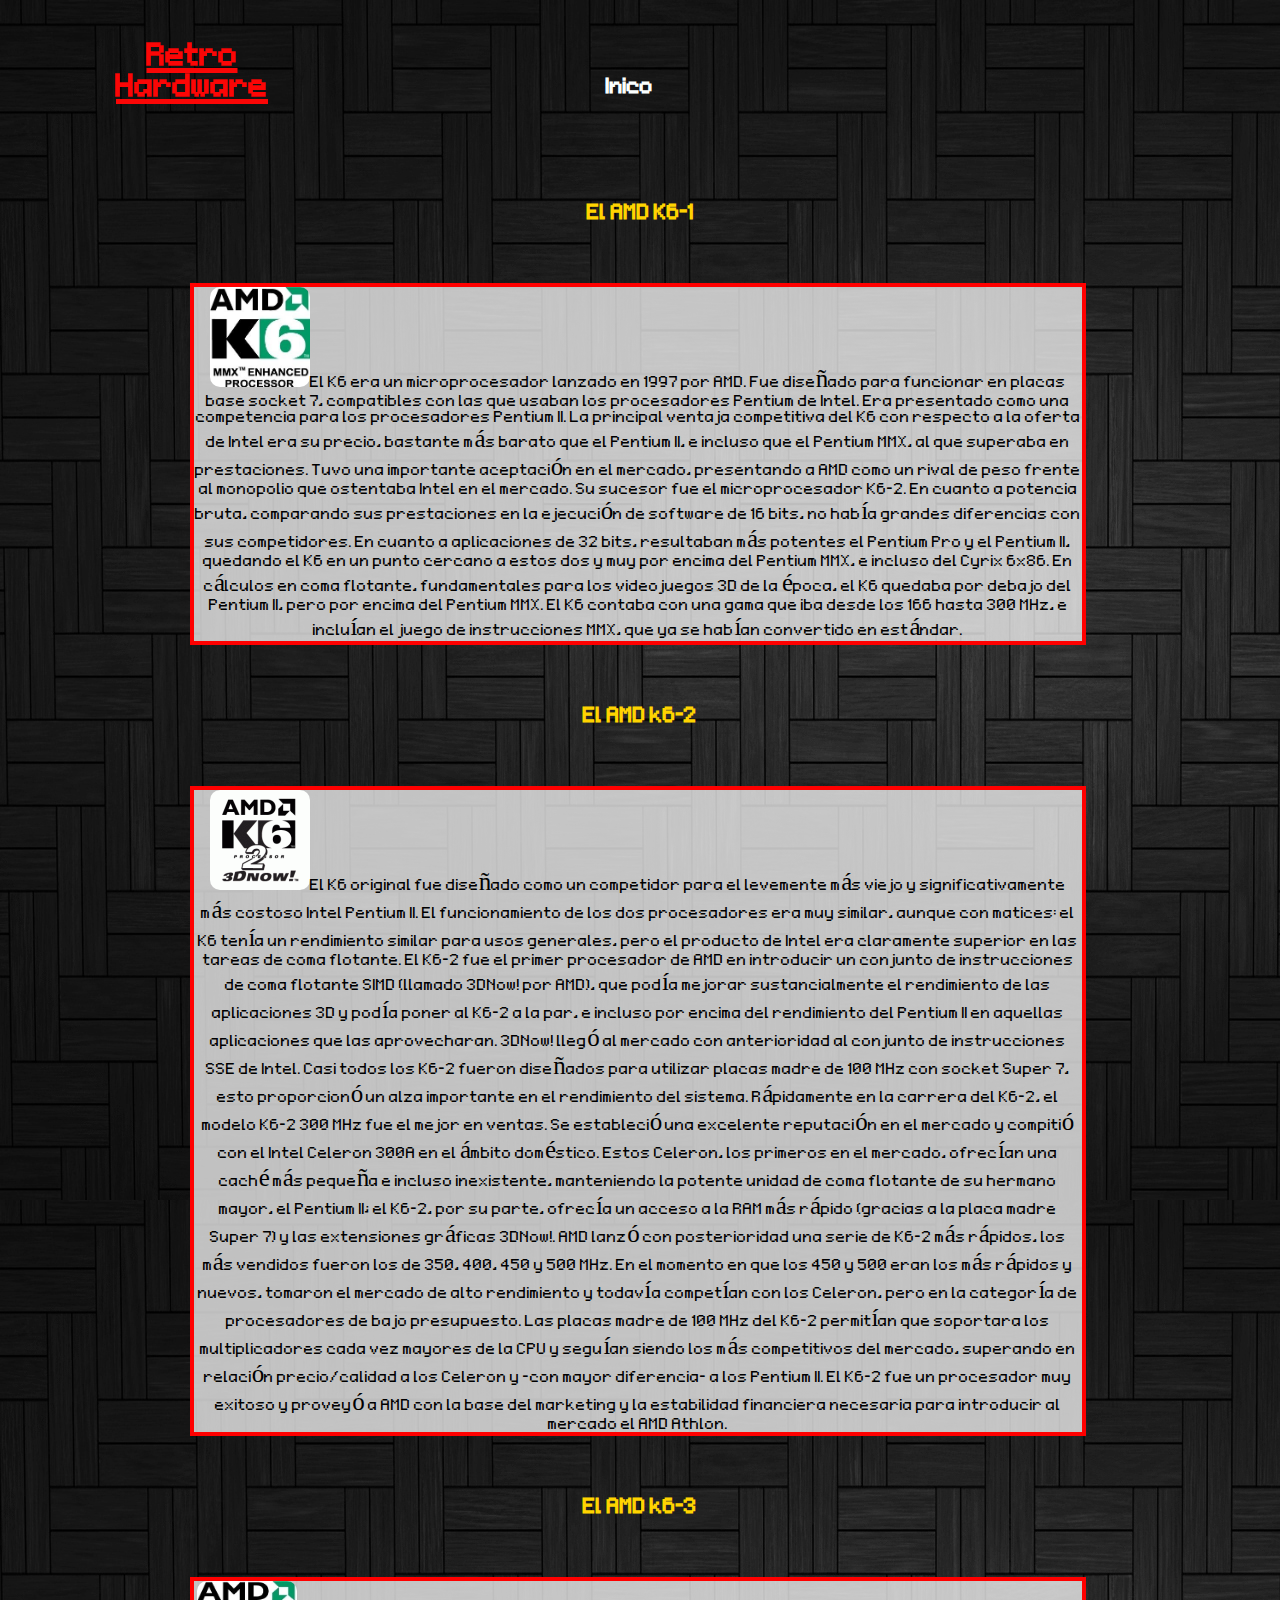
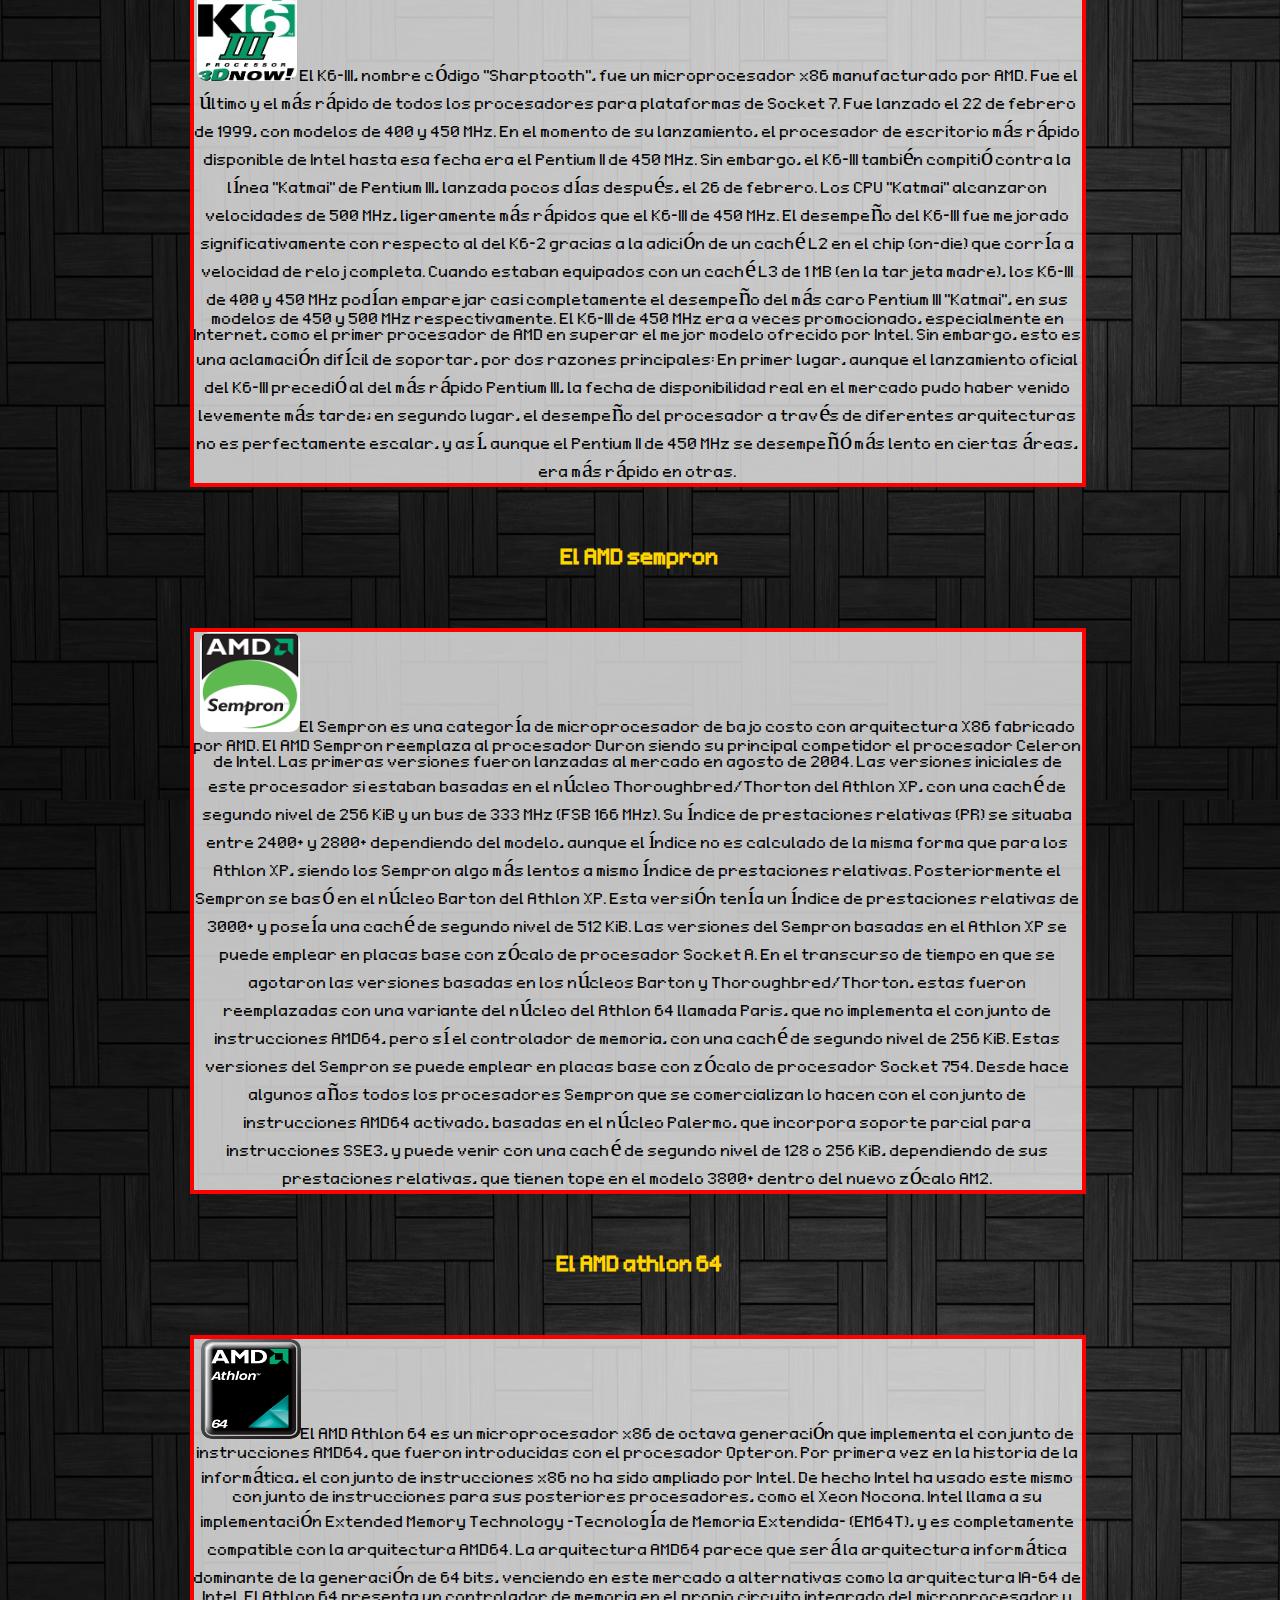
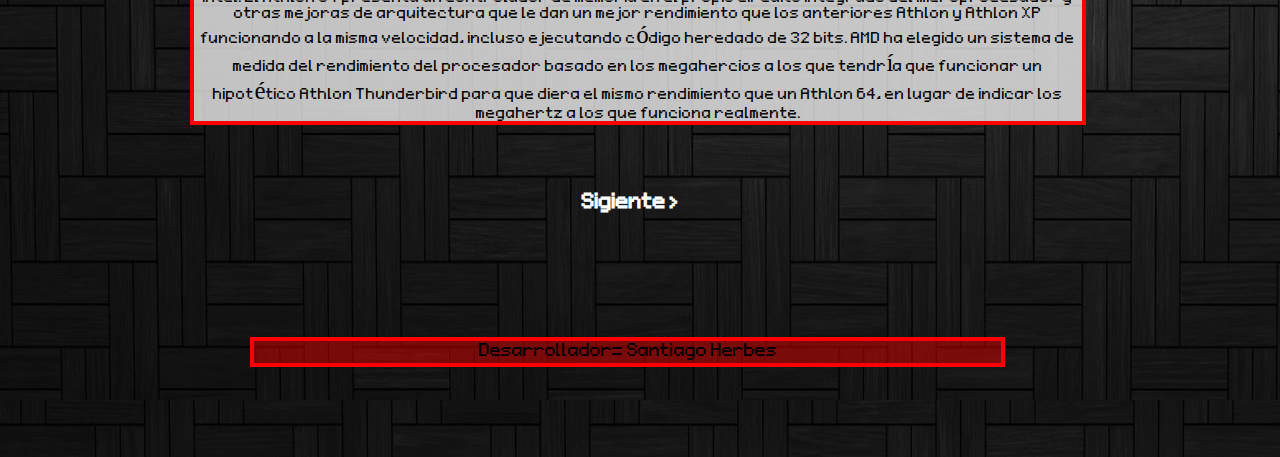
<file: amd.html>
<!DOCTYPE html>
<html lang="en" dir="ltr">
<div class="logo">
  <h1>Retro</h1>
  <h1>Hardware</h1>
</div>
  <head>
    <header>


<div class="menu" >
  <nav>
     <ul>
       <li><a href="index.html">Inico</a></li>

       <li>

     </ul>
   </nav>
  </header>
    <meta charset="utf-8">
    <title>Retro Hardware</title>
    <style>

        html{background:url(img/4.jpg); }
        body{font-family:"monaco-regular";}
        @font-face {
          font-family: monaco-regular;
          src:url(monaco-regular.ttf) format("truetype");}
        h1{text-align: center;
        font-family:"monaco-regular";
        text-decoration: underline;
        color: #fcfcfc;
        font-size: 50px;
        border-top: 34px;}
        .menu{
        margin:0px  500px;

        padding:0px ;
        }
        .logo{
        width: 30%;
        height: 70px;
        float: left;
        padding-top: 10px ;}
        h2{padding: 10px 10px;
          margin:50px  537px;
          background: ;
          color: #ffd400;
          border-radius: 0px;
        font-size: 34px ;
        }
        img{
        border-radius: 10px}
        p{border-radius: 0px;
        margin: 30px 10px;
        color: rgb(0, 0, 0);}
        p{
          border: 4px solid rgb(255, 0, 0);
        background:rgba(255, 255, 255, 0.74);
        width: 70%;
        margin: 30px 190px;
        font-size: 25px
        }
        *{
          margin: auto 0px  0px;
          padding: 0px;
          box-sizing: border-box;
        }
        header{
          width: 1200px;
          margin: 30px;
        padding: 30px
        }
        header img{
          width: 200px;
        }
        /*header div{
          text-align: right;
        }*/
        header nav ul{
          list-style: none;
          text-align: center;
          border-radius: 0px;
        }
        header nav ul li{
          display: inline-block;
        }
        header nav ul li a{
          margin: auto;
          display: block;
          padding: 15px 45px;
          color: #fbfffe;
          font-size: 35px;
          font-weight:bolder;
            font-family:"monaco-regular";
          text-decoration:none;
        }
        header nav ul li a:hover{
          background:#0018b9;
          color: rgb(255, 0, 0);
          transition:0.5s all linear;
          border-radius:0px;
        }
        div {text-align: center;}
        h1{color:#fb0606;}
            h1{text-align: center;
              text-decoration: underline;
        }




        .subs{
         background: rgba(255, 0, 0, 0.43);
         width: 755px;
         height: 30px;
         text-align: center;
        font-size: 30px;
        border-radius: 0px;
        }
        .sigatr nav ul {
          list-style: none;
          text-align: center;
          border-radius: 0px;}
        .sigatr nav ul li {
          display: line block;
          margin: -60px;
          padding: 50px;
        }
        .sigatr nav ul li a:hover{
          background:rgba(255, 255, 255, 0);
          color: rgb(255, 0, 0);
          transition:0.5s all linear;
          border-radius:0px;
          padding: 15px 45px
        }

    </style>
<div >
<h2>El AMD K6-1</h2>
</div>


    <div class="contenedor">
<p>
<img src="img/k6.jpg" alt="k6"  height="100" width="100" >El K6 era un microprocesador lanzado en 1997 por AMD. Fue diseñado para funcionar en placas base socket 7, compatibles con las que usaban los procesadores Pentium de Intel. Era presentado como una competencia para los procesadores Pentium II. La principal ventaja competitiva del K6 con respecto a la oferta de Intel era su precio, bastante más barato que el Pentium II, e incluso que el Pentium MMX, al que superaba en prestaciones. Tuvo una importante aceptación en el mercado, presentando a AMD como un rival de peso frente al monopolio que ostentaba Intel en el mercado. Su sucesor fue el microprocesador K6-2.

En cuanto a potencia bruta, comparando sus prestaciones en la ejecución de software de 16 bits, no había grandes diferencias con sus competidores. En cuanto a aplicaciones de 32 bits, resultaban más potentes el Pentium Pro y el Pentium II, quedando el K6 en un punto cercano a estos dos y muy por encima del Pentium MMX, e incluso del Cyrix 6x86. En cálculos en coma flotante, fundamentales para los videojuegos 3D de la época, el K6 quedaba por debajo del Pentium II, pero por encima del Pentium MMX.

El K6 contaba con una gama que iba desde los 166 hasta 300 MHz, e incluían el juego de instrucciones MMX, que ya se habían convertido en estándar.</p>

<h2>El AMD k6-2</h2>
<p>
<img src="img/k62.gif" alt="k6-2" width="100"height="100">El K6 original fue diseñado como un competidor para el levemente más viejo y significativamente más costoso Intel Pentium II. El funcionamiento de los dos procesadores era muy similar, aunque con matices: el K6 tenía un rendimiento similar para usos generales, pero el producto de Intel era claramente superior en las tareas de coma flotante.

El K6-2 fue el primer procesador de AMD en introducir un conjunto de instrucciones de coma flotante SIMD (llamado 3DNow! por AMD), que podía mejorar sustancialmente el rendimiento de las aplicaciones 3D y podía poner al K6-2 a la par, e incluso por encima del rendimiento del Pentium II en aquellas aplicaciones que las aprovecharan. 3DNow! llegó al mercado con anterioridad al conjunto de instrucciones SSE de Intel.

Casi todos los K6-2 fueron diseñados para utilizar placas madre de 100 MHz con socket Super 7, esto proporcionó un alza importante en el rendimiento del sistema. Rápidamente en la carrera del K6-2, el modelo K6-2 300 MHz fue el mejor en ventas. Se estableció una excelente reputación en el mercado y compitió con el Intel Celeron 300A en el ámbito doméstico. Estos Celeron, los primeros en el mercado, ofrecían una caché más pequeña e incluso inexistente, manteniendo la potente unidad de coma flotante de su hermano mayor, el Pentium II; el K6-2, por su parte, ofrecía un acceso a la RAM más rápido (gracias a la placa madre Super 7) y las extensiones gráficas 3DNow!.

AMD lanzó con posterioridad una serie de K6-2 más rápidos, los más vendidos fueron los de 350, 400, 450 y 500 MHz. En el momento en que los 450 y 500 eran los más rápidos y nuevos, tomaron el mercado de alto rendimiento y todavía competían con los Celeron, pero en la categoría de procesadores de bajo presupuesto. Las placas madre de 100 MHz del K6-2 permitían que soportara los multiplicadores cada vez mayores de la CPU y seguían siendo los más competitivos del mercado, superando en relación precio/calidad a los Celeron y -con mayor diferencia- a los Pentium II. El K6-2 fue un procesador muy exitoso y proveyó a AMD con la base del marketing y la estabilidad financiera necesaria para introducir al mercado el AMD Athlon.

</p>
<h2>El AMD k6-3</h2>
<P>
<img src="img/k63.jpg" alt="k6-3"width="100"height="100">
El K6-III, nombre código "Sharptooth", fue un microprocesador x86 manufacturado por AMD. Fue el último y el más rápido de todos los procesadores para plataformas de Socket 7. Fue lanzado el 22 de febrero de 1999, con modelos de 400 y 450 MHz.

En el momento de su lanzamiento, el procesador de escritorio más rápido disponible de Intel hasta esa fecha era el Pentium II de 450 MHz. Sin embargo, el K6-III también compitió contra la línea "Katmai" de Pentium III, lanzada pocos días después, el 26 de febrero. Los CPU "Katmai" alcanzaron velocidades de 500 MHz, ligeramente más rápidos que el K6-III de 450 MHz.

El desempeño del K6-III fue mejorado significativamente con respecto al del K6-2 gracias a la adición de un caché L2 en el chip (on-die) que corría a velocidad de reloj completa. Cuando estaban equipados con un caché L3 de 1 MB (en la tarjeta madre), los K6-III de 400 y 450 MHz podían emparejar casi completamente el desempeño del más caro Pentium III "Katmai", en sus modelos de 450 y 500 MHz respectivamente.

El K6-III de 450 MHz era a veces promocionado, especialmente en Internet, como el primer procesador de AMD en superar el mejor modelo ofrecido por Intel. Sin embargo, esto es una aclamación difícil de soportar, por dos razones principales: En primer lugar, aunque el lanzamiento oficial del K6-III precedió al del más rápido Pentium III, la fecha de disponibilidad real en el mercado pudo haber venido levemente más tarde; en segundo lugar, el desempeño del procesador a través de diferentes arquitecturas no es perfectamente escalar, y así, aunque el Pentium II de 450 MHz se desempeñó más lento en ciertas áreas, era más rápido en otras.</p>

<h2>El AMD sempron</h2>
<p>
<img src="img/sem.png" alt=""width="100"height="100">El Sempron es una categoría de microprocesador de bajo costo con arquitectura X86 fabricado por AMD. El AMD Sempron reemplaza al procesador Duron siendo su principal competidor el procesador Celeron de Intel. Las primeras versiones fueron lanzadas al mercado en agosto de 2004.

Las versiones iniciales de este procesador si estaban basadas en el núcleo Thoroughbred/Thorton del Athlon XP, con una caché de segundo nivel de 256 KiB y un bus de 333 MHz (FSB 166 MHz). Su índice de prestaciones relativas (PR) se situaba entre 2400+ y 2800+ dependiendo del modelo, aunque el índice no es calculado de la misma forma que para los Athlon XP, siendo los Sempron algo más lentos a mismo índice de prestaciones relativas.

Posteriormente el Sempron se basó en el núcleo Barton del Athlon XP. Esta versión tenía un índice de prestaciones relativas de 3000+ y poseía una caché de segundo nivel de 512 KiB. Las versiones del Sempron basadas en el Athlon XP se puede emplear en placas base con zócalo de procesador Socket A.

En el transcurso de tiempo en que se agotaron las versiones basadas en los núcleos Barton y Thoroughbred/Thorton, estas fueron reemplazadas con una variante del núcleo del Athlon 64 llamada Paris, que no implementa el conjunto de instrucciones AMD64, pero sí el controlador de memoria, con una caché de segundo nivel de 256 KiB. Estas versiones del Sempron se puede emplear en placas base con zócalo de procesador Socket 754.

Desde hace algunos años todos los procesadores Sempron que se comercializan lo hacen con el conjunto de instrucciones AMD64 activado, basadas en el núcleo Palermo, que incorpora soporte parcial para instrucciones SSE3, y puede venir con una caché de segundo nivel de 128 o 256 KiB, dependiendo de sus prestaciones relativas, que tienen tope en el modelo 3800+ dentro del nuevo zócalo AM2.</p>
<h2>El AMD athlon 64</h2>
<p>
<img src="img/64.png" alt="64" height="100"width="100">El AMD Athlon 64 es un microprocesador x86 de octava generación que implementa el conjunto de instrucciones AMD64, que fueron introducidas con el procesador Opteron.

Por primera vez en la historia de la informática, el conjunto de instrucciones x86 no ha sido ampliado por Intel. De hecho Intel ha usado este mismo conjunto de instrucciones para sus posteriores procesadores, como el Xeon Nocona. Intel llama a su implementación Extended Memory Technology -Tecnología de Memoria Extendida- (EM64T), y es completamente compatible con la arquitectura AMD64. La arquitectura AMD64 parece que será la arquitectura informática dominante de la generación de 64 bits, venciendo en este mercado a alternativas como la arquitectura IA-64 de Intel.

El Athlon 64 presenta un controlador de memoria en el propio circuito integrado del microprocesador y otras mejoras de arquitectura que le dan un mejor rendimiento que los anteriores Athlon y Athlon XP funcionando a la misma velocidad, incluso ejecutando código heredado de 32 bits. AMD ha elegido un sistema de medida del rendimiento del procesador basado en los megahercios a los que tendría que funcionar un hipotético Athlon Thunderbird para que diera el mismo rendimiento que un Athlon 64, en lugar de indicar los megahertz a los que funciona realmente.</p>
    </div>
    <body>
  </div>

  <header class="sigatr">
    <div>
      <nav>
        <ul>
          <li><a href="amd2.html">Sigiente ></a> </li>
        </ul>
      </nav>
    </div>
  </header>







  <div class="final">
    <header>
      <p class="subs">Desarrollador= Santiago Herbes</p>

    </header>
  </div>


  </header>


  </div>
  </div>
    </head>

    </body>
  </html>
</file>
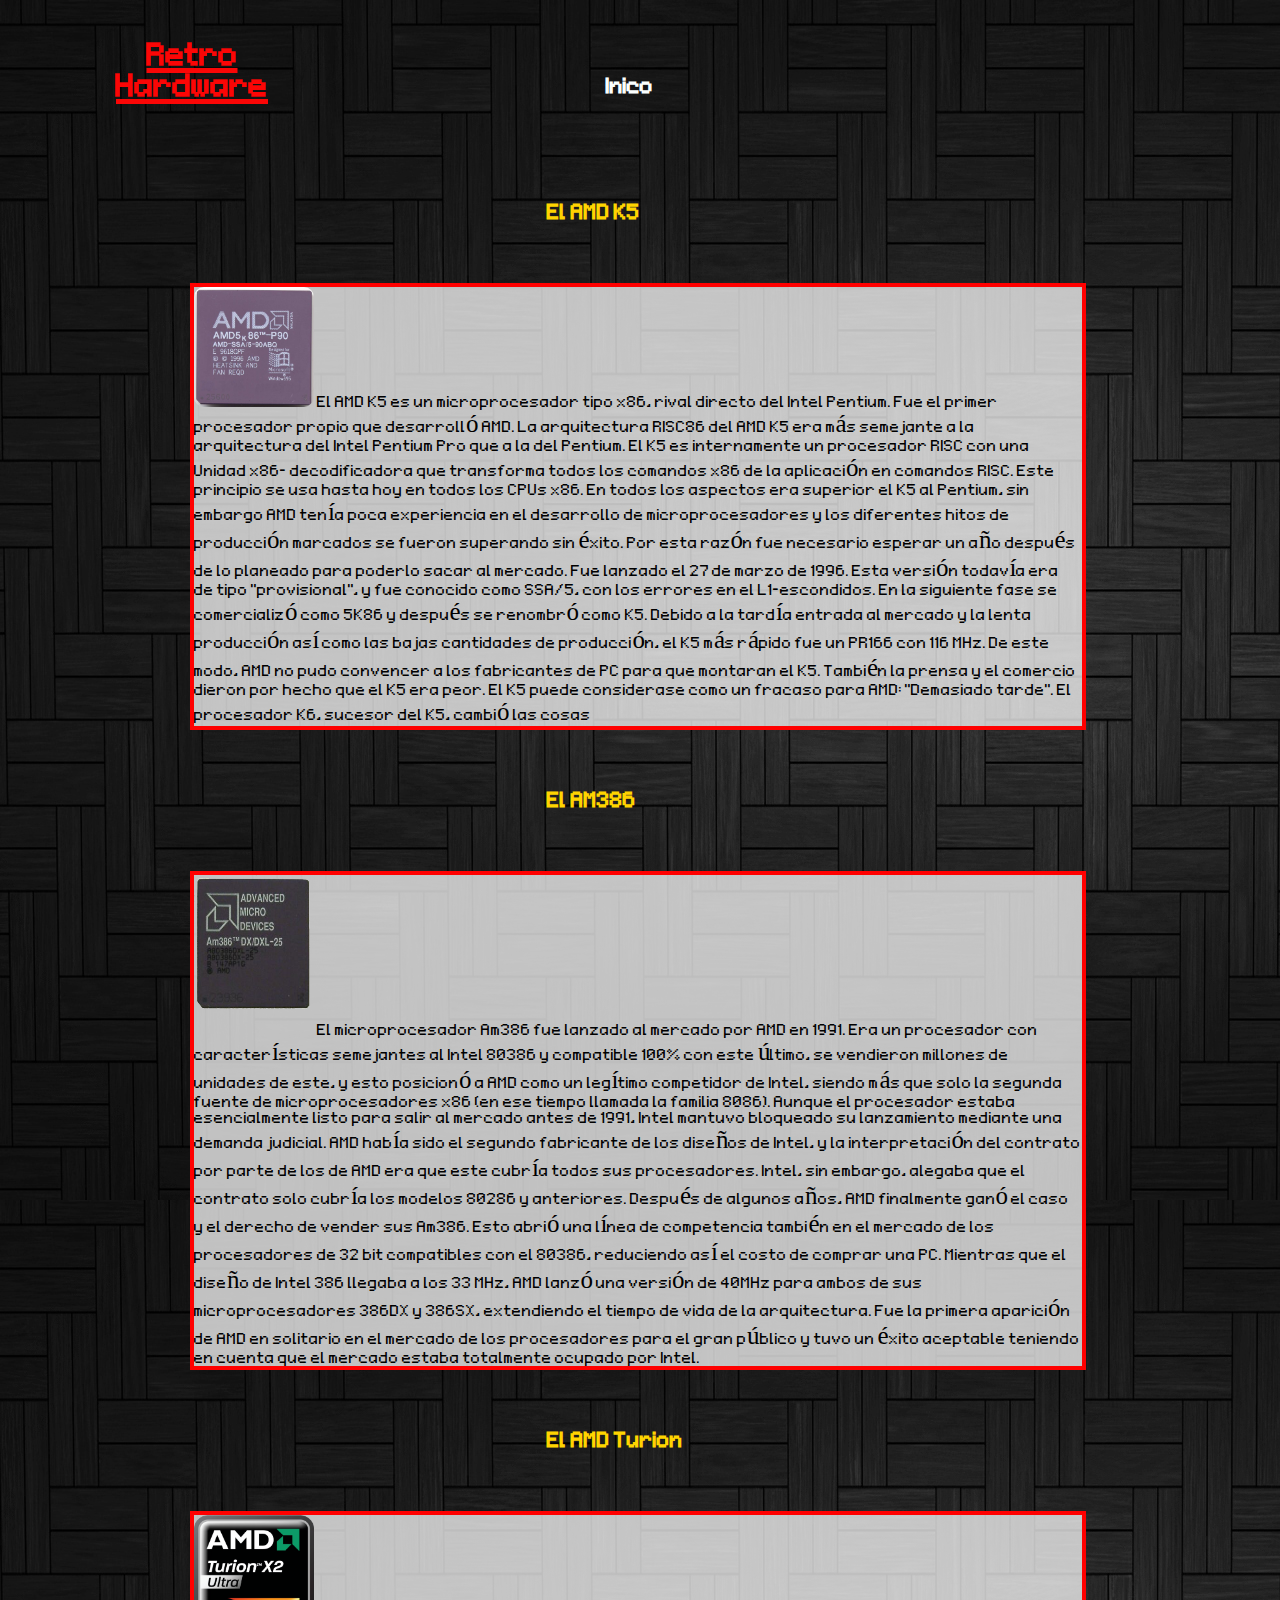
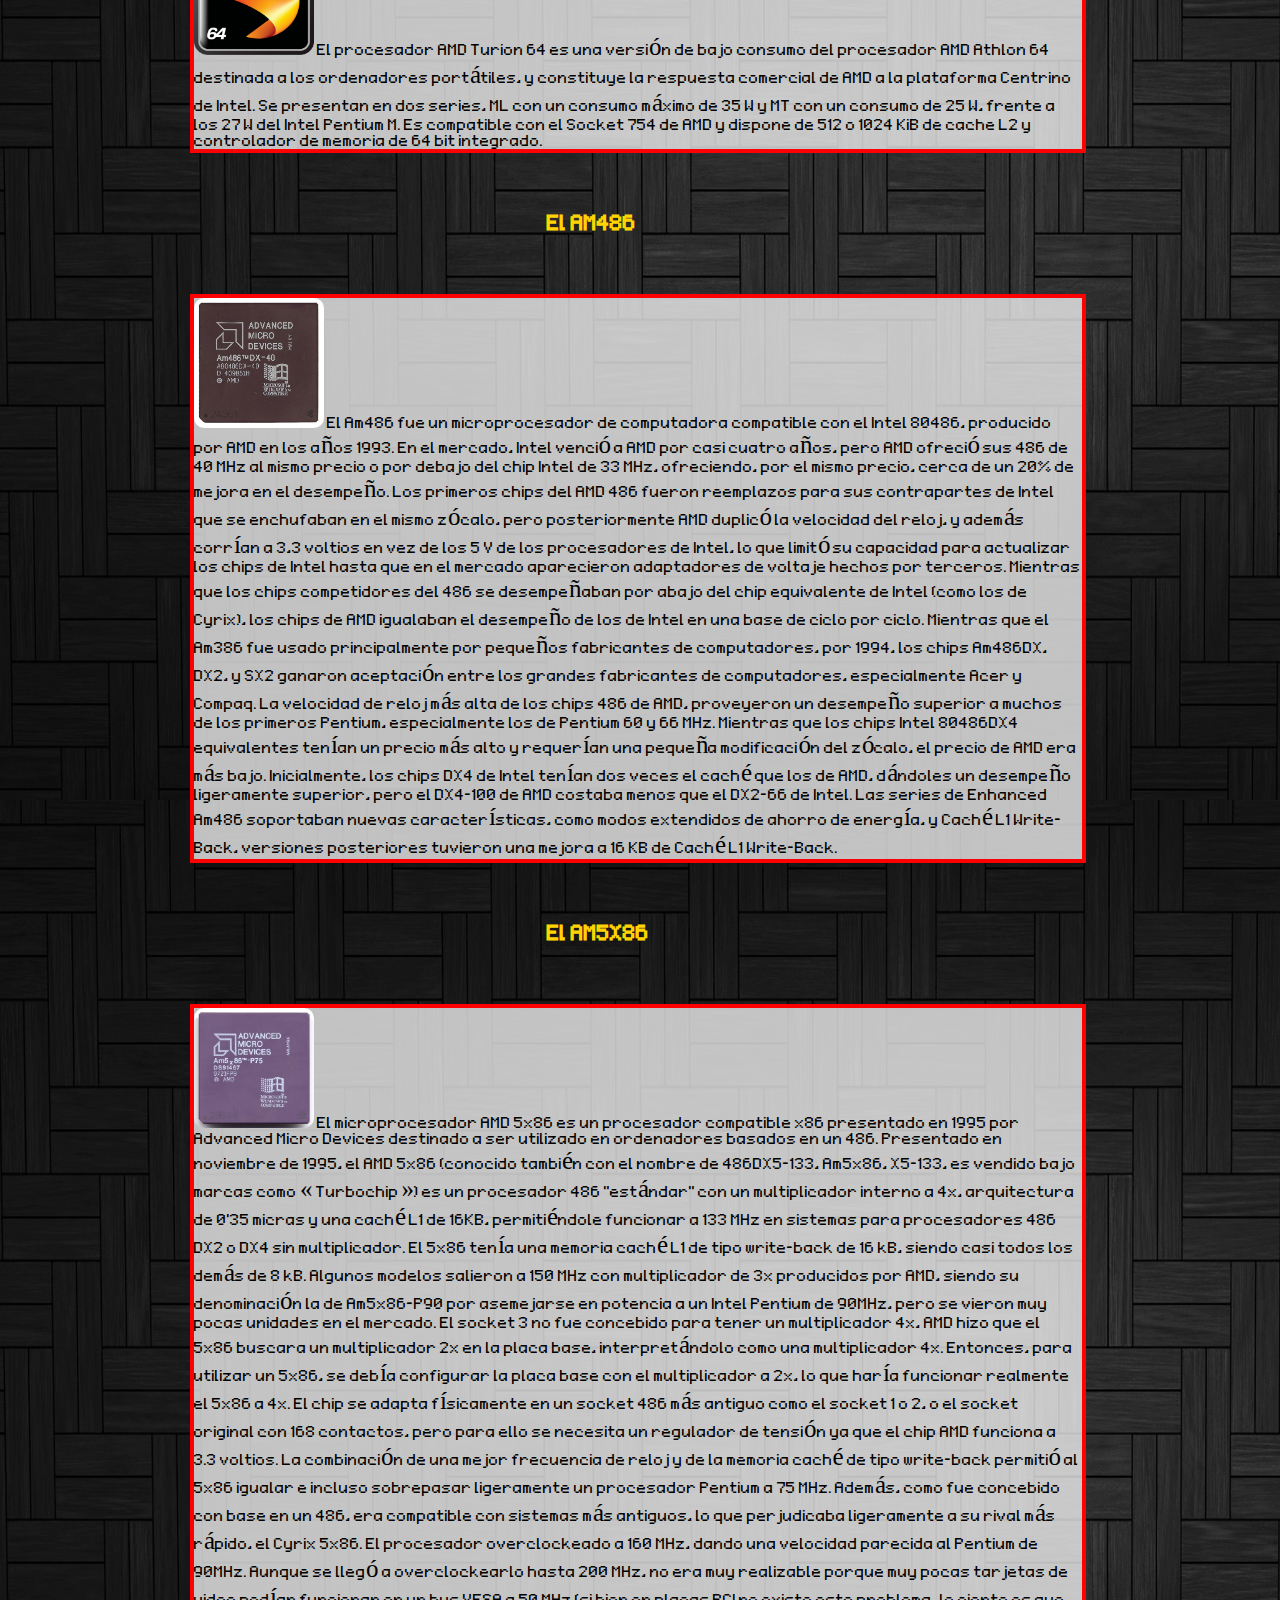
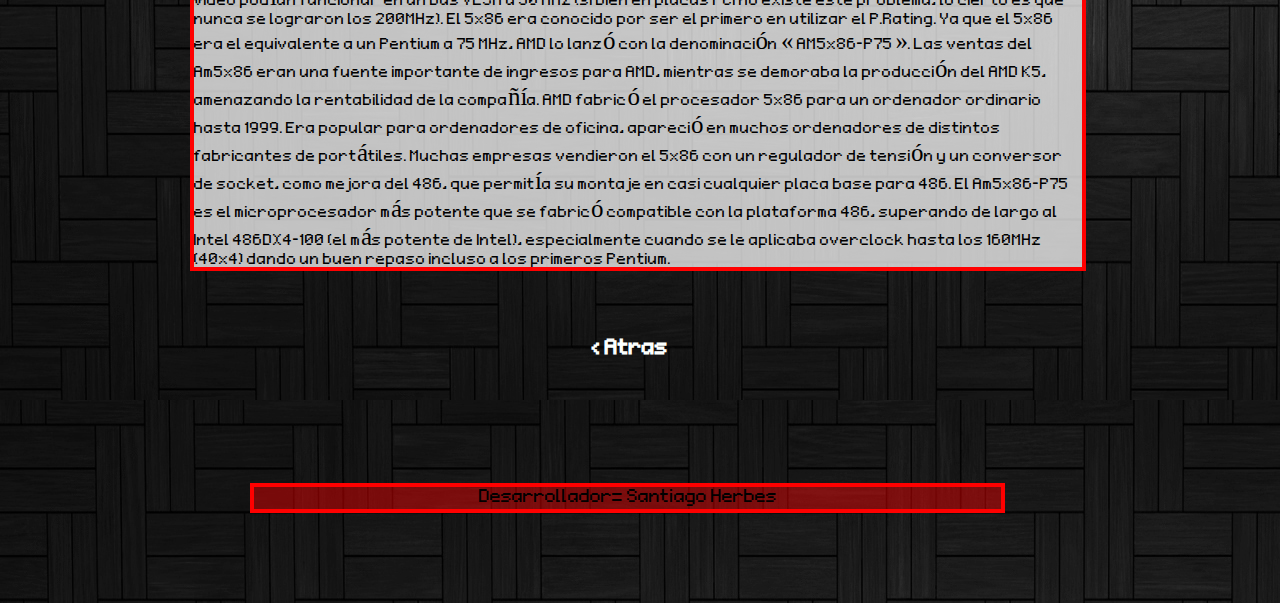
<file: amd2.html>
<!DOCTYPE html>
<html lang="en" dir="ltr">
<div class="logo">
  <h1>Retro</h1>
  <h1>Hardware</h1>
</div>
  <head>
    <header>


<div class="menu" >
  <nav>
     <ul>
       <li><a href="index.html">Inico</a></li>

       <li>

     </ul>
   </nav>
  </header>
    <meta charset="utf-8">
    <title>Retro Hardware</title>
    <style>



    html{background:url(img/4.jpg); }
    body{font-family:"monaco-regular";}
    @font-face {
      font-family: monaco-regular;
      src:url(monaco-regular.ttf) format("truetype");}
    h1{text-align: center;
    font-family:"monaco-regular";
    text-decoration: underline;
    color: #fcfcfc;
    font-size: 50px;
    border-top: 34px;}
    .menu{
    margin:0px  500px;

    padding:0px ;
    }
    .logo{
    width: 30%;
    height: 70px;
    float: left;
    padding-top: 10px ;}
    h2{padding: 10px 10px;
      margin:50px  537px;
      background: ;
      color: #ffd400;
      border-radius: 0px;
    font-size: 34px ;
    }
    img{
    border-radius: 10px}
    p{border-radius: 0px;
    margin: 30px 10px;
    color: rgb(0, 0, 0);}
    p{
      border: 4px solid rgb(255, 0, 0);
    background:rgba(255, 255, 255, 0.74);
    width: 70%;
    margin: 30px 190px;
    font-size: 25px
    }
    *{
      margin: auto 0px  0px;
      padding: 0px;
      box-sizing: border-box;
    }
    header{
      width: 1200px;
      margin: 30px;
    padding: 30px
    }
    header img{
      width: 200px;
    }
    /*header div{
      text-align: right;
    }*/
    header nav ul{
      list-style: none;
      text-align: center;
      border-radius: 0px;
    }
    header nav ul li{
      display: inline-block;
    }
    header nav ul li a{
      margin: auto;
      display: block;
      padding: 15px 45px;
      color: #fbfffe;
      font-size: 35px;
      font-weight:bolder;
        font-family:"monaco-regular";
      text-decoration:none;
    }
    header nav ul li a:hover{
      background:#0018b9;
      color: rgb(255, 0, 0);
      transition:0.5s all linear;
      border-radius:0px;
    }
    div {text-align: center;}
    h1{color:#fb0606;}
        h1{text-align: center;
          text-decoration: underline;
    }




    .subs{
     background: rgba(255, 0, 0, 0.43);
     width: 755px;
     height: 30px;
     text-align: center;
    font-size: 30px;
    border-radius: 0px;
    }
    .sigatr nav ul {
      list-style: none;
      text-align: center;
      border-radius: 0px;}
    .sigatr nav ul li {
      display: line block;
      margin: -60px;
      padding: 50px;
    }
    .sigatr nav ul li a:hover{
      background:rgba(255, 255, 255, 0);
      color: rgb(255, 0, 0);
      transition:0.5s all linear;
      border-radius:0px;
      padding: 15px 45px
    }

    </style>
<h2>El AMD K5</h2>
<p> <img src="img/amdk5.jpg" alt="pc retro" width="120"height="120">
  El AMD K5 es un microprocesador tipo x86, rival directo del Intel Pentium. Fue el primer procesador propio que desarrolló AMD.

  La arquitectura RISC86 del AMD K5 era más semejante a la arquitectura del Intel Pentium Pro que a la del Pentium. El K5 es internamente un procesador RISC con una Unidad x86- decodificadora que transforma todos los comandos x86 de la aplicación en comandos RISC. Este principio se usa hasta hoy en todos los CPUs x86.
  En todos los aspectos era superior el K5 al Pentium, sin embargo AMD tenía poca experiencia en el desarrollo de microprocesadores y los diferentes hitos de producción marcados se fueron superando sin éxito. Por esta razón fue necesario esperar un año después de lo planeado para poderlo sacar al mercado. Fue lanzado el 27 de marzo de 1996. Esta versión todavía era de tipo "provisional", y fue conocido como SSA/5, con los errores en el L1-escondidos. En la siguiente fase se comercializó como 5K86 y después se renombró como K5.

Debido a la tardía entrada al mercado y la lenta producción así como las bajas cantidades de producción, el K5 más rápido fue un PR166 con 116 MHz. De este modo, AMD no pudo convencer a los fabricantes de PC para que montaran el K5. También la prensa y el comercio dieron por hecho que el K5 era peor. El K5 puede considerase como un fracaso para AMD: "Demasiado tarde". El procesador K6, sucesor del K5, cambió las cosas

  </p>
<h2>El AM386</h2>
<p>
<img src="img/am386.png" alt="444"width="120"height="160">
El microprocesador Am386 fue lanzado al mercado por AMD en 1991. Era un procesador con características semejantes al Intel 80386 y compatible 100% con este último, se vendieron millones de unidades de este, y esto posicionó a AMD como un legítimo competidor de Intel, siendo más que solo la segunda fuente de microprocesadores x86 (en ese tiempo llamada la familia 8086).

Aunque el procesador estaba esencialmente listo para salir al mercado antes de 1991, Intel mantuvo bloqueado su lanzamiento mediante una demanda judicial. AMD había sido el segundo fabricante de los diseños de Intel, y la interpretación del contrato por parte de los de AMD era que este cubría todos sus procesadores. Intel, sin embargo, alegaba que el contrato solo cubría los modelos 80286 y anteriores. Después de algunos años, AMD finalmente ganó el caso y el derecho de vender sus Am386. Esto abrió una línea de competencia también en el mercado de los procesadores de 32 bit compatibles con el 80386, reduciendo así el costo de comprar una PC.

Mientras que el diseño de Intel 386 llegaba a los 33 MHz, AMD lanzó una versión de 40MHz para ambos de sus microprocesadores 386DX y 386SX, extendiendo el tiempo de vida de la arquitectura.

Fue la primera aparición de AMD en solitario en el mercado de los procesadores para el gran público y tuvo un éxito aceptable teniendo en cuenta que el mercado estaba totalmente ocupado por Intel.
</p>
<h2>El AMD Turion </h2>
<p>
<img src="img/amt.png" alt="666"width="120"height="140">
El procesador AMD Turion 64 es una versión de bajo consumo del procesador AMD Athlon 64 destinada a los ordenadores portátiles, y constituye la respuesta comercial de AMD a la plataforma Centrino de Intel. Se presentan en dos series, ML con un consumo máximo de 35 W y MT con un consumo de 25 W, frente a los 27 W del Intel Pentium M.

Es compatible con el Socket 754 de AMD y dispone de 512 o 1024 KiB de cache L2 y controlador de memoria de 64 bit integrado.


</p>
<h2>El AM486</h2>
<p>
<img src="img/am486.png" alt="222"width="130"height="130">
El Am486 fue un microprocesador de computadora compatible con el Intel 80486, producido por AMD en los años 1993.

En el mercado, Intel venció a AMD por casi cuatro años, pero AMD ofreció sus 486 de 40 MHz al mismo precio o por debajo del chip Intel de 33 MHz, ofreciendo, por el mismo precio, cerca de un 20% de mejora en el desempeño.

Los primeros chips del AMD 486 fueron reemplazos para sus contrapartes de Intel que se enchufaban en el mismo zócalo, pero posteriormente AMD duplicó la velocidad del reloj, y además corrían a 3,3 voltios en vez de los 5 V de los procesadores de Intel, lo que limitó su capacidad para actualizar los chips de Intel hasta que en el mercado aparecieron adaptadores de voltaje hechos por terceros.

Mientras que los chips competidores del 486 se desempeñaban por abajo del chip equivalente de Intel (como los de Cyrix), los chips de AMD igualaban el desempeño de los de Intel en una base de ciclo por ciclo.

Mientras que el Am386 fue usado principalmente por pequeños fabricantes de computadores, por 1994, los chips Am486DX, DX2, y SX2 ganaron aceptación entre los grandes fabricantes de computadores, especialmente Acer y Compaq.

La velocidad de reloj más alta de los chips 486 de AMD, proveyeron un desempeño superior a muchos de los primeros Pentium, especialmente los de Pentium 60 y 66 MHz. Mientras que los chips Intel 80486DX4 equivalentes tenían un precio más alto y requerían una pequeña modificación del zócalo, el precio de AMD era más bajo. Inicialmente, los chips DX4 de Intel tenían dos veces el caché que los de AMD, dándoles un desempeño ligeramente superior, pero el DX4-100 de AMD costaba menos que el DX2-66 de Intel.

Las series de Enhanced Am486 soportaban nuevas características, como modos extendidos de ahorro de energía, y Caché L1 Write-Back, versiones posteriores tuvieron una mejora a 16 KB de Caché L1 Write-Back.
</p>
<h2>El AM5X86</h2>
<p>
<img src="img/amx.jfif" alt="111"width="120"height="120">
El microprocesador AMD 5x86 es un procesador compatible x86 presentado en 1995 por Advanced Micro Devices destinado a ser utilizado en ordenadores basados en un 486.

Presentado en noviembre de 1995, el AMD 5x86 (conocido también con el nombre de 486DX5-133, Am5x86, X5-133, es vendido bajo marcas como « Turbochip ») es un procesador 486 "estándar" con un multiplicador interno a 4x, arquitectura de 0'35 micras y una caché L1 de 16KB, permitiéndole funcionar a 133 MHz en sistemas para procesadores 486 DX2 o DX4 sin multiplicador. El 5x86 tenía una memoria caché L1 de tipo write-back de 16 kB, siendo casi todos los demás de 8 kB. Algunos modelos salieron a 150 MHz con multiplicador de 3x producidos por AMD, siendo su denominación la de Am5x86-P90 por asemejarse en potencia a un Intel Pentium de 90MHz, pero se vieron muy pocas unidades en el mercado.

El socket 3 no fue concebido para tener un multiplicador 4x, AMD hizo que el 5x86 buscara un multiplicador 2x en la placa base, interpretándolo como una multiplicador 4x. Entonces, para utilizar un 5x86, se debía configurar la placa base con el multiplicador a 2x, lo que haría funcionar realmente el 5x86 a 4x. El chip se adapta físicamente en un socket 486 más antiguo como el socket 1 o 2, o el socket original con 168 contactos, pero para ello se necesita un regulador de tensión ya que el chip AMD funciona a 3.3 voltios.

La combinación de una mejor frecuencia de reloj y de la memoria caché de tipo write-back permitió al 5x86 igualar e incluso sobrepasar ligeramente un procesador Pentium a 75 MHz. Además, como fue concebido con base en un 486, era compatible con sistemas más antiguos, lo que perjudicaba ligeramente a su rival más rápido, el Cyrix 5x86. El procesador overclockeado a 160 MHz, dando una velocidad parecida al Pentium de 90MHz. Aunque se llegó a overclockearlo hasta 200 MHz, no era muy realizable porque muy pocas tarjetas de video podían funcionar en un bus VESA a 50 MHz (si bien en placas PCI no existe este problema, lo cierto es que nunca se lograron los 200MHz).

El 5x86 era conocido por ser el primero en utilizar el P.Rating. Ya que el 5x86 era el equivalente a un Pentium a 75 MHz, AMD lo lanzó con la denominación « AM5x86-P75 ».

Las ventas del Am5x86 eran una fuente importante de ingresos para AMD, mientras se demoraba la producción del AMD K5, amenazando la rentabilidad de la compañía.

AMD fabricó el procesador 5x86 para un ordenador ordinario hasta 1999. Era popular para ordenadores de oficina, apareció en muchos ordenadores de distintos fabricantes de portátiles. Muchas empresas vendieron el 5x86 con un regulador de tensión y un conversor de socket, como mejora del 486, que permitía su montaje en casi cualquier placa base para 486.

El Am5x86-P75 es el microprocesador más potente que se fabricó compatible con la plataforma 486, superando de largo al Intel 486DX4-100 (el más potente de Intel), especialmente cuando se le aplicaba overclock hasta los 160MHz (40x4) dando un buen repaso incluso a los primeros Pentium.
</p>





    <body>
  </div>

  <header class="sigatr">
    <div>
      <nav>
        <ul>
          <li> <a href="amd.html">< Atras </a> </li>
        </ul>
      </nav>
    </div>
  </header>
  <div class="final">
    <header>
      <p class="subs">Desarrollador= Santiago Herbes</p>

    </header>
  </div>


</header>


  </div>
  </div>
    </head>

    </body>
  </html>
</file>
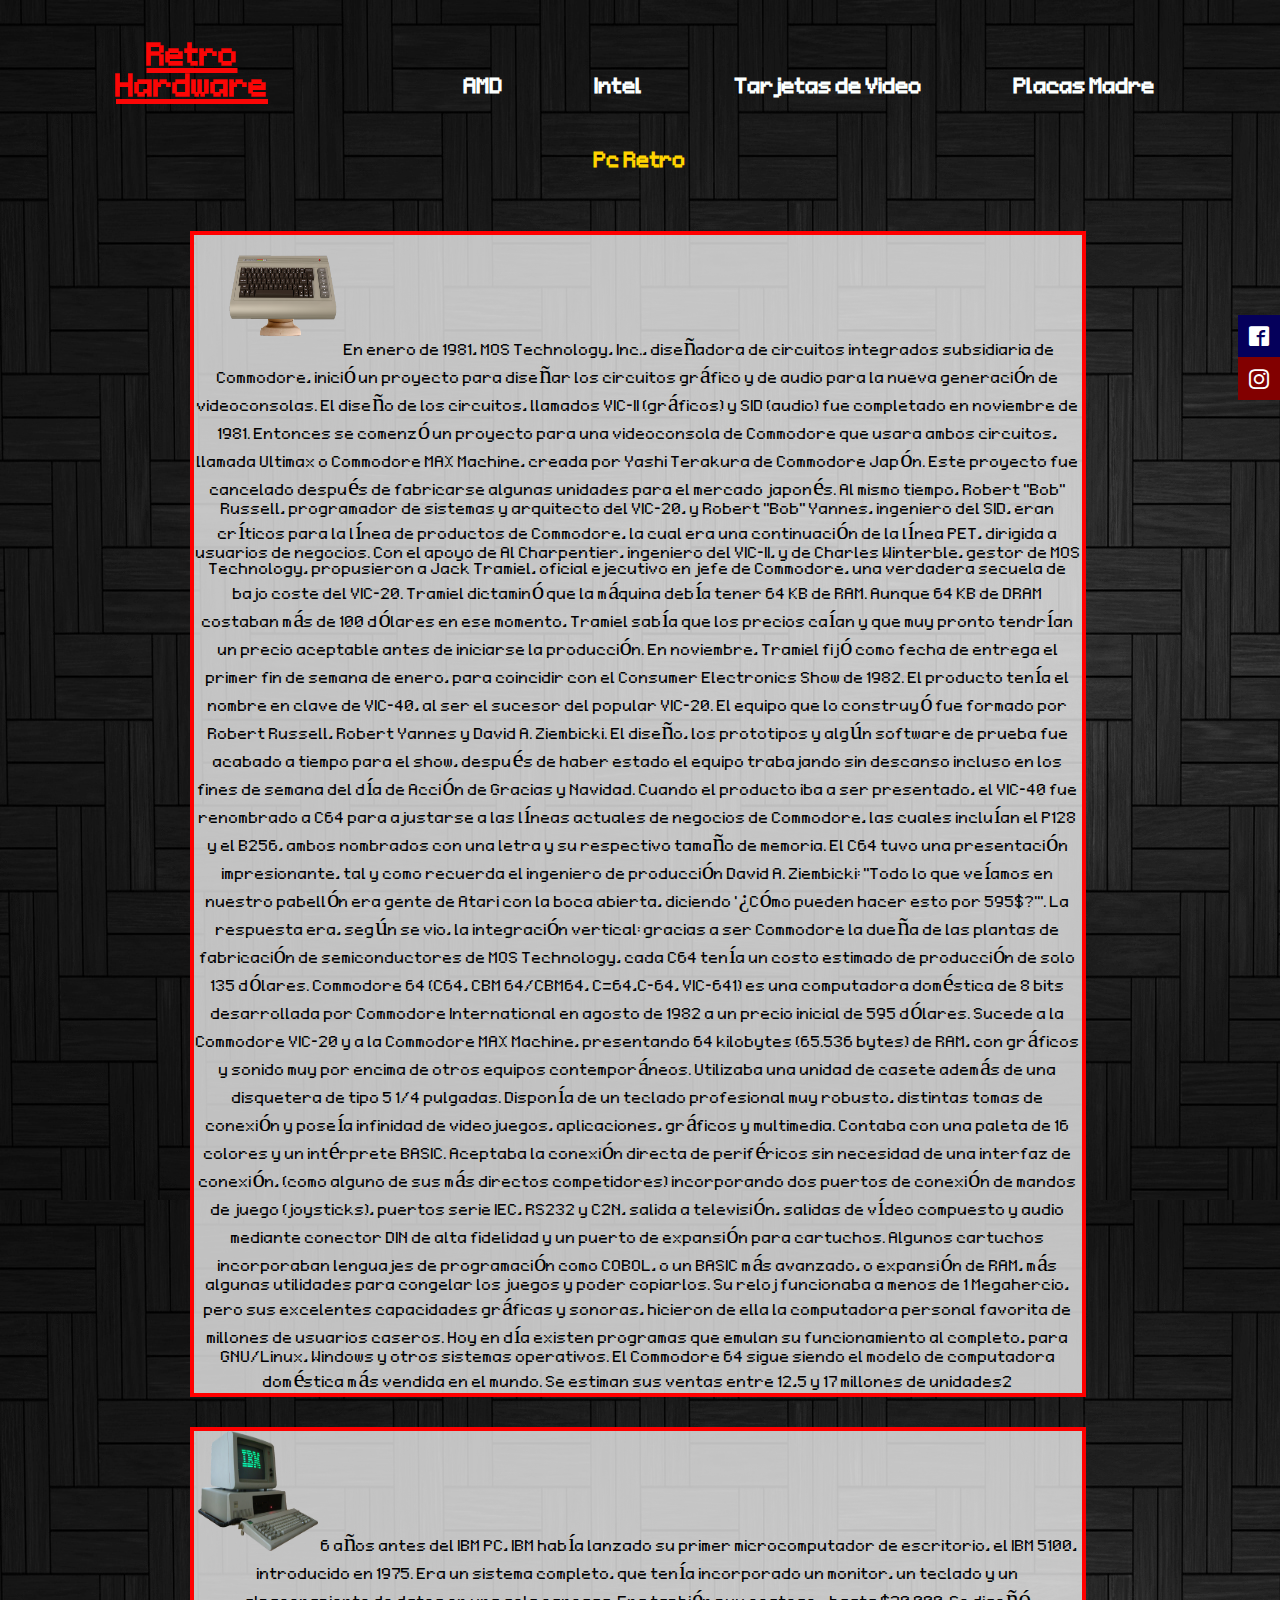
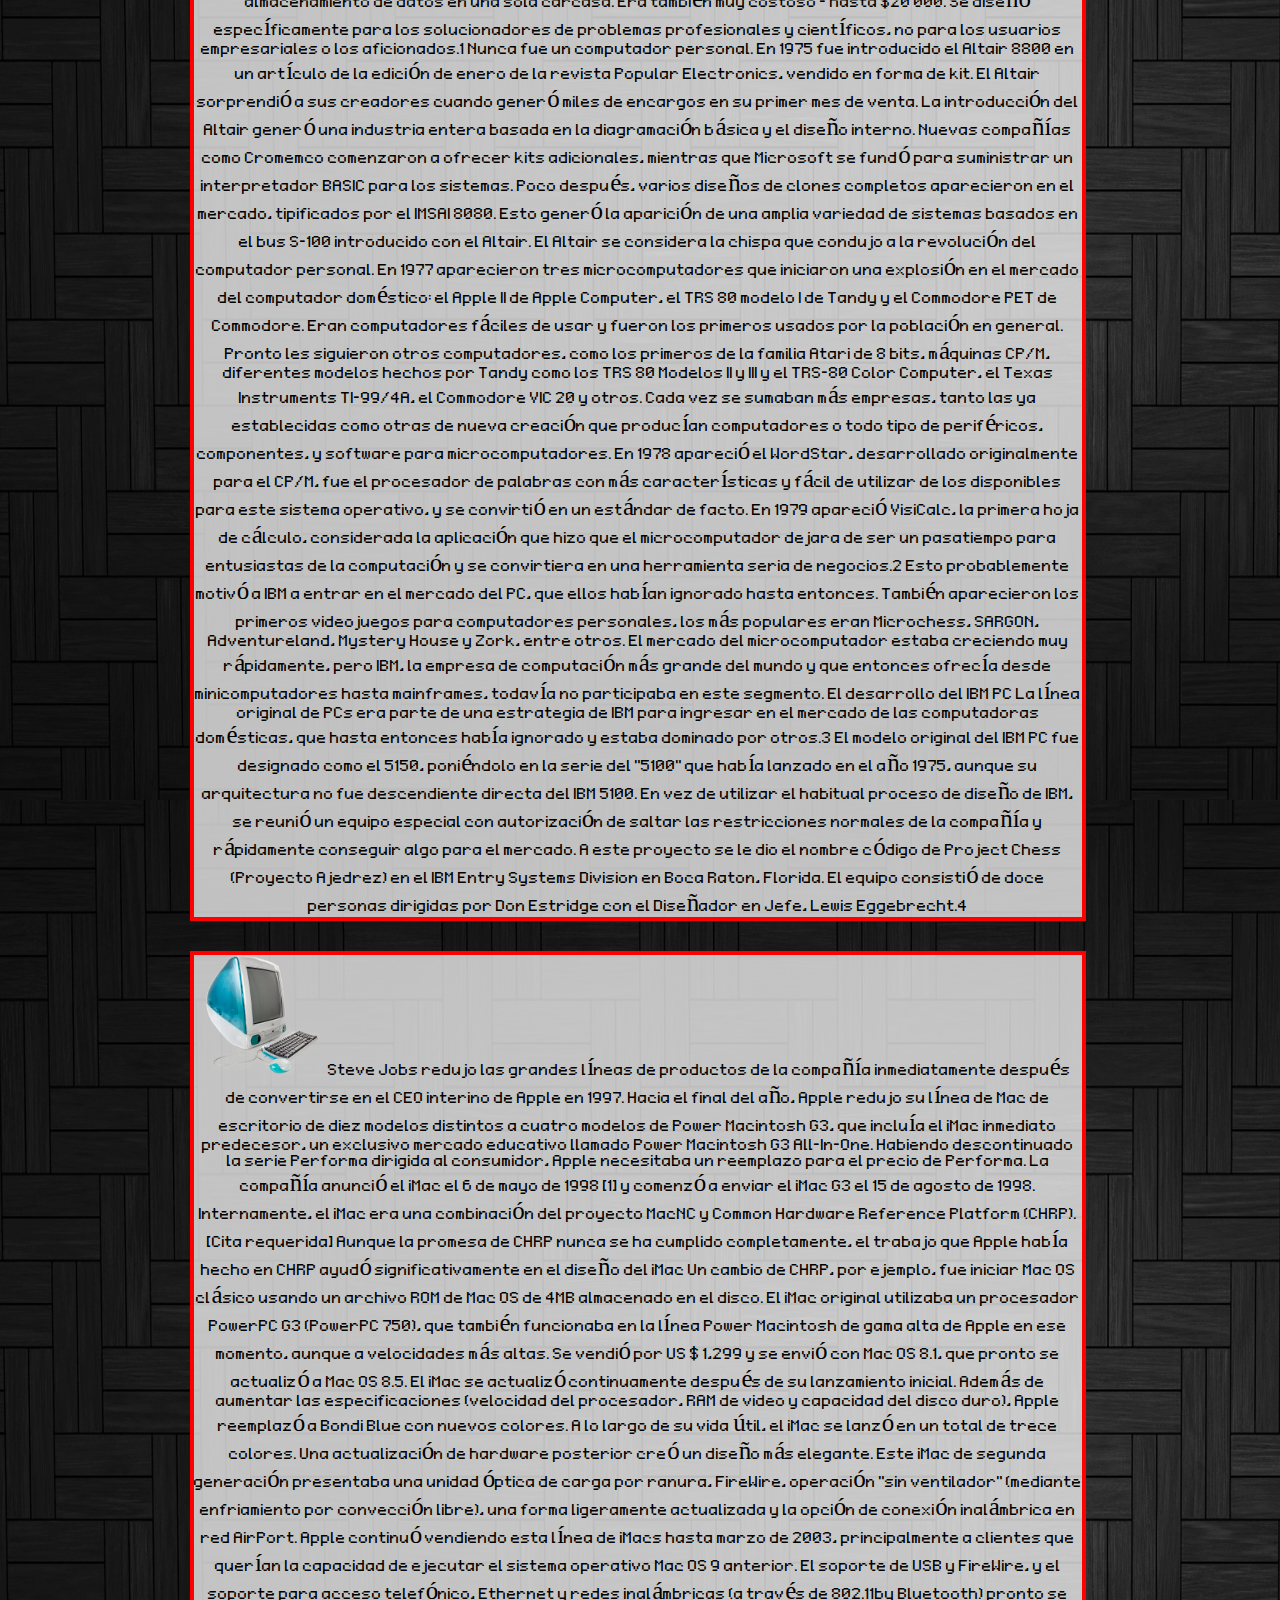
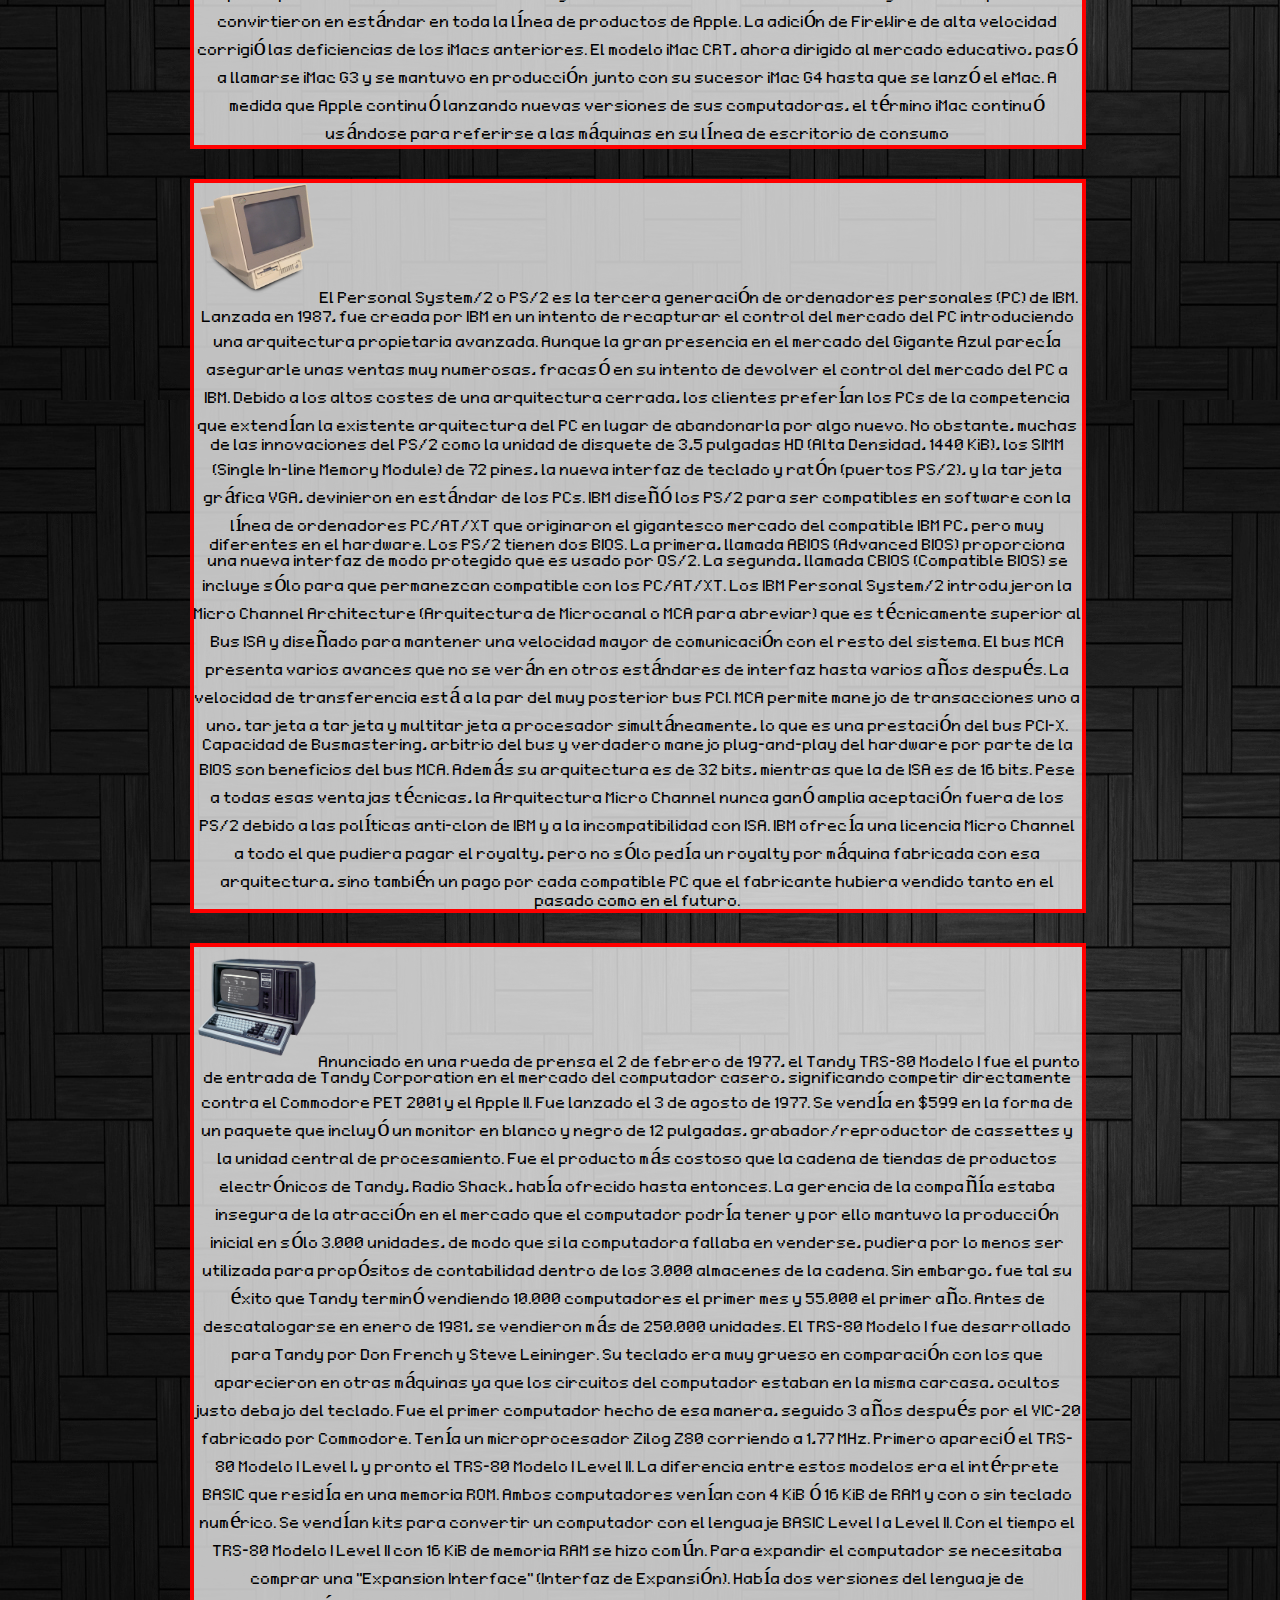
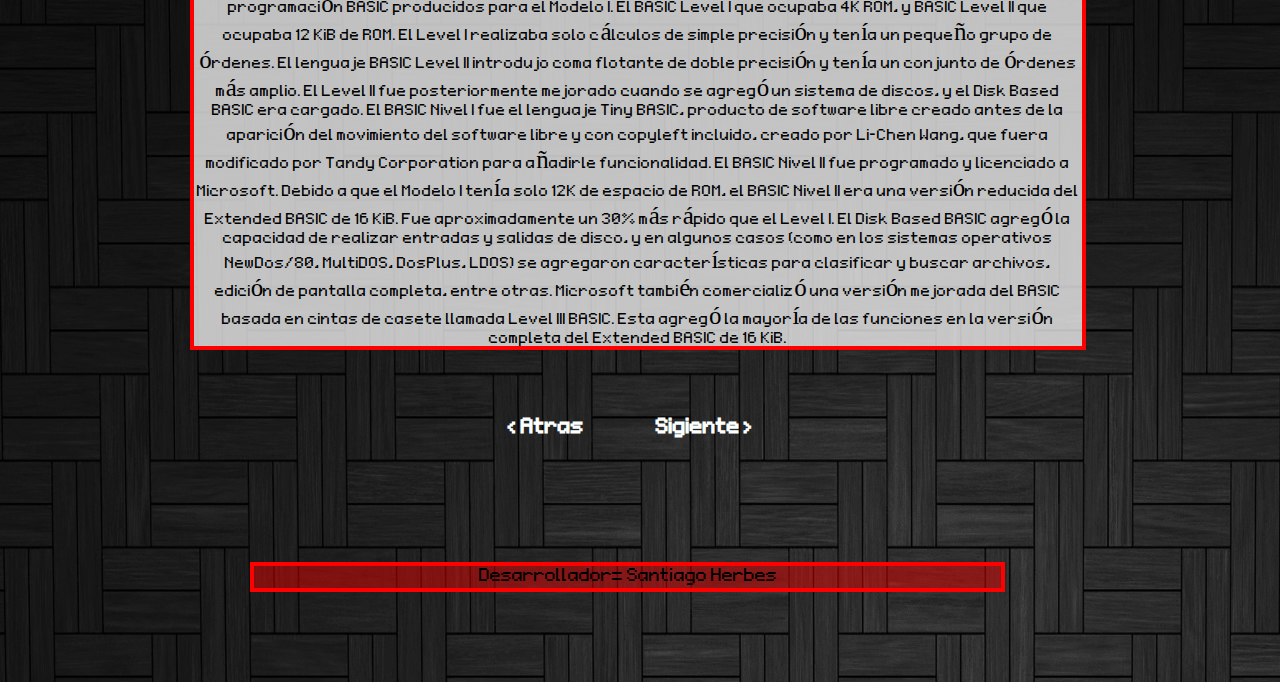
<file: inicio2.html>
<!DOCTYPE html>
<html lang="en" dir="ltr">
<body>
  <div class="texto" id="contenido">


<div class="logo">
 <h1>Retro</h1>
 <h1>Hardware</h1>
</div>
<div id="monaco" >
  </div>

</body>

  <head>
    <meta charset="utf-8">
    <link rel="stylesheet" href="pedrito.css">
    <header>
<div class="menu" >
        <nav>
           <ul>
             <li><a href="amd.html">AMD</a></li>
             <li><a href="intel.html">Intel</a></li>
             <li><a href="tarjetas.html">Tarjetas de Video</a></li>
             <li><a href="placa.html">Placas Madre</a></li>
           </ul>
         </nav>

         <div class="red">
         <a href="https://www.facebook.com/"class="icon icon-facebook2" target="_blank"></a>
         <a href="https://www.instagram.com/"class="icon icon-instagram" target="_blank"></a>
         </div>
       </div>
    </header>
    <meta charset="utf-8">
    <title>Retro Hardware</title>
<style>

.red{position:fixed;
  right: 0;
  top: 35%;
  font-size: 20px;
  display: flex;
  flex-direction: column;
  align-items: flex-end;
  z-index: 100;}

  .icon{color: white;
    text-decoration: none;
    padding: .7rem;
    display: flex;
    transition: all .5s;}

    .icon-facebook2{
      background: rgb(5, 0, 91);}

    .icon-instagram{
      background: rgb(130, 0, 0);}

      .icon:hover{
        padding-right: 3rem;
        border-radius:0px;
        box-shadow: 0 0 .5rem rgba(0, 0, 0, 0.42)  }


html{background:url(img/4.jpg); }
body{font-family:"monaco-regular";}
@font-face {
  font-family: monaco-regular;
  src:url(monaco-regular.ttf) format("truetype");}
h1{text-align: center;
font-family:"monaco-regular";
text-decoration: underline;
color: #fcfcfc;
font-size: 50px;
border-top: 34px;}
.menu{
  float: right;
margin: auto;
margin: 0px;
padding:0px ;
}
.logo{
width: 30%;
height: 70px;
float: left;
padding-top: 10px ;}
h2{padding: 10px 10px;
  margin:50px  537px;
  color: #ffd400;
  border-radius: 0px;
font-size: 34px ;
}
img{
border-radius: 10px}
p{border-radius: 10px;
margin: 30px 10px;
color: rgb(0, 0, 0);}
p{border-radius: 0px;
  border: 4px solid rgb(255, 0, 0);
background:rgba(255, 255, 255, 0.74);
width: 70%;
margin: 30px 190px;
font-size: 25px
}
*{
  margin: auto 0px  0px;
  padding: 0px;
  box-sizing: border-box;
}
header{
  width: 1200px;
  margin: 30px;
padding: 30px
}
header img{
  width: 200px;
}
/*header div{
  text-align: right;
}*/
header nav ul{
  list-style: none;
  text-align: center;
  border-radius: 0px;
}
header nav ul li{
  display: inline-block;
}
header nav ul li a{
  margin: auto;
  display: block;
  padding: 15px 45px;
  color: #fbfffe;
  font-size: 35px;
  font-weight:bolder;
    font-family:"monaco-regular";
  text-decoration:none;
}
header nav ul li a:hover{
  background:#0018b9;
  color: rgb(255, 0, 0);
  transition:0.5s all linear;
  border-radius:0px;
}
div {text-align: center;}
h1{color:#fb0606;}
    h1{text-align: center;
      text-decoration: underline;
}




.subs{
 background: rgba(255, 0, 0, 0.43);
 width: 755px;
 height: 30px;
 text-align: center;
font-size: 30px;
border-radius: 0px;
}
.sigatr nav ul {
  list-style: none;
  text-align: center;
  border-radius: 0px;}
.sigatr nav ul li {
  display: inline-block;
  margin: -60px;
  padding: 50px;
}
.sigatr nav ul li a:hover{
  background:rgba(255, 255, 255, 0);
  color: rgb(255, 0, 0);
  transition:0.5s all linear;
  border-radius:0px;
}



</style>
<div class="section">
<div >





<h2>Pc Retro</h2>
<p><img src="img/sx.png" alt="pc retro" width="120" height="120">
  En enero de 1981, MOS Technology, Inc., diseñadora de circuitos integrados subsidiaria de Commodore, inició un proyecto para diseñar los circuitos gráfico y de audio para la nueva generación de videoconsolas. El diseño de los circuitos, llamados VIC-II (gráficos) y SID (audio) fue completado en noviembre de 1981.

  Entonces se comenzó un proyecto para una videoconsola de Commodore que usara ambos circuitos, llamada Ultimax o Commodore MAX Machine, creada por Yashi Terakura de Commodore Japón. Este proyecto fue cancelado después de fabricarse algunas unidades para el mercado japonés.

  Al mismo tiempo, Robert "Bob" Russell, programador de sistemas y arquitecto del VIC-20, y Robert "Bob" Yannes, ingeniero del SID, eran críticos para la línea de productos de Commodore, la cual era una continuación de la línea PET, dirigida a usuarios de negocios. Con el apoyo de Al Charpentier, ingeniero del VIC-II, y de Charles Winterble, gestor de MOS Technology, propusieron a Jack Tramiel, oficial ejecutivo en jefe de Commodore, una verdadera secuela de bajo coste del VIC-20. Tramiel dictaminó que la máquina debía tener 64 KB de RAM. Aunque 64 KB de DRAM costaban más de 100 dólares en ese momento, Tramiel sabía que los precios caían y que muy pronto tendrían un precio aceptable antes de iniciarse la producción. En noviembre, Tramiel fijó como fecha de entrega el primer fin de semana de enero, para coincidir con el Consumer Electronics Show de 1982.

  El producto tenía el nombre en clave de VIC-40, al ser el sucesor del popular VIC-20. El equipo que lo construyó fue formado por Robert Russell, Robert Yannes y David A. Ziembicki. El diseño, los prototipos y algún software de prueba fue acabado a tiempo para el show, después de haber estado el equipo trabajando sin descanso incluso en los fines de semana del día de Acción de Gracias y Navidad.

  Cuando el producto iba a ser presentado, el VIC-40 fue renombrado a C64 para ajustarse a las líneas actuales de negocios de Commodore, las cuales incluían el P128 y el B256, ambos nombrados con una letra y su respectivo tamaño de memoria.

  El C64 tuvo una presentación impresionante, tal y como recuerda el ingeniero de producción David A. Ziembicki: "Todo lo que veíamos en nuestro pabellón era gente de Atari con la boca abierta, diciendo '¿Cómo pueden hacer esto por 595$?'". La respuesta era, según se vio, la integración vertical: gracias a ser Commodore la dueña de las plantas de fabricación de semiconductores de MOS Technology, cada C64 tenía un costo estimado de producción de solo 135 dólares.
  Commodore 64 (C64, CBM 64/CBM64, C=64,C-64, VIC-641​) es una computadora doméstica de 8 bits desarrollada por Commodore International en agosto de 1982 a un precio inicial de 595 dólares. Sucede a la Commodore VIC-20 y a la Commodore MAX Machine, presentando 64 kilobytes (65.536 bytes) de RAM, con gráficos y sonido muy por encima de otros equipos contemporáneos.

Utilizaba una unidad de casete además de una disquetera de tipo 5 1/4 pulgadas. Disponía de un teclado profesional muy robusto, distintas tomas de conexión y poseía infinidad de videojuegos, aplicaciones, gráficos y multimedia. Contaba con una paleta de 16 colores y un intérprete BASIC. Aceptaba la conexión directa de periféricos sin necesidad de una interfaz de conexión, (como alguno de sus más directos competidores) incorporando dos puertos de conexión de mandos de juego (joysticks), puertos serie IEC, RS232 y C2N, salida a televisión, salidas de vídeo compuesto y audio mediante conector DIN de alta fidelidad y un puerto de expansión para cartuchos. Algunos cartuchos incorporaban lenguajes de programación como COBOL, o un BASIC más avanzado, o expansión de RAM, más algunas utilidades para congelar los juegos y poder copiarlos. Su reloj funcionaba a menos de 1 Megahercio, pero sus excelentes capacidades gráficas y sonoras, hicieron de ella la computadora personal favorita de millones de usuarios caseros. Hoy en día existen programas que emulan su funcionamiento al completo, para GNU/Linux, Windows y otros sistemas operativos.

El Commodore 64 sigue siendo el modelo de computadora doméstica más vendida en el mundo. Se estiman sus ventas entre 12,5 y 17 millones de unidades2​
</p>
<p><img src="img/ix.png" alt="pc retro" width="120" height="120">
  6 años antes del IBM PC, IBM había lanzado su primer microcomputador de escritorio, el IBM 5100, introducido en 1975. Era un sistema completo, que tenía incorporado un monitor, un teclado y un almacenamiento de datos en una sola carcasa. Era también muy costoso - hasta $20 000. Se diseñó específicamente para los solucionadores de problemas profesionales y científicos, no para los usuarios empresariales o los aficionados.1​ Nunca fue un computador personal.

  En 1975 fue introducido el Altair 8800 en un artículo de la edición de enero de la revista Popular Electronics, vendido en forma de kit. El Altair sorprendió a sus creadores cuando generó miles de encargos en su primer mes de venta. La introducción del Altair generó una industria entera basada en la diagramación básica y el diseño interno. Nuevas compañías como Cromemco comenzaron a ofrecer kits adicionales, mientras que Microsoft se fundó para suministrar un interpretador BASIC para los sistemas. Poco después, varios diseños de clones completos aparecieron en el mercado, tipificados por el IMSAI 8080. Esto generó la aparición de una amplia variedad de sistemas basados en el bus S-100 introducido con el Altair. El Altair se considera la chispa que condujo a la revolución del computador personal.

  En 1977 aparecieron tres microcomputadores que iniciaron una explosión en el mercado del computador doméstico: el Apple II de Apple Computer, el TRS 80 modelo I de Tandy y el Commodore PET de Commodore. Eran computadores fáciles de usar y fueron los primeros usados por la población en general. Pronto les siguieron otros computadores, como los primeros de la familia Atari de 8 bits, máquinas CP/M, diferentes modelos hechos por Tandy como los TRS 80 Modelos II y III y el TRS-80 Color Computer, el Texas Instruments TI-99/4A, el Commodore VIC 20 y otros.

  Cada vez se sumaban más empresas, tanto las ya establecidas como otras de nueva creación que producían computadores o todo tipo de periféricos, componentes, y software para microcomputadores. En 1978 apareció el WordStar, desarrollado originalmente para el CP/M, fue el procesador de palabras con más características y fácil de utilizar de los disponibles para este sistema operativo, y se convirtió en un estándar de facto. En 1979 apareció VisiCalc, la primera hoja de cálculo, considerada la aplicación que hizo que el microcomputador dejara de ser un pasatiempo para entusiastas de la computación y se convirtiera en una herramienta seria de negocios.2​ Esto probablemente motivó a IBM a entrar en el mercado del PC, que ellos habían ignorado hasta entonces. También aparecieron los primeros videojuegos para computadores personales, los más populares eran Microchess, SARGON, Adventureland, Mystery House y Zork, entre otros. El mercado del microcomputador estaba creciendo muy rápidamente, pero IBM, la empresa de computación más grande del mundo y que entonces ofrecía desde minicomputadores hasta mainframes, todavía no participaba en este segmento.

  El desarrollo del IBM PC
  La línea original de PCs era parte de una estrategia de IBM para ingresar en el mercado de las computadoras domésticas, que hasta entonces había ignorado y estaba dominado por otros.3​ El modelo original del IBM PC fue designado como el 5150, poniéndolo en la serie del "5100" que había lanzado en el año 1975, aunque su arquitectura no fue descendiente directa del IBM 5100.

  En vez de utilizar el habitual proceso de diseño de IBM, se reunió un equipo especial con autorización de saltar las restricciones normales de la compañía y rápidamente conseguir algo para el mercado. A este proyecto se le dio el nombre código de Project Chess (Proyecto Ajedrez) en el IBM Entry Systems Division en Boca Raton, Florida. El equipo consistió de doce personas dirigidas por Don Estridge con el Diseñador en Jefe, Lewis Eggebrecht.4​



</p>
<p>
<img src="img/xi.png" alt="pc retro" width="120" height="120">
Steve Jobs redujo las grandes líneas de productos de la compañía inmediatamente después de convertirse en el CEO interino de Apple en 1997. Hacia el final del año, Apple redujo su línea de Mac de escritorio de diez modelos distintos a cuatro modelos de Power Macintosh G3, que incluía el iMac inmediato predecesor, un exclusivo mercado educativo llamado Power Macintosh G3 All-In-One. Habiendo descontinuado la serie Performa dirigida al consumidor, Apple necesitaba un reemplazo para el precio de Performa. La compañía anunció el iMac el 6 de mayo de 1998 [1] y comenzó a enviar el iMac G3 el 15 de agosto de 1998.

Internamente, el iMac era una combinación del proyecto MacNC y Common Hardware Reference Platform (CHRP). [Cita requerida] Aunque la promesa de CHRP nunca se ha cumplido completamente, el trabajo que Apple había hecho en CHRP ayudó significativamente en el diseño del iMac Un cambio de CHRP, por ejemplo, fue iniciar Mac OS clásico usando un archivo ROM de Mac OS de 4MB almacenado en el disco. El iMac original utilizaba un procesador PowerPC G3 (PowerPC 750), que también funcionaba en la línea Power Macintosh de gama alta de Apple en ese momento, aunque a velocidades más altas. Se vendió por US $ 1,299 y se envió con Mac OS 8.1, que pronto se actualizó a Mac OS 8.5.

El iMac se actualizó continuamente después de su lanzamiento inicial. Además de aumentar las especificaciones (velocidad del procesador, RAM de video y capacidad del disco duro), Apple reemplazó a Bondi Blue con nuevos colores. A lo largo de su vida útil, el iMac se lanzó en un total de trece colores.

Una actualización de hardware posterior creó un diseño más elegante. Este iMac de segunda generación presentaba una unidad óptica de carga por ranura, FireWire, operación "sin ventilador" (mediante enfriamiento por convección libre), una forma ligeramente actualizada y la opción de conexión inalámbrica en red AirPort. Apple continuó vendiendo esta línea de iMacs hasta marzo de 2003, principalmente a clientes que querían la capacidad de ejecutar el sistema operativo Mac OS 9 anterior. El soporte de USB y FireWire, y el soporte para acceso telefónico, Ethernet y redes inalámbricas (a través de 802.11by Bluetooth) pronto se convirtieron en estándar en toda la línea de productos de Apple. La adición de FireWire de alta velocidad corrigió las deficiencias de los iMacs anteriores.

El modelo iMac CRT, ahora dirigido al mercado educativo, pasó a llamarse iMac G3 y se mantuvo en producción junto con su sucesor iMac G4 hasta que se lanzó el eMac. A medida que Apple continuó lanzando nuevas versiones de sus computadoras, el término iMac continuó usándose para referirse a las máquinas en su línea de escritorio de consumo
</p>
<p>
<img src="img/az.png" alt="pc retro" width="120" height="120">
El Personal System/2 o PS/2 es la tercera generación de ordenadores personales (PC) de IBM. Lanzada en 1987, fue creada por IBM en un intento de recapturar el control del mercado del PC introduciendo una arquitectura propietaria avanzada. Aunque la gran presencia en el mercado del Gigante Azul parecía asegurarle unas ventas muy numerosas, fracasó en su intento de devolver el control del mercado del PC a IBM. Debido a los altos costes de una arquitectura cerrada, los clientes preferían los PCs de la competencia que extendían la existente arquitectura del PC en lugar de abandonarla por algo nuevo. No obstante, muchas de las innovaciones del PS/2 como la unidad de disquete de 3,5 pulgadas HD (Alta Densidad, 1440 KiB), los SIMM (Single In-line Memory Module) de 72 pines, la nueva interfaz de teclado y ratón (puertos PS/2), y la tarjeta gráfica VGA, devinieron en estándar de los PCs.
IBM diseñó los PS/2 para ser compatibles en software con la línea de ordenadores PC/AT/XT que originaron el gigantesco mercado del compatible IBM PC, pero muy diferentes en el hardware. Los PS/2 tienen dos BIOS. La primera, llamada ABIOS (Advanced BIOS) proporciona una nueva interfaz de modo protegido que es usado por OS/2. La segunda, llamada CBIOS (Compatible BIOS) se incluye sólo para que permanezcan compatible con los PC/AT/XT.
Los IBM Personal System/2 introdujeron la Micro Channel Architecture (Arquitectura de Microcanal o MCA para abreviar) que es técnicamente superior al Bus ISA y diseñado para mantener una velocidad mayor de comunicación con el resto del sistema.

El bus MCA presenta varios avances que no se verán en otros estándares de interfaz hasta varios años después. La velocidad de transferencia está a la par del muy posterior bus PCI. MCA permite manejo de transacciones uno a uno, tarjeta a tarjeta y multitarjeta a procesador simultáneamente, lo que es una prestación del bus PCI-X. Capacidad de Busmastering, arbitrio del bus y verdadero manejo plug-and-play del hardware por parte de la BIOS son beneficios del bus MCA. Además su arquitectura es de 32 bits, mientras que la de ISA es de 16 bits.

Pese a todas esas ventajas técnicas, la Arquitectura Micro Channel nunca ganó amplia aceptación fuera de los PS/2 debido a las políticas anti-clon de IBM y a la incompatibilidad con ISA. IBM ofrecía una licencia Micro Channel a todo el que pudiera pagar el royalty, pero no sólo pedía un royalty por máquina fabricada con esa arquitectura, sino también un pago por cada compatible PC que el fabricante hubiera vendido tanto en el pasado como en el futuro.
</p>
<p>
<img src="img/sz.png" alt="pc retro" width="120"height="120">
Anunciado en una rueda de prensa el 2 de febrero de 1977, el Tandy TRS-80 Modelo I fue el punto de entrada de Tandy Corporation en el mercado del computador casero, significando competir directamente contra el Commodore PET 2001 y el Apple II. Fue lanzado el 3 de agosto de 1977. Se vendía en $599 en la forma de un paquete que incluyó un monitor en blanco y negro de 12 pulgadas, grabador/reproductor de cassettes y la unidad central de procesamiento. Fue el producto más costoso que la cadena de tiendas de productos electrónicos de Tandy, Radio Shack, había ofrecido hasta entonces. La gerencia de la compañía estaba insegura de la atracción en el mercado que el computador podría tener y por ello mantuvo la producción inicial en sólo 3.000 unidades, de modo que si la computadora fallaba en venderse, pudiera por lo menos ser utilizada para propósitos de contabilidad dentro de los 3.000 almacenes de la cadena. Sin embargo, fue tal su éxito que Tandy terminó vendiendo 10.000 computadores el primer mes y 55.000 el primer año. Antes de descatalogarse en enero de 1981, se vendieron más de 250.000 unidades.
El TRS-80 Modelo I fue desarrollado para Tandy por Don French y Steve Leininger. Su teclado era muy grueso en comparación con los que aparecieron en otras máquinas ya que los circuitos del computador estaban en la misma carcasa, ocultos justo debajo del teclado. Fue el primer computador hecho de esa manera, seguido 3 años después por el VIC-20 fabricado por Commodore. Tenía un microprocesador Zilog Z80 corriendo a 1,77 MHz.

Primero apareció el TRS-80 Modelo I Level I, y pronto el TRS-80 Modelo I Level II. La diferencia entre estos modelos era el intérprete BASIC que residía en una memoria ROM. Ambos computadores venían con 4 KiB ó 16 KiB de RAM y con o sin teclado numérico. Se vendían kits para convertir un computador con el lenguaje BASIC Level I a Level II. Con el tiempo el TRS-80 Modelo I Level II con 16 KiB de memoria RAM se hizo común. Para expandir el computador se necesitaba comprar una "Expansion Interface" (Interfaz de Expansión).
Había dos versiones del lenguaje de programación BASIC producidos para el Modelo I. El BASIC Level I que ocupaba 4K ROM, y BASIC Level II que ocupaba 12 KiB de ROM. El Level I realizaba solo cálculos de simple precisión y tenía un pequeño grupo de órdenes. El lenguaje BASIC Level II introdujo coma flotante de doble precisión y tenía un conjunto de órdenes más amplio. El Level II fue posteriormente mejorado cuando se agregó un sistema de discos, y el Disk Based BASIC era cargado. El BASIC Nivel I fue el lenguaje Tiny BASIC, producto de software libre creado antes de la aparición del movimiento del software libre y con copyleft incluido, creado por Li-Chen Wang, que fuera modificado por Tandy Corporation para añadirle funcionalidad.

El BASIC Nivel II fue programado y licenciado a Microsoft. Debido a que el Modelo I tenía solo 12K de espacio de ROM, el BASIC Nivel II era una versión reducida del Extended BASIC de 16 KiB. Fue aproximadamente un 30% más rápido que el Level I.

El Disk Based BASIC agregó la capacidad de realizar entradas y salidas de disco, y en algunos casos (como en los sistemas operativos NewDos/80, MultiDOS, DosPlus, LDOS) se agregaron características para clasificar y buscar archivos, edición de pantalla completa, entre otras.

Microsoft también comercializó una versión mejorada del BASIC basada en cintas de casete llamada Level III BASIC. Esta agregó la mayoría de las funciones en la versión completa del Extended BASIC de 16 KiB.

</p>
<body>
</div>

<header class="sigatr">
<div>
  <nav>
    <ul>
      <li> <a href="index.html">< Atras </a> </li>
      <li><a href="inicio3.html">Sigiente ></a> </li>
    </ul>
  </nav>
</div>
</header>







<div class="final">
<header>
  <p class="subs">Desarrollador= Santiago Herbes</p>

</header>
</div>


</header>


</div>
</div>
</head>

</body>
</html>
</file>
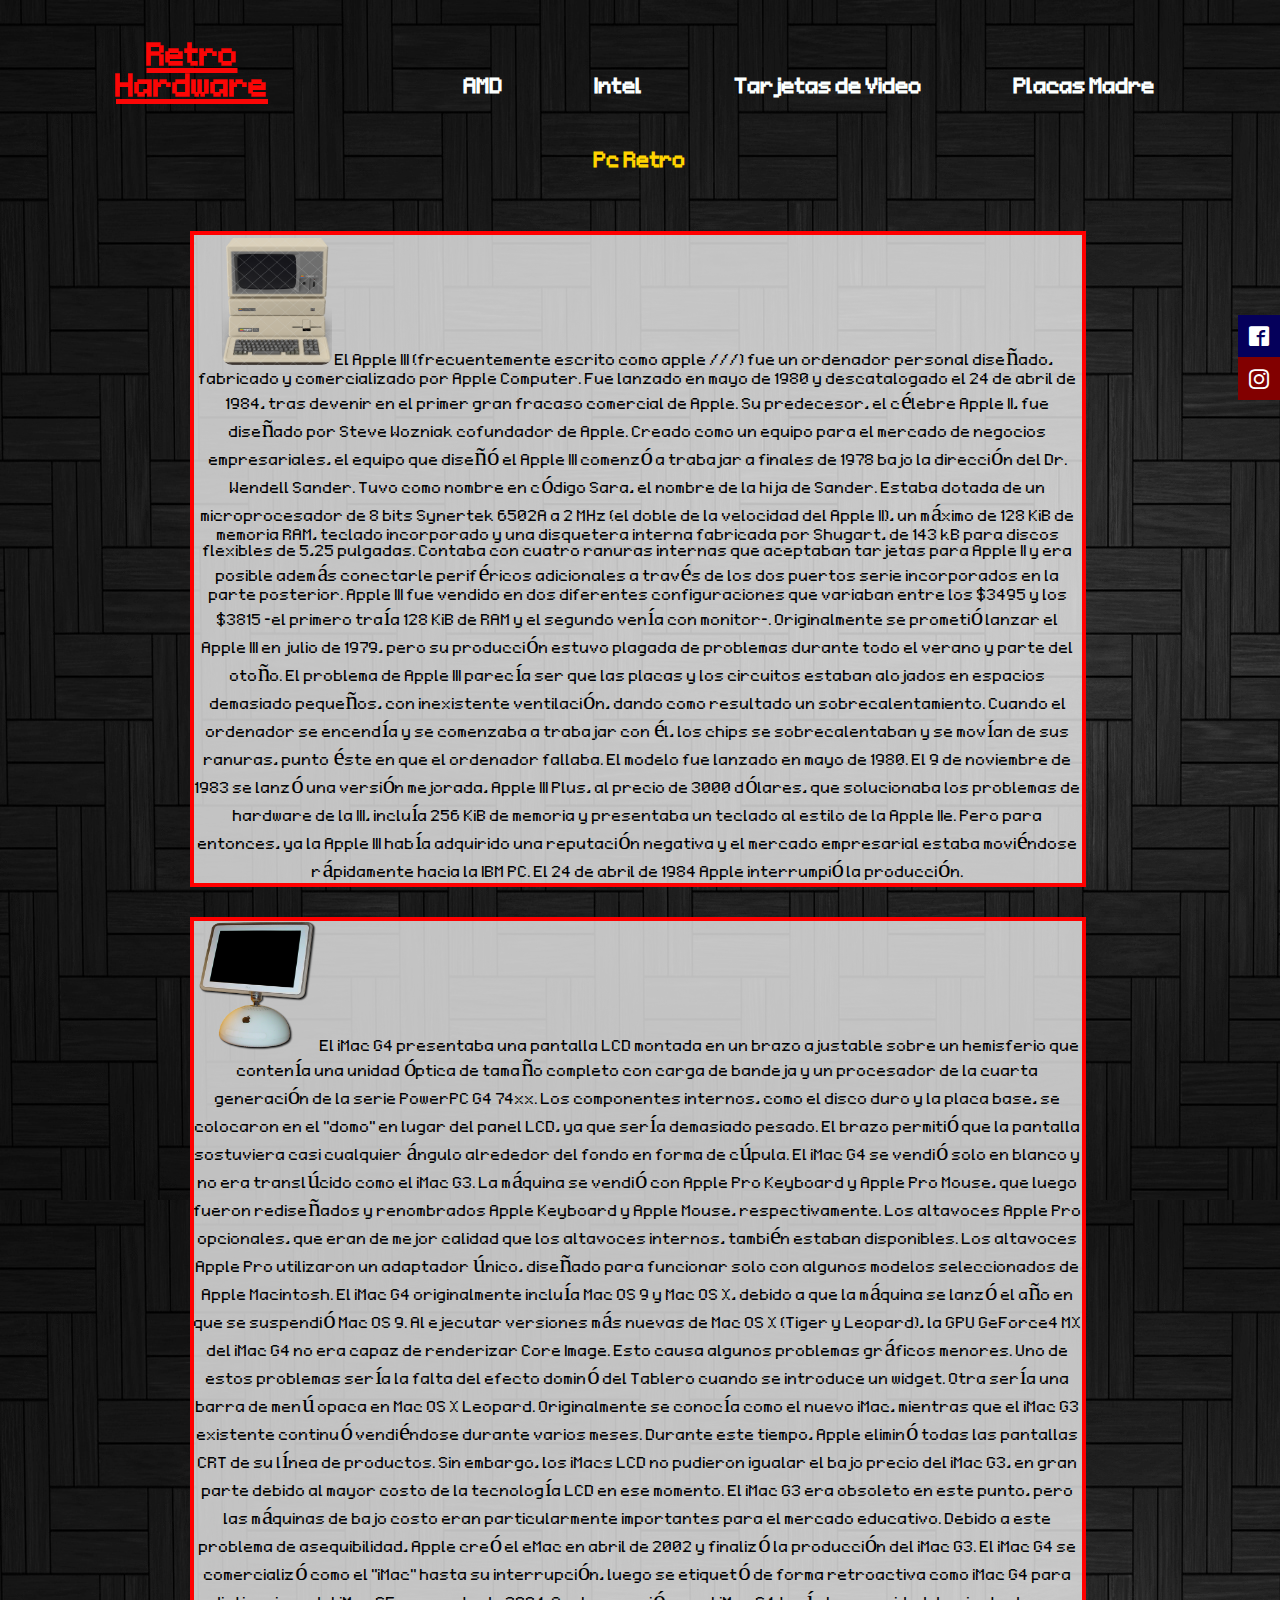
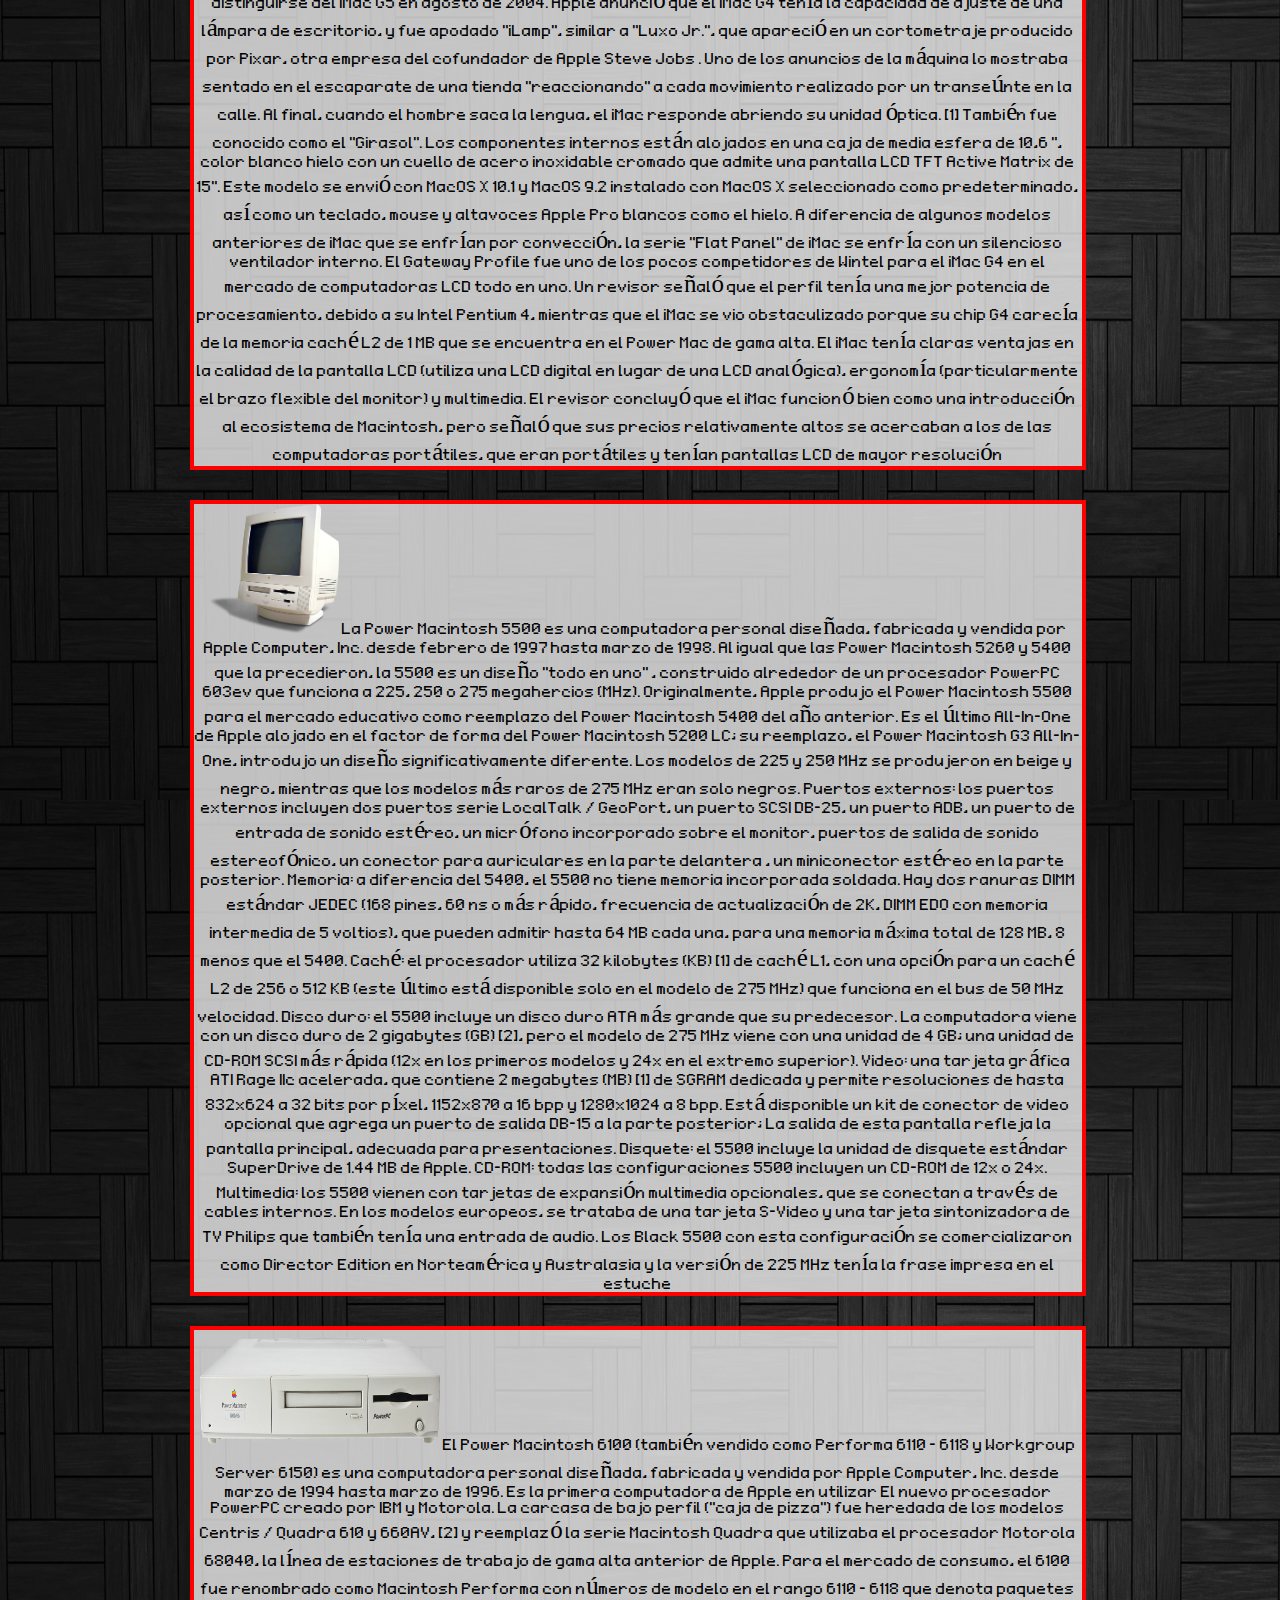
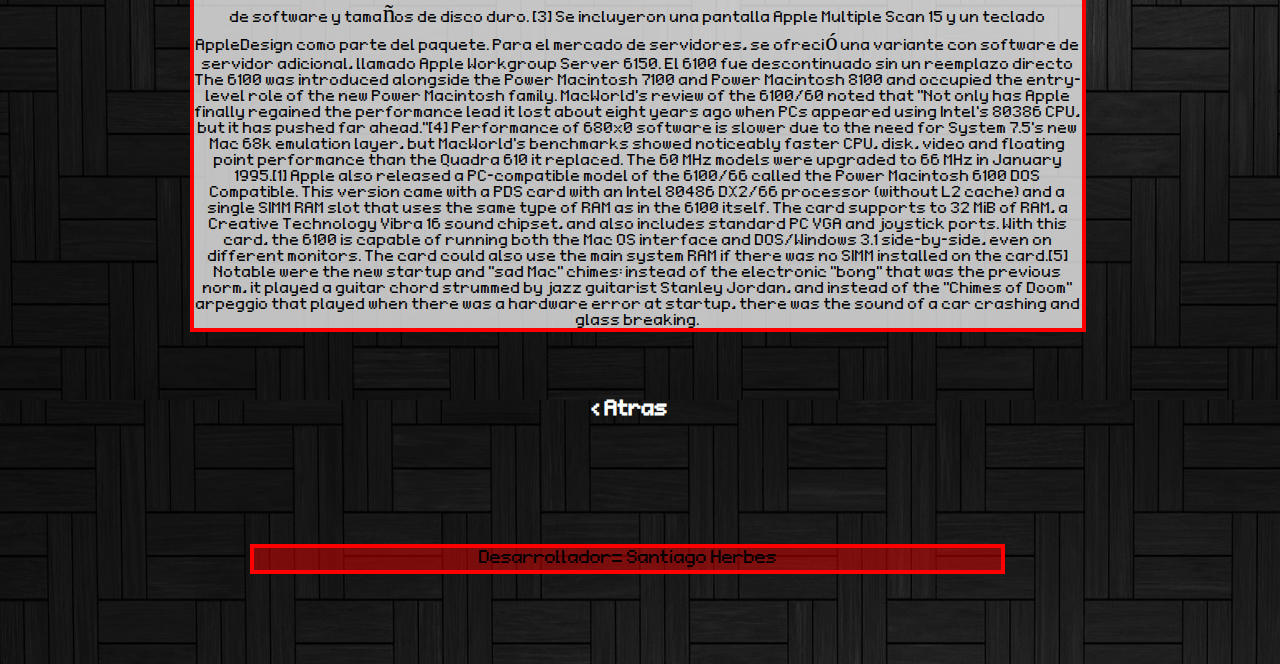
<file: inicio4.html>
<!DOCTYPE html>
<html lang="en" dir="ltr">
<body>
  <div class="texto" id="contenido">


<div class="logo">
 <h1>Retro</h1>
 <h1>Hardware</h1>
</div>
<div id="monaco" >
  </div>

</body>

  <head>
    <meta charset="utf-8">
    <link rel="stylesheet" href="pedrito.css">
    <header>
<div class="menu" >
        <nav>
           <ul>
             <li><a href="amd.html">AMD</a></li>
             <li><a href="intel.html">Intel</a></li>
             <li><a href="tarjetas.html">Tarjetas de Video</a></li>
             <li><a href="placa.html">Placas Madre</a></li>
           </ul>
         </nav>
         <div class="red">
         <a href="https://www.facebook.com/"class="icon icon-facebook2" target="_blank"></a>
         <a href="https://www.instagram.com/"class="icon icon-instagram" target="_blank"></a>
         </div>
       </div>
    </header>
    <meta charset="utf-8">
    <title>Retro Hardware</title>
<style>

.red{position:fixed;
  right: 0;
  top: 35%;
  font-size: 20px;
  display: flex;
  flex-direction: column;
  align-items: flex-end;
  z-index: 100;}

  .icon{color: white;
    text-decoration: none;
    padding: .7rem;
    display: flex;
    transition: all .5s;}

    .icon-facebook2{
      background: rgb(5, 0, 91);}

    .icon-instagram{
      background: rgb(130, 0, 0);}

      .icon:hover{
        padding-right: 3rem;
        border-radius:0px;
        box-shadow: 0 0 .5rem rgba(0, 0, 0, 0.42)  }

html{background:url(img/4.jpg); }
body{font-family:"monaco-regular";}
@font-face {
  font-family: monaco-regular;
  src:url(monaco-regular.ttf) format("truetype");}
h1{text-align: center;
font-family:"monaco-regular";
text-decoration: underline;
color: #fcfcfc;
font-size: 50px;
border-top: 34px;}
.menu{
  float: right;
margin: auto;
margin: 0px;
padding:0px ;
}
.logo{
width: 30%;
height: 70px;
float: left;
padding-top: 10px ;}
h2{padding: 10px 10px;
  margin:50px  537px;
  color: #ffd400;
  border-radius: 0px;
font-size: 34px ;
}
img{
border-radius: 10px}
p{border-radius: 0px;
margin: 30px 10px;
color: rgb(0, 0, 0);}
p{
  border: 4px solid rgb(255, 0, 0);
background:rgba(255, 255, 255, 0.74);
width: 70%;
margin: 30px 190px;
font-size: 25px
}
*{
  margin: auto 0px  0px;
  padding: 0px;
  box-sizing: border-box;
}
header{
  width: 1200px;
  margin: 30px;
padding: 30px
}
header img{
  width: 200px;
}
/*header div{
  text-align: right;
}*/
header nav ul{
  list-style: none;
  text-align: center;
  border-radius: 0px;
}
header nav ul li{
  display: inline-block;
}
header nav ul li a{
  margin: auto;
  display: block;
  padding: 15px 45px;
  color: #fbfffe;
  font-size: 35px;
  font-weight:bolder;
    font-family:"monaco-regular";
  text-decoration:none;
}
header nav ul li a:hover{
  background:#0018b9;
  color: rgb(255, 0, 0);
  transition:0.5s all linear;
  border-radius:0px;
}
div {text-align: center;}
h1{color:#fb0606;}
    h1{text-align: center;
      text-decoration: underline;
}




.subs{
 background: rgba(255, 0, 0, 0.43);
 width: 755px;
 height: 30px;
 text-align: center;
font-size: 30px;
border-radius: 0px;
}
.sigatr nav ul {
  list-style: none;
  text-align: center;
  border-radius: 0px;}
.sigatr nav ul li {
  display: line block;
  margin: -60px;
  padding: 50px;
}
.sigatr nav ul li a:hover{
  background:rgba(255, 255, 255, 0);
  color: rgb(255, 0, 0);
  transition:0.5s all linear;
  border-radius:0px;
  padding: 15px 45px
}


</style>
<div class="section">
<div >
  <h2>Pc Retro</h2>
<p>
<img src="img/ap3.png" alt="pc retro"width="110"height="130">
El Apple III (frecuentemente escrito como apple ///) fue un ordenador personal diseñado, fabricado y comercializado por Apple Computer. Fue lanzado en mayo de 1980 y descatalogado el 24 de abril de 1984, tras devenir en el primer gran fracaso comercial de Apple. Su predecesor, el célebre Apple II, fue diseñado por Steve Wozniak cofundador de Apple. Creado como un equipo para el mercado de negocios empresariales, el equipo que diseñó el Apple III comenzó a trabajar a finales de 1978 bajo la dirección del Dr. Wendell Sander. Tuvo como nombre en código Sara, el nombre de la hija de Sander.
Estaba dotada de un microprocesador de 8 bits Synertek 6502A a 2 MHz (el doble de la velocidad del Apple II), un máximo de 128 KiB de memoria RAM, teclado incorporado y una disquetera interna fabricada por Shugart, de 143 kB para discos flexibles de 5,25 pulgadas. Contaba con cuatro ranuras internas que aceptaban tarjetas para Apple II y era posible además conectarle periféricos adicionales a través de los dos puertos serie incorporados en la parte posterior.

Apple III fue vendido en dos diferentes configuraciones que variaban entre los $3495 y los $3815 -el primero traía 128 KiB de RAM y el segundo venía con monitor-. Originalmente se prometió lanzar el Apple III en julio de 1979, pero su producción estuvo plagada de problemas durante todo el verano y parte del otoño. El problema de Apple III parecía ser que las placas y los circuitos estaban alojados en espacios demasiado pequeños, con inexistente ventilación, dando como resultado un sobrecalentamiento. Cuando el ordenador se encendía y se comenzaba a trabajar con él, los chips se sobrecalentaban y se movían de sus ranuras, punto éste en que el ordenador fallaba.

El modelo fue lanzado en mayo de 1980. El 9 de noviembre de 1983 se lanzó una versión mejorada, Apple III Plus, al precio de 3000 dólares, que solucionaba los problemas de hardware de la III, incluía 256 KiB de memoria y presentaba un teclado al estilo de la Apple IIe. Pero para entonces, ya la Apple III había adquirido una reputación negativa y el mercado empresarial estaba moviéndose rápidamente hacia la IBM PC. El 24 de abril de 1984 Apple interrumpió la producción.

</p>
<p>
<img src="img/mac4.png" alt="pc retro"width="120"height="130">

El iMac G4 presentaba una pantalla LCD montada en un brazo ajustable sobre un hemisferio que contenía una unidad óptica de tamaño completo con carga de bandeja y un procesador de la cuarta generación de la serie PowerPC G4 74xx. Los componentes internos, como el disco duro y la placa base, se colocaron en el "domo" en lugar del panel LCD, ya que sería demasiado pesado. El brazo permitió que la pantalla sostuviera casi cualquier ángulo alrededor del fondo en forma de cúpula. El iMac G4 se vendió solo en blanco y no era translúcido como el iMac G3. La máquina se vendió con Apple Pro Keyboard y Apple Pro Mouse, que luego fueron rediseñados y renombrados Apple Keyboard y Apple Mouse, respectivamente. Los altavoces Apple Pro opcionales, que eran de mejor calidad que los altavoces internos, también estaban disponibles. Los altavoces Apple Pro utilizaron un adaptador único, diseñado para funcionar solo con algunos modelos seleccionados de Apple Macintosh.

El iMac G4 originalmente incluía Mac OS 9 y Mac OS X, debido a que la máquina se lanzó el año en que se suspendió Mac OS 9. Al ejecutar versiones más nuevas de Mac OS X (Tiger y Leopard), la GPU GeForce4 MX del iMac G4 no era capaz de renderizar Core Image. Esto causa algunos problemas gráficos menores. Uno de estos problemas sería la falta del efecto dominó del Tablero cuando se introduce un widget. Otra sería una barra de menú opaca en Mac OS X Leopard.

Originalmente se conocía como el nuevo iMac, mientras que el iMac G3 existente continuó vendiéndose durante varios meses. Durante este tiempo, Apple eliminó todas las pantallas CRT de su línea de productos. Sin embargo, los iMacs LCD no pudieron igualar el bajo precio del iMac G3, en gran parte debido al mayor costo de la tecnología LCD en ese momento. El iMac G3 era obsoleto en este punto, pero las máquinas de bajo costo eran particularmente importantes para el mercado educativo. Debido a este problema de asequibilidad, Apple creó el eMac en abril de 2002 y finalizó la producción del iMac G3. El iMac G4 se comercializó como el "iMac" hasta su interrupción, luego se etiquetó de forma retroactiva como iMac G4 para distinguirse del iMac G5 en agosto de 2004.

Apple anunció que el iMac G4 tenía la capacidad de ajuste de una lámpara de escritorio, y fue apodado "iLamp", similar a "Luxo Jr.", que apareció en un cortometraje producido por Pixar, otra empresa del cofundador de Apple Steve Jobs . Uno de los anuncios de la máquina lo mostraba sentado en el escaparate de una tienda "reaccionando" a cada movimiento realizado por un transeúnte en la calle. Al final, cuando el hombre saca la lengua, el iMac responde abriendo su unidad óptica. [1] También fue conocido como el "Girasol".
Los componentes internos están alojados en una caja de media esfera de 10,6 ", color blanco hielo con un cuello de acero inoxidable cromado que admite una pantalla LCD TFT Active Matrix de 15". Este modelo se envió con MacOS X 10.1 y MacOS 9.2 instalado con MacOS X seleccionado como predeterminado, así como un teclado, mouse y altavoces Apple Pro blancos como el hielo. A diferencia de algunos modelos anteriores de iMac que se enfrían por convección, la serie "Flat Panel" de iMac se enfría con un silencioso ventilador interno.

El Gateway Profile fue uno de los pocos competidores de Wintel para el iMac G4 en el mercado de computadoras LCD todo en uno. Un revisor señaló que el perfil tenía una mejor potencia de procesamiento, debido a su Intel Pentium 4, mientras que el iMac se vio obstaculizado porque su chip G4 carecía de la memoria caché L2 de 1 MB que se encuentra en el Power Mac de gama alta. El iMac tenía claras ventajas en la calidad de la pantalla LCD (utiliza una LCD digital en lugar de una LCD analógica), ergonomía (particularmente el brazo flexible del monitor) y multimedia. El revisor concluyó que el iMac funcionó bien como una introducción al ecosistema de Macintosh, pero señaló que sus precios relativamente altos se acercaban a los de las computadoras portátiles, que eran portátiles y tenían pantallas LCD de mayor resolución
</p>
<p>
<img src="img/hh.png" alt="pc retro"width="130"height="130">

La Power Macintosh 5500 es una computadora personal diseñada, fabricada y vendida por Apple Computer, Inc. desde febrero de 1997 hasta marzo de 1998. Al igual que las Power Macintosh 5260 y 5400 que la precedieron, la 5500 es un diseño "todo en uno" , construido alrededor de un procesador PowerPC 603ev que funciona a 225, 250 o 275 megahercios (MHz).

Originalmente, Apple produjo el Power Macintosh 5500 para el mercado educativo como reemplazo del Power Macintosh 5400 del año anterior. Es el último All-In-One de Apple alojado en el factor de forma del Power Macintosh 5200 LC; su reemplazo, el Power Macintosh G3 All-In-One, introdujo un diseño significativamente diferente.
Los modelos de 225 y 250 MHz se produjeron en beige y negro, mientras que los modelos más raros de 275 MHz eran solo negros.

Puertos externos: los puertos externos incluyen dos puertos serie LocalTalk / GeoPort, un puerto SCSI DB-25, un puerto ADB, un puerto de entrada de sonido estéreo, un micrófono incorporado sobre el monitor, puertos de salida de sonido estereofónico, un conector para auriculares en la parte delantera , un miniconector estéreo en la parte posterior.

Memoria: a diferencia del 5400, el 5500 no tiene memoria incorporada soldada. Hay dos ranuras DIMM estándar JEDEC (168 pines, 60 ns o más rápido, frecuencia de actualización de 2K, DIMM EDO con memoria intermedia de 5 voltios), que pueden admitir hasta 64 MB cada una, para una memoria máxima total de 128 MB, 8 menos que el 5400.

Caché: el procesador utiliza 32 kilobytes (KB) [1] de caché L1, con una opción para un caché L2 de 256 o 512 KB (este último está disponible solo en el modelo de 275 MHz) que funciona en el bus de 50 MHz velocidad.

Disco duro: el 5500 incluye un disco duro ATA más grande que su predecesor. La computadora viene con un disco duro de 2 gigabytes (GB) [2], pero el modelo de 275 MHz viene con una unidad de 4 GB; una unidad de CD-ROM SCSI más rápida (12x en los primeros modelos y 24x en el extremo superior).

Video: una tarjeta gráfica ATI Rage IIc acelerada, que contiene 2 megabytes (MB) [1] de SGRAM dedicada y permite resoluciones de hasta 832x624 a 32 bits por píxel, 1152x870 a 16 bpp y 1280x1024 a 8 bpp. Está disponible un kit de conector de video opcional que agrega un puerto de salida DB-15 a la parte posterior; La salida de esta pantalla refleja la pantalla principal, adecuada para presentaciones.

Disquete: el 5500 incluye la unidad de disquete estándar SuperDrive de 1.44 MB de Apple.

CD-ROM: todas las configuraciones 5500 incluyen un CD-ROM de 12x o 24x.

Multimedia: los 5500 vienen con tarjetas de expansión multimedia opcionales, que se conectan a través de cables internos. En los modelos europeos, se trataba de una tarjeta S-Video y una tarjeta sintonizadora de TV Philips que también tenía una entrada de audio. Los Black 5500 con esta configuración se comercializaron como Director Edition en Norteamérica y Australasia y la versión de 225 MHz tenía la frase impresa en el estuche

</p>
<p>
<img src="img/hy.png" alt="pc retro"width="240"height="120">
El Power Macintosh 6100 (también vendido como Performa 6110 - 6118 y Workgroup Server 6150) es una computadora personal diseñada, fabricada y vendida por Apple Computer, Inc. desde marzo de 1994 hasta marzo de 1996. Es la primera computadora de Apple en utilizar El nuevo procesador PowerPC creado por IBM y Motorola. La carcasa de bajo perfil ("caja de pizza") fue heredada de los modelos Centris / Quadra 610 y 660AV, [2] y reemplazó la serie Macintosh Quadra que utilizaba el procesador Motorola 68040, la línea de estaciones de trabajo de gama alta anterior de Apple.

Para el mercado de consumo, el 6100 fue renombrado como Macintosh Performa con números de modelo en el rango 6110 - 6118 que denota paquetes de software y tamaños de disco duro. [3] Se incluyeron una pantalla Apple Multiple Scan 15 y un teclado AppleDesign como parte del paquete. Para el mercado de servidores, se ofreció una variante con software de servidor adicional, llamado Apple Workgroup Server 6150.

El 6100 fue descontinuado sin un reemplazo directo
The 6100 was introduced alongside the Power Macintosh 7100 and Power Macintosh 8100 and occupied the entry-level role of the new Power Macintosh family.

MacWorld's review of the 6100/60 noted that "Not only has Apple finally regained the performance lead it lost about eight years ago when PCs appeared using Intel's 80386 CPU, but it has pushed far ahead."[4] Performance of 680x0 software is slower due to the need for System 7.5's new Mac 68k emulation layer, but MacWorld's benchmarks showed noticeably faster CPU, disk, video and floating point performance than the Quadra 610 it replaced.

The 60 MHz models were upgraded to 66 MHz in January 1995.[1] Apple also released a PC-compatible model of the 6100/66 called the Power Macintosh 6100 DOS Compatible. This version came with a PDS card with an Intel 80486 DX2/66 processor (without L2 cache) and a single SIMM RAM slot that uses the same type of RAM as in the 6100 itself. The card supports to 32 MiB of RAM, a Creative Technology Vibra 16 sound chipset, and also includes standard PC VGA and joystick ports. With this card, the 6100 is capable of running both the Mac OS interface and DOS/Windows 3.1 side-by-side, even on different monitors. The card could also use the main system RAM if there was no SIMM installed on the card.[5]

Notable were the new startup and "sad Mac" chimes: instead of the electronic "bong" that was the previous norm, it played a guitar chord strummed by jazz guitarist Stanley Jordan, and instead of the "Chimes of Doom" arpeggio that played when there was a hardware error at startup, there was the sound of a car crashing and glass breaking.
</p>


  <body>
</div>

<header class="sigatr">
  <div>
    <nav>
      <ul>
<li> <a href="inicio3.html">< Atras </a> </li>

      </ul>
    </nav>
  </div>
</header>
<div class="final">
  <header>
    <p class="subs">Desarrollador= Santiago Herbes</p>

  </header>
</div>


</header>


</div>
</div>
  </head>

  </body>
</html>
</file>
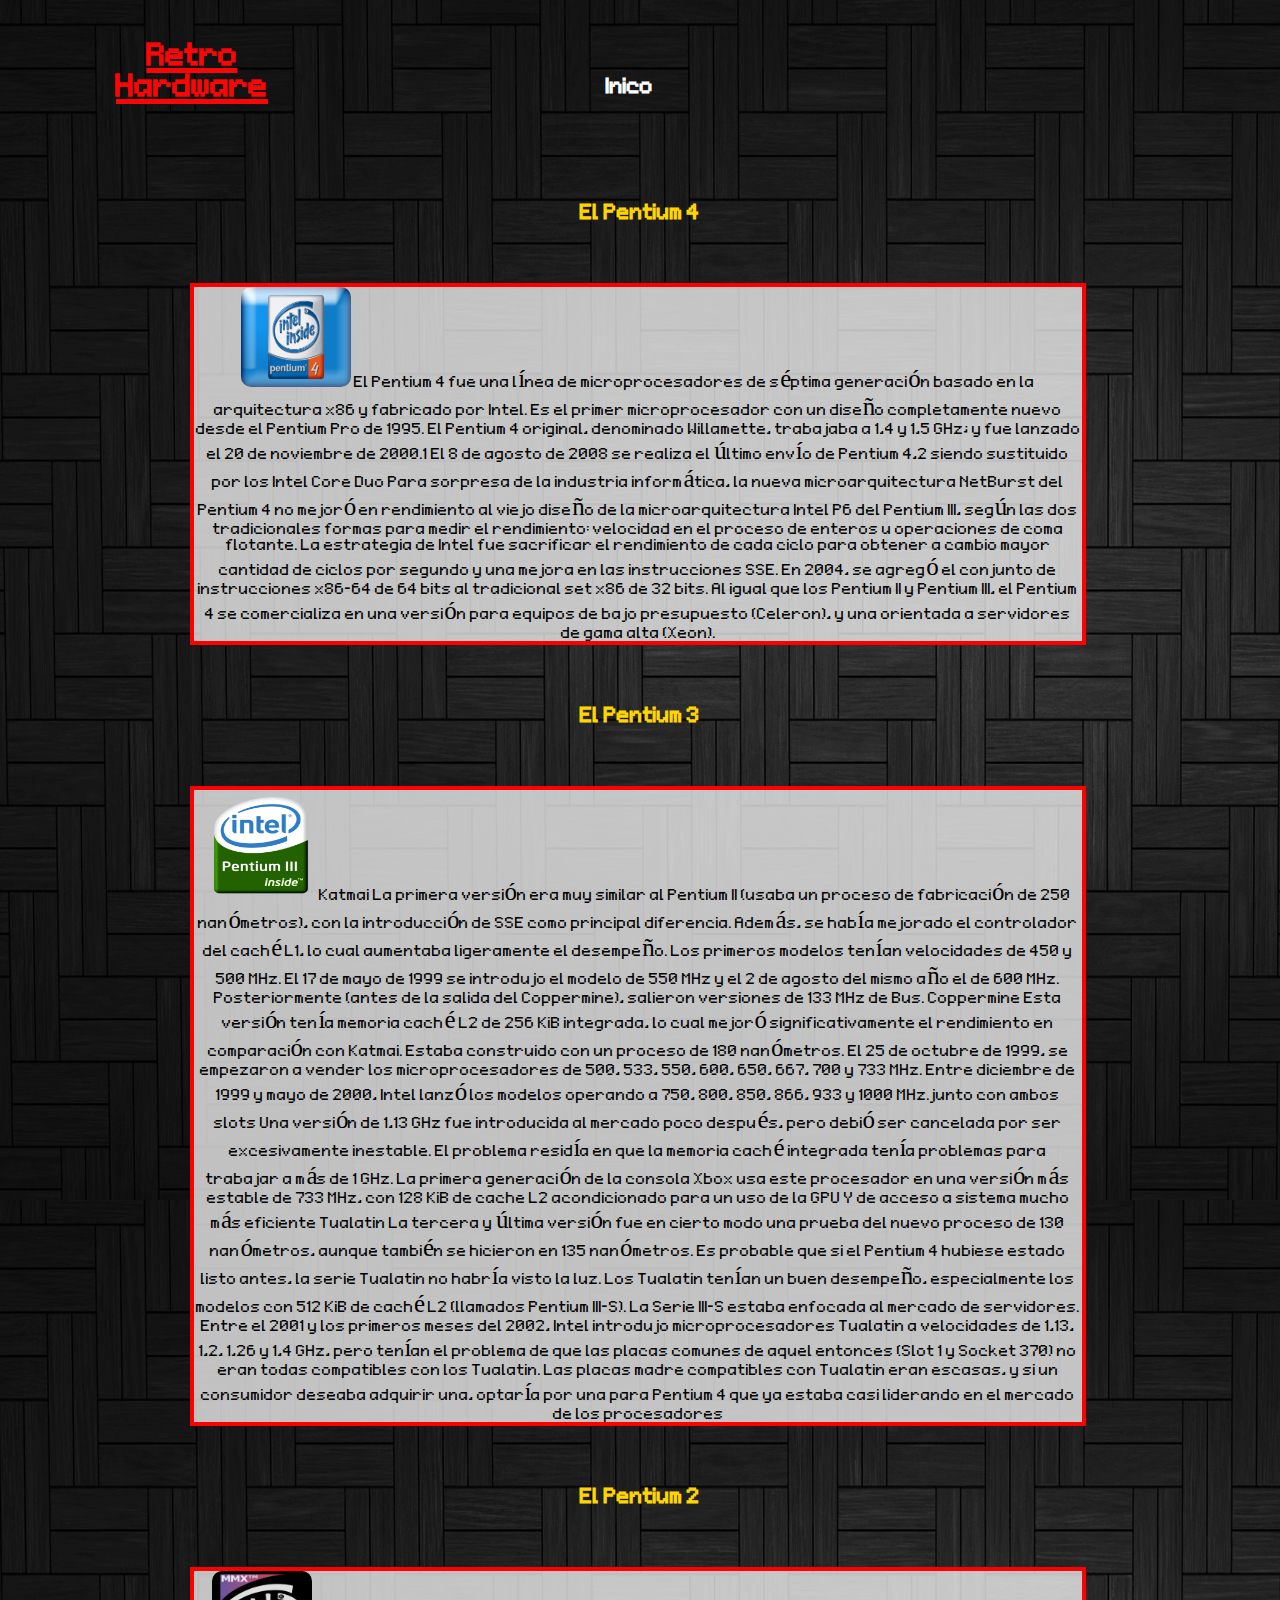
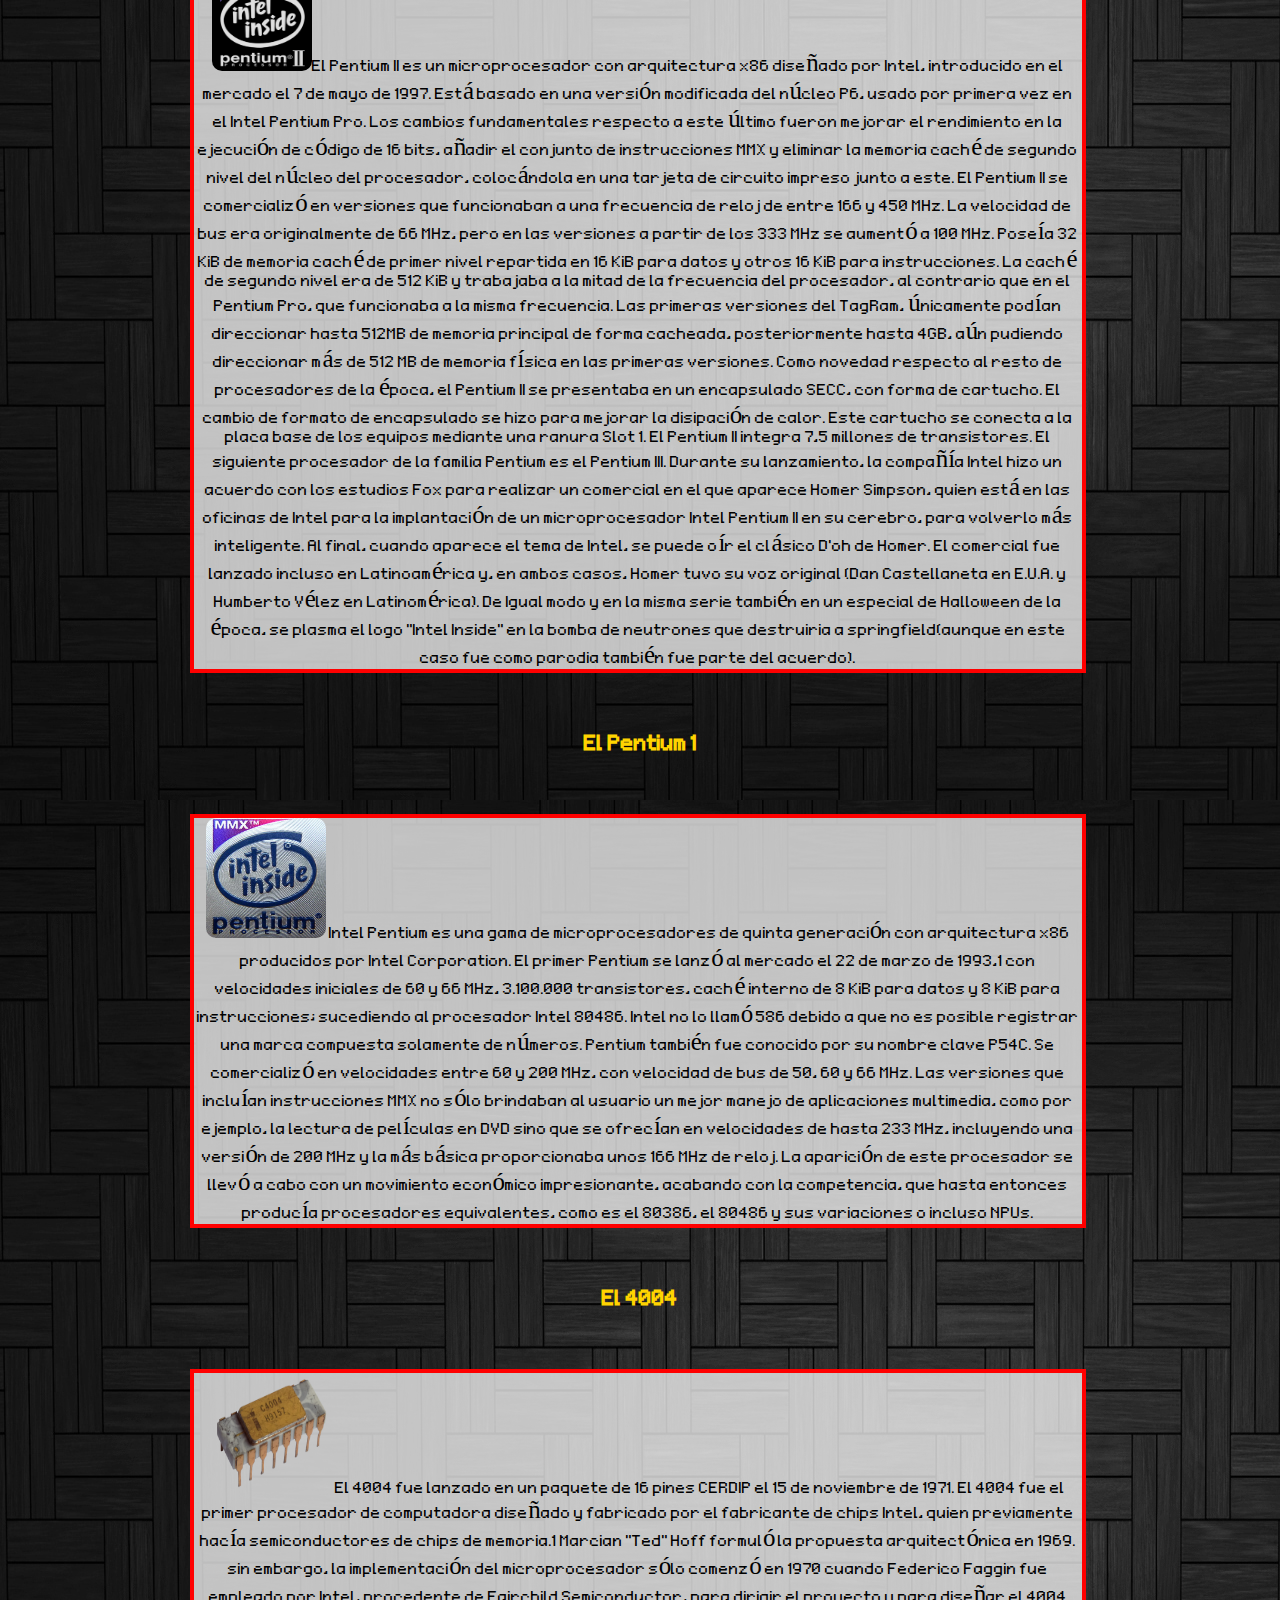
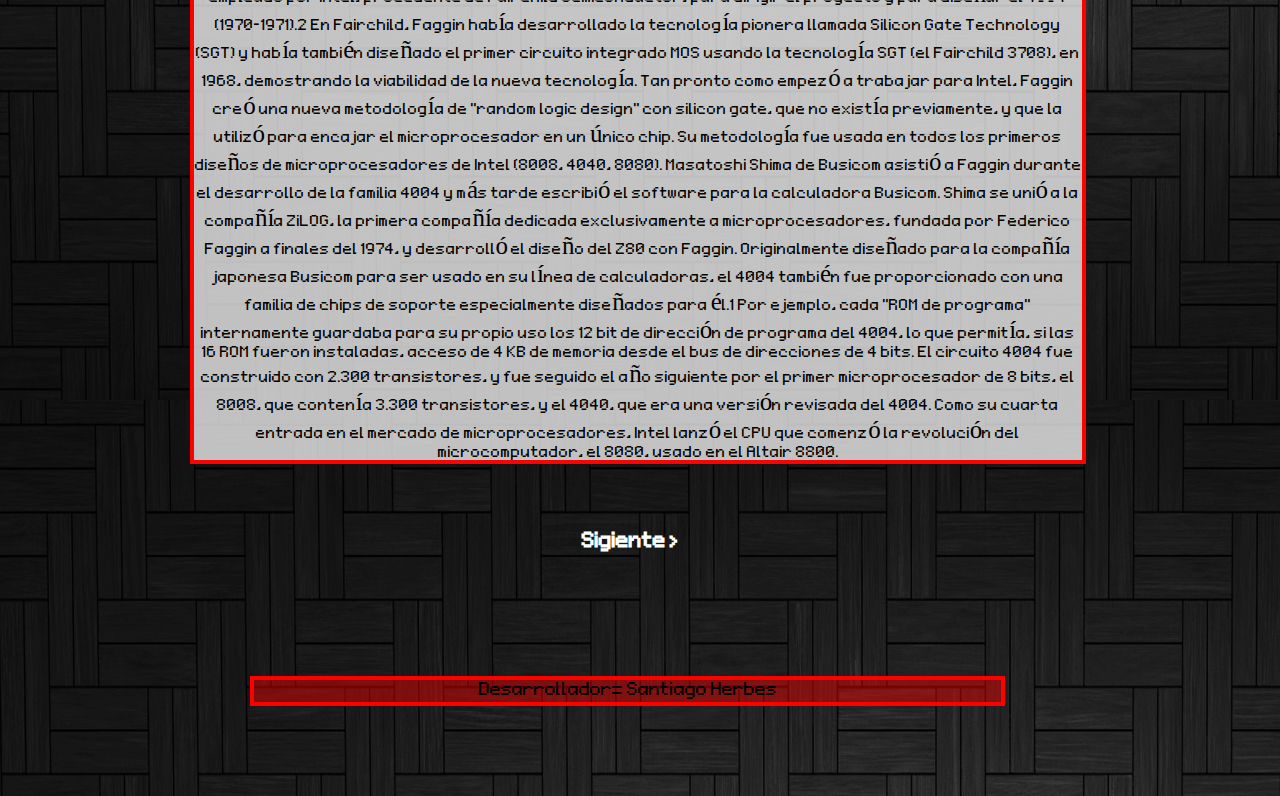
<file: intel.html>
<!DOCTYPE html>
<html lang="en" dir="ltr">
<div class="logo">
      <h1>Retro</h1>
      <h1>Hardware</h1>
  </div>
  <head>
    <header>

      <div class="menu">
        <nav>
           <ul>
             <li><a href="index.html">Inico</a></li>

             <li>

           </ul>
         </nav>
    </header>
    <meta charset="utf-8">
    <title>Retro Hardware</title>
    <style>


    html{background:url(img/4.jpg); }
    body{font-family:"monaco-regular";}
    @font-face {
      font-family: monaco-regular;
      src:url(monaco-regular.ttf) format("truetype");}
    h1{text-align: center;
    font-family:"monaco-regular";
    text-decoration: underline;
    color: #fcfcfc;
    font-size: 50px;
    border-top: 34px;}
    .menu{
    margin:0px  500px;

    padding:0px ;
    }
    .logo{
    width: 30%;
    height: 70px;
    float: left;
    padding-top: 10px ;}
    h2{padding: 10px 10px;
      margin:50px  537px;
      background: ;
      color: #ffd400;
      border-radius: 0px;
    font-size: 34px ;
    }
    img{
    border-radius: 10px}
    p{border-radius: 0px;
    margin: 30px 10px;
    color: rgb(0, 0, 0);}
    p{
      border: 4px solid rgb(255, 0, 0);
    background:rgba(255, 255, 255, 0.74);
    width: 70%;
    margin: 30px 190px;
    font-size: 25px
    }
    *{
      margin: auto 0px  0px;
      padding: 0px;
      box-sizing: border-box;
    }
    header{
      width: 1200px;
      margin: 30px;
    padding: 30px
    }
    header img{
      width: 200px;
    }
    /*header div{
      text-align: right;
    }*/
    header nav ul{
      list-style: none;
      text-align: center;
      border-radius: 0px;
    }
    header nav ul li{
      display: inline-block;
    }
    header nav ul li a{
      margin: auto;
      display: block;
      padding: 15px 45px;
      color: #fbfffe;
      font-size: 35px;
      font-weight:bolder;
        font-family:"monaco-regular";
      text-decoration:none;
    }
    header nav ul li a:hover{
      background:#0018b9;
      color: rgb(255, 0, 0);
      transition:0.5s all linear;
      border-radius:0px;
    }
    div {text-align: center;}
    h1{color:#fb0606;}
        h1{text-align: center;
          text-decoration: underline;
    }




    .subs{
     background: rgba(255, 0, 0, 0.43);
     width: 755px;
     height: 30px;
     text-align: center;
    font-size: 30px;
    border-radius: 0px;
    }
    .sigatr nav ul {
      list-style: none;
      text-align: center;
      border-radius: 0px;}
    .sigatr nav ul li {
      display: line block;
      margin: -60px;
      padding: 50px;
    }
    .sigatr nav ul li a:hover{
      background:rgba(255, 255, 255, 0);
      color: rgb(255, 0, 0);
      transition:0.5s all linear;
      border-radius:0px;
      padding: 15px 45px
    }


    </style>
    <div class="section">
    <div >

  <h2>El Pentium 4</h2>

<div>

<p>
<img 1  src="img/2.jpg" alt="Pentium" width="110"  height="100"     >



El Pentium 4 fue una línea de microprocesadores de séptima generación basado en la arquitectura x86 y fabricado por Intel. Es el primer microprocesador con un diseño completamente nuevo desde el Pentium Pro de 1995. El Pentium 4 original, denominado Willamette, trabajaba a 1,4 y 1,5 GHz; y fue lanzado el 20 de noviembre de 2000.1​ El 8 de agosto de 2008 se realiza el último envío de Pentium 4,2​ siendo sustituido por los Intel Core Duo

Para sorpresa de la industria informática, la nueva microarquitectura NetBurst del Pentium 4 no mejoró en rendimiento al viejo diseño de la microarquitectura Intel P6 del Pentium III, según las dos tradicionales formas para medir el rendimiento: velocidad en el proceso de enteros u operaciones de coma flotante. La estrategia de Intel fue sacrificar el rendimiento de cada ciclo para obtener a cambio mayor cantidad de ciclos por segundo y una mejora en las instrucciones SSE. En 2004, se agregó el conjunto de instrucciones x86-64 de 64 bits al tradicional set x86 de 32 bits. Al igual que los Pentium II y Pentium III, el Pentium 4 se comercializa en una versión para equipos de bajo presupuesto (Celeron), y una orientada a servidores de gama alta (Xeon).</p>

<h2>El Pentium 3</h2>

<p>
<img src="img/3.png" alt="pentium 3"  width="110" height="110">
Katmai La primera versión era muy similar al Pentium II (usaba un proceso de fabricación de 250 nanómetros), con la introducción de SSE como principal diferencia. Además, se había mejorado el controlador del caché L1, lo cual aumentaba ligeramente el desempeño. Los primeros modelos tenían velocidades de 450 y 500 MHz. El 17 de mayo de 1999 se introdujo el modelo de 550 MHz y el 2 de agosto del mismo año el de 600 MHz. Posteriormente (antes de la salida del Coppermine), salieron versiones de 133 MHz de Bus. Coppermine Esta versión tenía memoria caché L2 de 256 KiB integrada, lo cual mejoró significativamente el rendimiento en comparación con Katmai. Estaba construido con un proceso de 180 nanómetros. El 25 de octubre de 1999, se empezaron a vender los microprocesadores de 500, 533, 550, 600, 650, 667, 700 y 733 MHz. Entre diciembre de 1999 y mayo de 2000, Intel lanzó los modelos operando a 750, 800, 850, 866, 933 y 1000 MHz.junto con ambos slots Una versión de 1,13 GHz fue introducida al mercado poco después, pero debió ser cancelada por ser excesivamente inestable. El problema residía en que la memoria caché integrada tenía problemas para trabajar a más de 1 GHz. La primera generación de la consola Xbox usa este procesador en una versión más estable de 733 MHz, con 128 KiB de cache L2 acondicionado para un uso de la GPU Y de acceso a sistema mucho más eficiente Tualatin La tercera y última versión fue en cierto modo una prueba del nuevo proceso de 130 nanómetros, aunque también se hicieron en 135 nanómetros. Es probable que si el Pentium 4 hubiese estado listo antes, la serie Tualatin no habría visto la luz. Los Tualatin tenían un buen desempeño, especialmente los modelos con 512 KiB de caché L2 (llamados Pentium III-S). La Serie III-S estaba enfocada al mercado de servidores. Entre el 2001 y los primeros meses del 2002, Intel introdujo microprocesadores Tualatin a velocidades de 1,13, 1,2, 1,26 y 1,4 GHz, pero tenían el problema de que las placas comunes de aquel entonces (Slot 1 y Socket 370) no eran todas compatibles con los Tualatin. Las placas madre compatibles con Tualatin eran escasas, y si un consumidor deseaba adquirir una, optaría por una para Pentium 4 que ya estaba casi liderando en el mercado de los procesadores</p>

<h2>El Pentium 2</h2>

<p>
<img src="img/22.png" alt="pentium 2"   width="100" height="100">El Pentium II es un microprocesador con arquitectura x86 diseñado por Intel, introducido en el mercado el 7 de mayo de 1997. Está basado en una versión modificada del núcleo P6, usado por primera vez en el Intel Pentium Pro.

Los cambios fundamentales respecto a este último fueron mejorar el rendimiento en la ejecución de código de 16 bits, añadir el conjunto de instrucciones MMX y eliminar la memoria caché de segundo nivel del núcleo del procesador, colocándola en una tarjeta de circuito impreso junto a este.

El Pentium II se comercializó en versiones que funcionaban a una frecuencia de reloj de entre 166 y 450 MHz. La velocidad de bus era originalmente de 66 MHz, pero en las versiones a partir de los 333 MHz se aumentó a 100 MHz.

Poseía 32 KiB de memoria caché de primer nivel repartida en 16 KiB para datos y otros 16 KiB para instrucciones. La caché de segundo nivel era de 512 KiB y trabajaba a la mitad de la frecuencia del procesador, al contrario que en el Pentium Pro, que funcionaba a la misma frecuencia. Las primeras versiones del TagRam, únicamente podían direccionar hasta 512MB de memoria principal de forma cacheada, posteriormente hasta 4GB, aún pudiendo direccionar más de 512 MB de memoria física en las primeras versiones.

Como novedad respecto al resto de procesadores de la época, el Pentium II se presentaba en un encapsulado SECC, con forma de cartucho. El cambio de formato de encapsulado se hizo para mejorar la disipación de calor. Este cartucho se conecta a la placa base de los equipos mediante una ranura Slot 1.

El Pentium II integra 7,5 millones de transistores.

El siguiente procesador de la familia Pentium es el Pentium III.

Durante su lanzamiento, la compañía Intel hizo un acuerdo con los estudios Fox para realizar un comercial en el que aparece Homer Simpson, quien está en las oficinas de Intel para la implantación de un microprocesador Intel Pentium II en su cerebro, para volverlo más inteligente. Al final, cuando aparece el tema de Intel, se puede oír el clásico D'oh de Homer. El comercial fue lanzado incluso en Latinoamérica y, en ambos casos, Homer tuvo su voz original (Dan Castellaneta en E.U.A. y Humberto Vélez en Latinomérica).

De Igual modo y en la misma serie también en un especial de Halloween de la época, se plasma el logo "Intel Inside" en la bomba de neutrones que destruiria a springfield(aunque en este caso fue como parodia también fue parte del acuerdo).

</p>
<h2>El Pentium 1</h2>

<p>
 <img src="img/aa.jpg" alt="pentium 1" height="120" width="120">
Intel Pentium es una gama de microprocesadores de quinta generación con arquitectura x86 producidos por Intel Corporation.

El primer Pentium se lanzó al mercado el 22 de marzo de 1993,1​ con velocidades iniciales de 60 y 66 MHz, 3.100.000 transistores, caché interno de 8 KiB para datos y 8 KiB para instrucciones; sucediendo al procesador Intel 80486. Intel no lo llamó 586 debido a que no es posible registrar una marca compuesta solamente de números.

Pentium también fue conocido por su nombre clave P54C. Se comercializó en velocidades entre 60 y 200 MHz, con velocidad de bus de 50, 60 y 66 MHz. Las versiones que incluían instrucciones MMX no sólo brindaban al usuario un mejor manejo de aplicaciones multimedia, como por ejemplo, la lectura de películas en DVD sino que se ofrecían en velocidades de hasta 233 MHz, incluyendo una versión de 200 MHz y la más básica proporcionaba unos 166 MHz de reloj.

La aparición de este procesador se llevó a cabo con un movimiento económico impresionante, acabando con la competencia, que hasta entonces producía procesadores equivalentes, como es el 80386, el 80486 y sus variaciones o incluso NPUs.</p>
<h2>El 4004</h2>
<p>
<img src="img/4004.png" alt="pc retro"width="120"height="120">
El 4004 fue lanzado en un paquete de 16 pines CERDIP el 15 de noviembre de 1971. El 4004 fue el primer procesador de computadora diseñado y fabricado por el fabricante de chips Intel, quien previamente hacía semiconductores de chips de memoria.1​ Marcian "Ted" Hoff formuló la propuesta arquitectónica en 1969. sin embargo, la implementación del microprocesador sólo comenzó en 1970 cuando Federico Faggin fue empleado por Intel, procedente de Fairchild Semiconductor, para dirigir el proyecto y para diseñar el 4004 (1970-1971).2​ En Fairchild, Faggin había desarrollado la tecnología pionera llamada Silicon Gate Technology (SGT) y había también diseñado el primer circuito integrado MOS usando la tecnología SGT (el Fairchild 3708), en 1968, demostrando la viabilidad de la nueva tecnología. Tan pronto como empezó a trabajar para Intel, Faggin creó una nueva metodología de "random logic design" con silicon gate, que no existía previamente, y que la utilizó para encajar el microprocesador en un único chip. Su metodología fue usada en todos los primeros diseños de microprocesadores de Intel (8008, 4040, 8080). Masatoshi Shima de Busicom asistió a Faggin durante el desarrollo de la familia 4004 y más tarde escribió el software para la calculadora Busicom. Shima se unió a la compañía ZiLOG, la primera compañía dedicada exclusivamente a microprocesadores, fundada por Federico Faggin a finales del 1974, y desarrolló el diseño del Z80 con Faggin.

Originalmente diseñado para la compañía japonesa Busicom para ser usado en su línea de calculadoras, el 4004 también fue proporcionado con una familia de chips de soporte especialmente diseñados para él.1​ Por ejemplo, cada "ROM de programa" internamente guardaba para su propio uso los 12 bit de dirección de programa del 4004, lo que permitía, si las 16 ROM fueron instaladas, acceso de 4 KB de memoria desde el bus de direcciones de 4 bits. El circuito 4004 fue construido con 2.300 transistores, y fue seguido el año siguiente por el primer microprocesador de 8 bits, el 8008, que contenía 3.300 transistores, y el 4040, que era una versión revisada del 4004.

Como su cuarta entrada en el mercado de microprocesadores, Intel lanzó el CPU que comenzó la revolución del microcomputador, el 8080, usado en el Altair 8800.
</p>



</div>



<body>
</div>

<header class="sigatr">
<div>
  <nav>
    <ul>
      <li><a href="intel2.html">Sigiente ></a> </li>
    </ul>
  </nav>
</div>
</header>







<div class="final">
<header>
  <p class="subs">Desarrollador= Santiago Herbes</p>

</header>
</div>


</header>


</div>
</div>
</head>

</body>
</html>
</file>
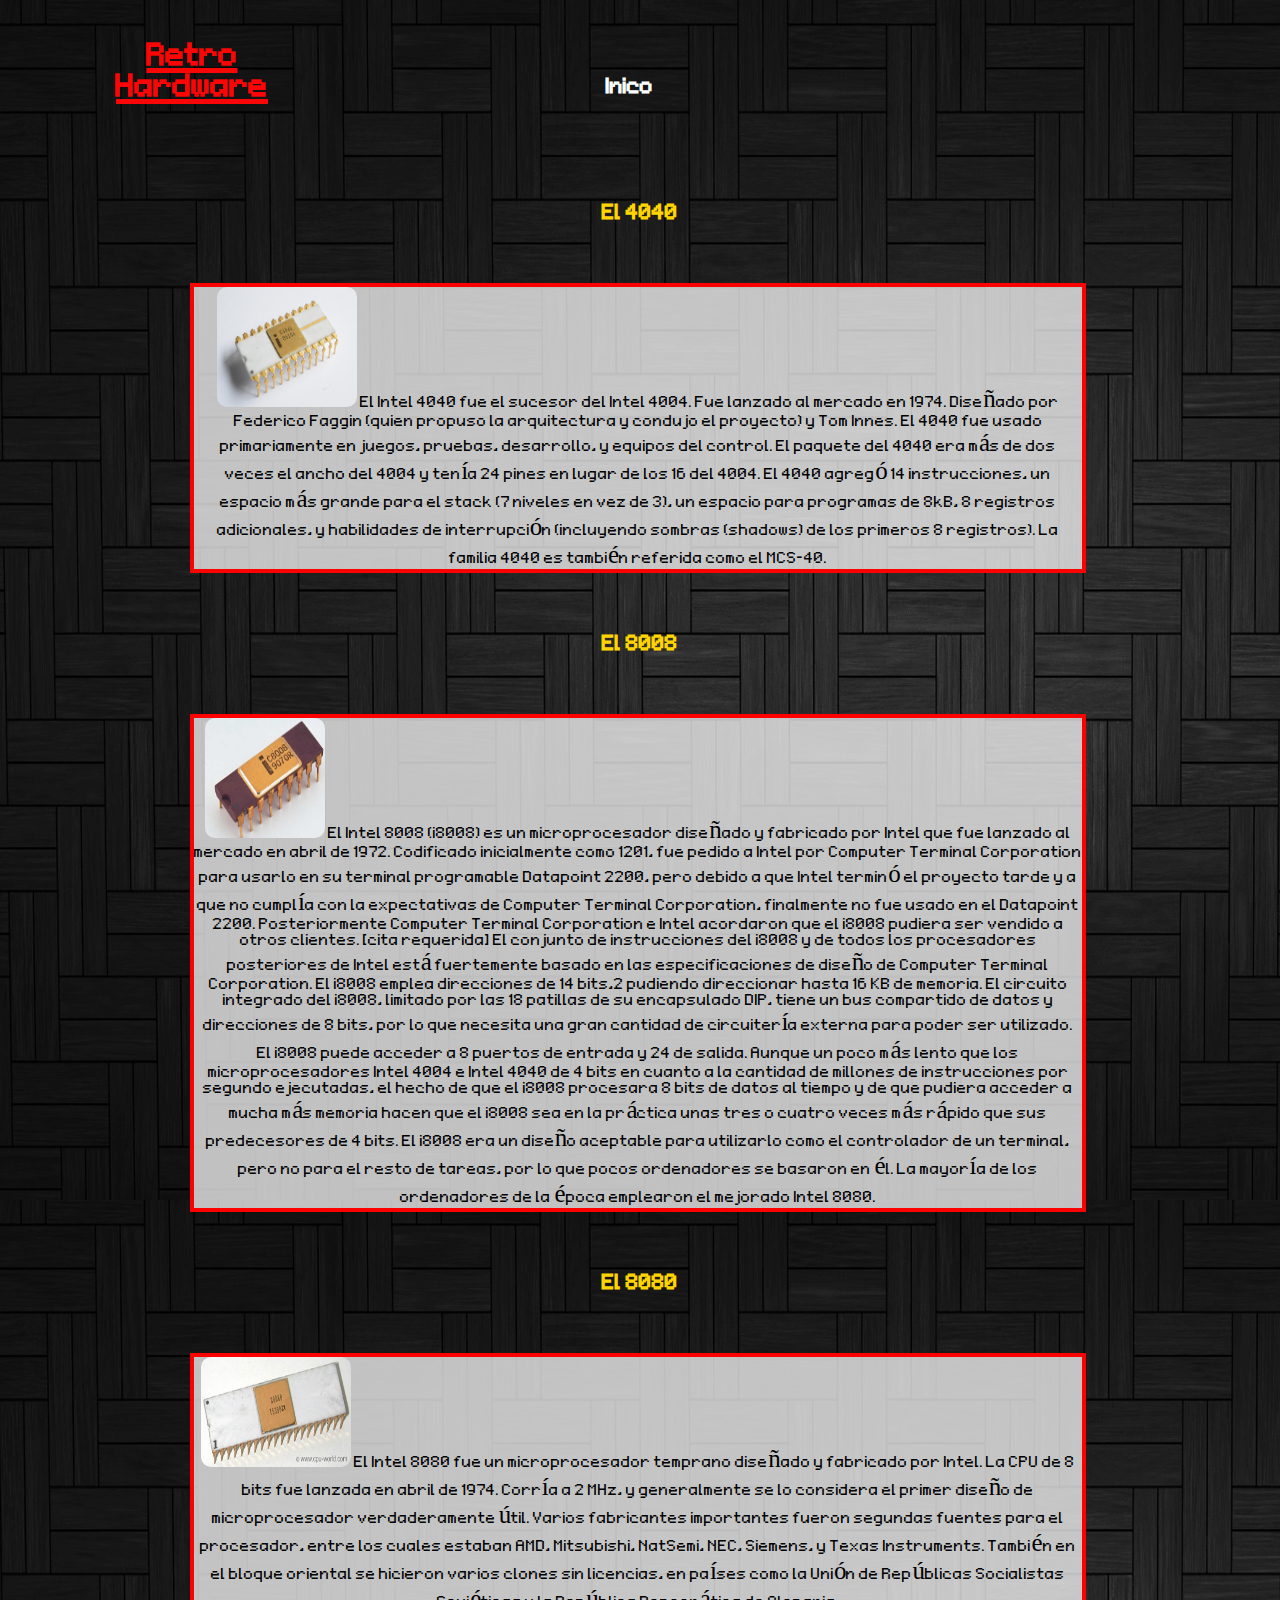
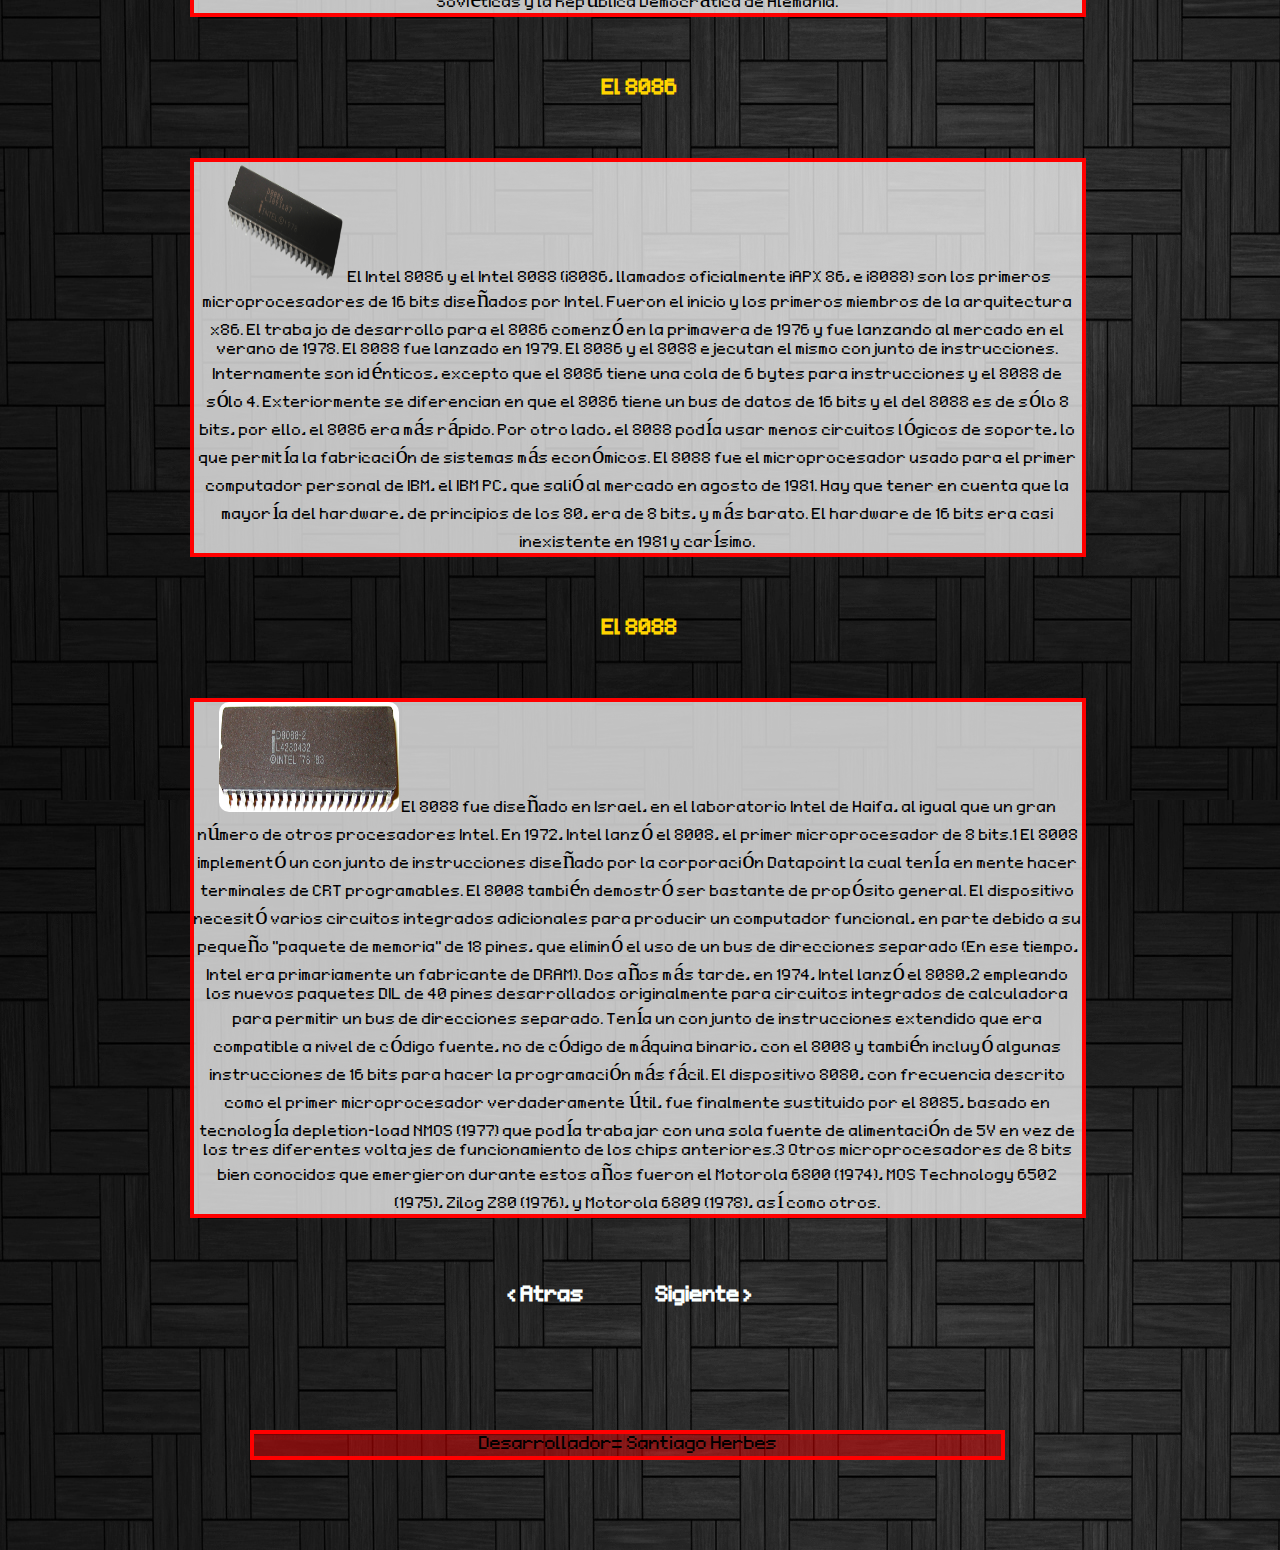
<file: intel2.html>
<!DOCTYPE html>
<html lang="en" dir="ltr">
<div class="logo">
      <h1>Retro</h1>
      <h1>Hardware</h1>
  </div>
  <head>
    <header>
      <div class="menu">
        <nav>
           <ul>
             <li><a href="index.html">Inico</a></li>

             <li>

           </ul>
         </nav>
    </header>
    <meta charset="utf-8">
    <title>Retro Hardware</title>
    <style>

    html{background:url(img/4.jpg); }
    body{font-family:"monaco-regular";}
    @font-face {
      font-family: monaco-regular;
      src:url(monaco-regular.ttf) format("truetype");}
    h1{text-align: center;
    font-family:"monaco-regular";
    text-decoration: underline;
    color: #fcfcfc;
    font-size: 50px;
    border-top: 34px;}
    .menu{
    margin: 0px  500px;
    padding:0px ;
    }
    .logo{
    width: 30%;
    height: 70px;
    float: left;
    padding-top: 10px ;}
    h2{padding: 10px 10px;
      margin:50px  537px;
      background: ;
      color: #ffd400;
      border-radius: 0px;
    font-size: 34px ;
    }
    img{
    border-radius: 10px}
    p{border-radius: 10px;
    margin: 30px 10px;
    color: rgb(0, 0, 0);}
    p{border-radius: 0px;
      border: 4px solid rgb(255, 0, 0);
    background:rgba(255, 255, 255, 0.74);
    width: 70%;
    margin: 30px 190px;
    font-size: 25px
    }
    *{
      margin: auto 0px  0px;
      padding: 0px;
      box-sizing: border-box;
    }
    header{
      width: 1200px;
      margin: 30px;
    padding: 30px
    }
    header img{
      width: 200px;
    }
    /*header div{
      text-align: right;
    }*/
    header nav ul{
      list-style: none;
      text-align: center;
      border-radius: 0px;
    }
    header nav ul li{
      display: inline-block;
    }
    header nav ul li a{
      margin: auto;
      display: block;
      padding: 15px 45px;
      color: #fbfffe;
      font-size: 35px;
      font-weight:bolder;
        font-family:"monaco-regular";
      text-decoration:none;
    }
    header nav ul li a:hover{
      background:#0018b9;
      color: rgb(255, 0, 0);
      transition:0.5s all linear;
      border-radius:0px;
    }
    div {text-align: center;}
    h1{color:#fb0606;}
        h1{text-align: center;
          text-decoration: underline;
    }




    .subs{
     background: rgba(255, 0, 0, 0.43);
     width: 755px;
     height: 30px;
     text-align: center;
    font-size: 30px;
    border-radius: 0px;
    }
    .sigatr nav ul {
      list-style: none;
      text-align: center;
      border-radius: 0px;}
    .sigatr nav ul li {
      display: line block;
      margin: -60px;
      padding: 50px;
    }
    .sigatr nav ul li a:hover{
      background:rgba(255, 255, 255, 0);
      color: rgb(255, 0, 0);
      transition:0.5s all linear;
      border-radius:0px;
      padding: 15px 45px
    }


    </style>
    <div class="section">
    <div >
<h2>El 4040</h2>
<p>
<img src="img/4040.jpg" alt="pc retro"width="140"height="120">
El Intel 4040 fue el sucesor del Intel 4004. Fue lanzado al mercado en 1974. Diseñado por Federico Faggin (quien propuso la arquitectura y condujo el proyecto) y Tom Innes.

El 4040 fue usado primariamente en juegos, pruebas, desarrollo, y equipos del control. El paquete del 4040 era más de dos veces el ancho del 4004 y tenía 24 pines en lugar de los 16 del 4004. El 4040 agregó 14 instrucciones, un espacio más grande para el stack (7 niveles en vez de 3), un espacio para programas de 8kB, 8 registros adicionales, y habilidades de interrupción (incluyendo sombras (shadows) de los primeros 8 registros).

La familia 4040 es también referida como el MCS-40.
</p>
<h2>El 8008</h2>
<p>
<img src="img/8008.webp" alt="pc retro"width="120"height="120">
El Intel 8008 (i8008) es un microprocesador diseñado y fabricado por Intel que fue lanzado al mercado en abril de 1972. Codificado inicialmente como 1201, fue pedido a Intel por Computer Terminal Corporation para usarlo en su terminal programable Datapoint 2200, pero debido a que Intel terminó el proyecto tarde y a que no cumplía con la expectativas de Computer Terminal Corporation, finalmente no fue usado en el Datapoint 2200. Posteriormente Computer Terminal Corporation e Intel acordaron que el i8008 pudiera ser vendido a otros clientes. [cita requerida]

El conjunto de instrucciones del i8008 y de todos los procesadores posteriores de Intel está fuertemente basado en las especificaciones de diseño de Computer Terminal Corporation.

El i8008 emplea direcciones de 14 bits,2​ pudiendo direccionar hasta 16 KB de memoria. El circuito integrado del i8008, limitado por las 18 patillas de su encapsulado DIP, tiene un bus compartido de datos y direcciones de 8 bits, por lo que necesita una gran cantidad de circuitería externa para poder ser utilizado. El i8008 puede acceder a 8 puertos de entrada y 24 de salida.

Aunque un poco más lento que los microprocesadores Intel 4004 e Intel 4040 de 4 bits en cuanto a la cantidad de millones de instrucciones por segundo ejecutadas, el hecho de que el i8008 procesara 8 bits de datos al tiempo y de que pudiera acceder a mucha más memoria hacen que el i8008 sea en la práctica unas tres o cuatro veces más rápido que sus predecesores de 4 bits.

El i8008 era un diseño aceptable para utilizarlo como el controlador de un terminal, pero no para el resto de tareas, por lo que pocos ordenadores se basaron en él. La mayoría de los ordenadores de la época emplearon el mejorado Intel 8080.
</p>
<h2>El 8080</h2>
<p>
<img src="img/8080.jpg" alt="pc retro"width="150"height="110">
El Intel 8080 fue un microprocesador temprano diseñado y fabricado por Intel. La CPU de 8 bits fue lanzada en abril de 1974. Corría a 2 MHz, y generalmente se lo considera el primer diseño de microprocesador verdaderamente útil.

Varios fabricantes importantes fueron segundas fuentes para el procesador, entre los cuales estaban AMD, Mitsubishi, NatSemi, NEC, Siemens, y Texas Instruments. También en el bloque oriental se hicieron varios clones sin licencias, en países como la Unión de Repúblicas Socialistas Soviéticas y la República Democrática de Alemania.
</p>
<h2>El 8086</h2>
<p>
<img src="img/8086.png" alt="pc retro" width="120"height="120">
El Intel 8086 y el Intel 8088 (i8086, llamados oficialmente iAPX 86, e i8088) son los primeros microprocesadores de 16 bits diseñados por Intel. Fueron el inicio y los primeros miembros de la arquitectura x86. El trabajo de desarrollo para el 8086 comenzó en la primavera de 1976 y fue lanzando al mercado en el verano de 1978. El 8088 fue lanzado en 1979.

El 8086 y el 8088 ejecutan el mismo conjunto de instrucciones. Internamente son idénticos, excepto que el 8086 tiene una cola de 6 bytes para instrucciones y el 8088 de sólo 4. Exteriormente se diferencian en que el 8086 tiene un bus de datos de 16 bits y el del 8088 es de sólo 8 bits, por ello, el 8086 era más rápido. Por otro lado, el 8088 podía usar menos circuitos lógicos de soporte, lo que permitía la fabricación de sistemas más económicos.

El 8088 fue el microprocesador usado para el primer computador personal de IBM, el IBM PC, que salió al mercado en agosto de 1981. Hay que tener en cuenta que la mayoría del hardware, de principios de los 80, era de 8 bits, y más barato. El hardware de 16 bits era casi inexistente en 1981 y carísimo.
</p>
<h2>El 8088</h2>
<p>
<img src="img/8088.jpg" alt="pc retro"width="180"height="110">
El 8088 fue diseñado en Israel, en el laboratorio Intel de Haifa, al igual que un gran número de otros procesadores Intel. En 1972, Intel lanzó el 8008, el primer microprocesador de 8 bits.1​ El 8008 implementó un conjunto de instrucciones diseñado por la corporación Datapoint la cual tenía en mente hacer terminales de CRT programables. El 8008 también demostró ser bastante de propósito general. El dispositivo necesitó varios circuitos integrados adicionales para producir un computador funcional, en parte debido a su pequeño "paquete de memoria" de 18 pines, que eliminó el uso de un bus de direcciones separado (En ese tiempo, Intel era primariamente un fabricante de DRAM).

Dos años más tarde, en 1974, Intel lanzó el 8080,2​ empleando los nuevos paquetes DIL de 40 pines desarrollados originalmente para circuitos integrados de calculadora para permitir un bus de direcciones separado. Tenía un conjunto de instrucciones extendido que era compatible a nivel de código fuente, no de código de máquina binario, con el 8008 y también incluyó algunas instrucciones de 16 bits para hacer la programación más fácil. El dispositivo 8080, con frecuencia descrito como el primer microprocesador verdaderamente útil, fue finalmente sustituido por el 8085, basado en tecnología depletion-load NMOS (1977) que podía trabajar con una sola fuente de alimentación de 5V en vez de los tres diferentes voltajes de funcionamiento de los chips anteriores.3​ Otros microprocesadores de 8 bits bien conocidos que emergieron durante estos años fueron el Motorola 6800 (1974), MOS Technology 6502 (1975), Zilog Z80 (1976), y Motorola 6809 (1978), así como otros.
</p>





<body>
</div>

<header class="sigatr">
<div>
  <nav>
    <ul>
      <li> <a href="intel.html">< Atras</a> </li>
      <li><a href="intel3.html">Sigiente ></a> </li>
    </ul>
  </nav>
</div>
</header>







<div class="final">
<header>
  <p class="subs">Desarrollador= Santiago Herbes</p>

</header>
</div>


</header>


</div>
</div>
</head>

</body>
</html>
</file>
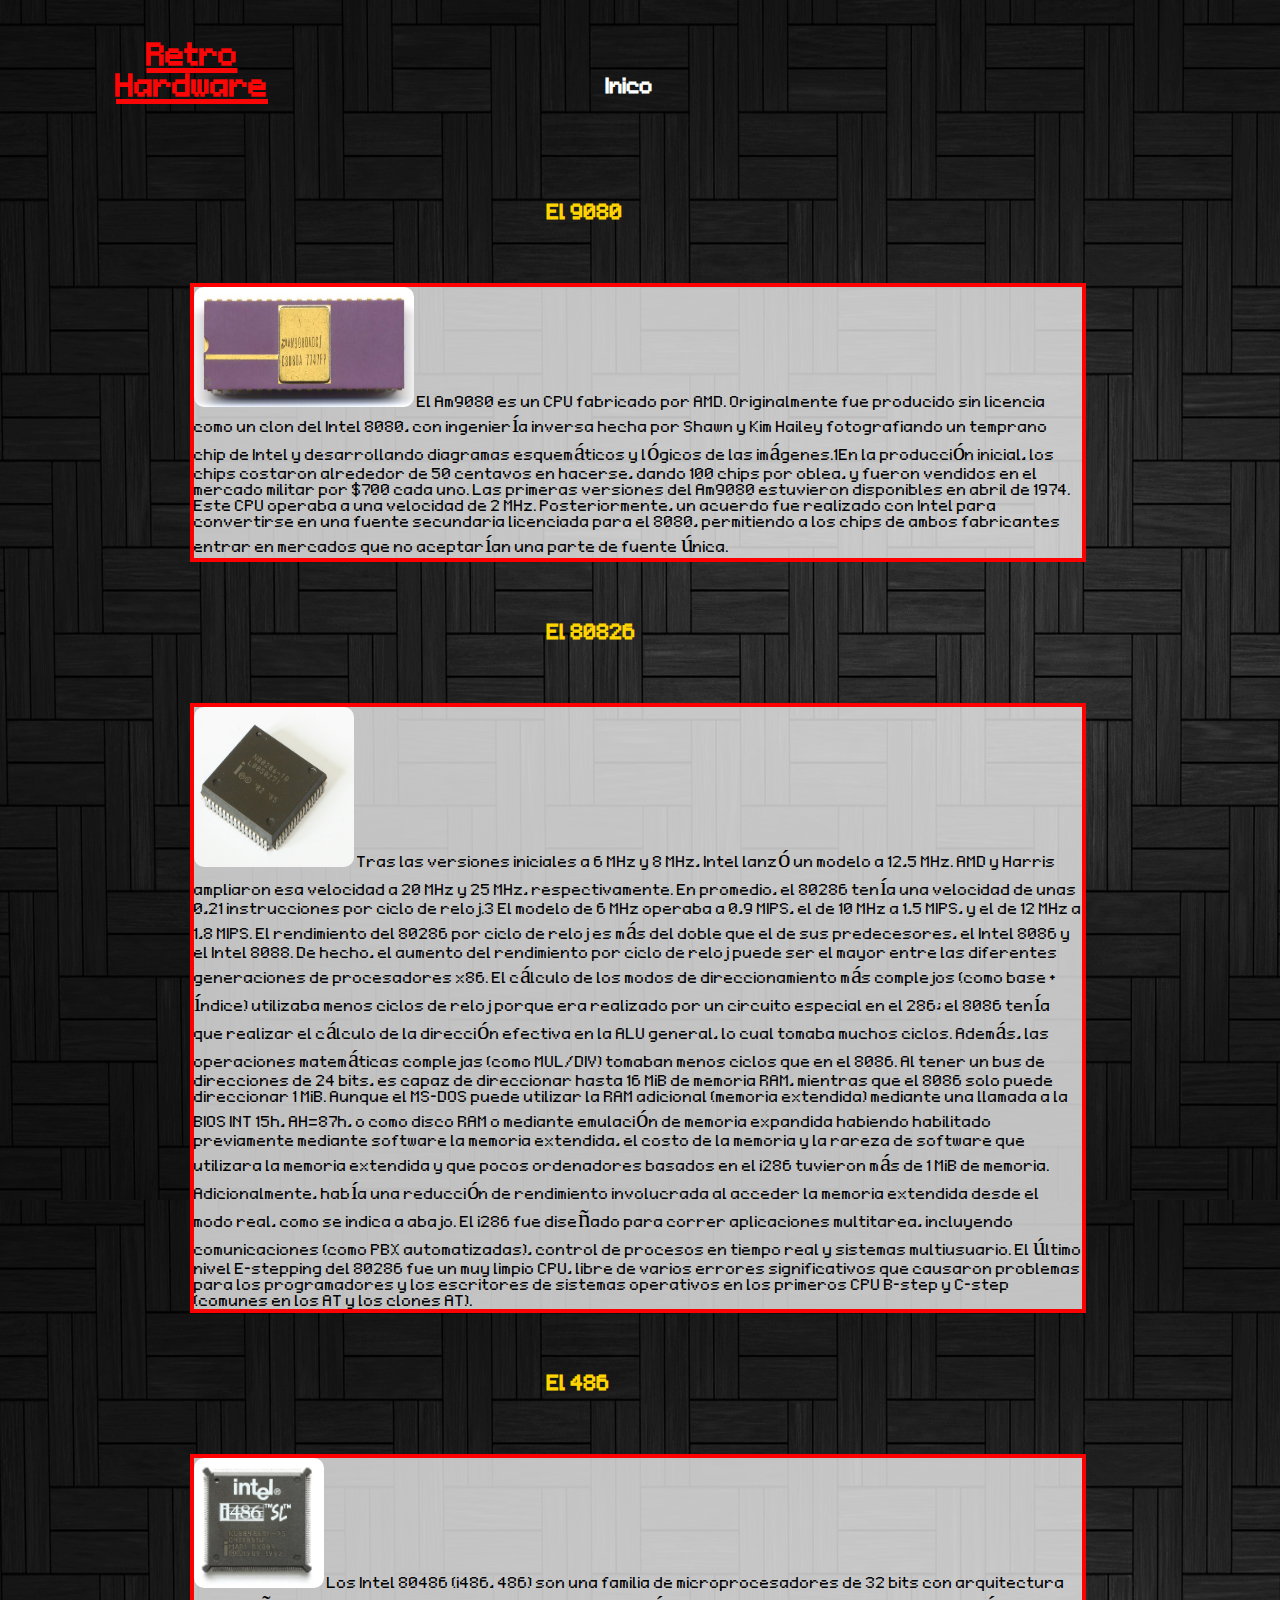
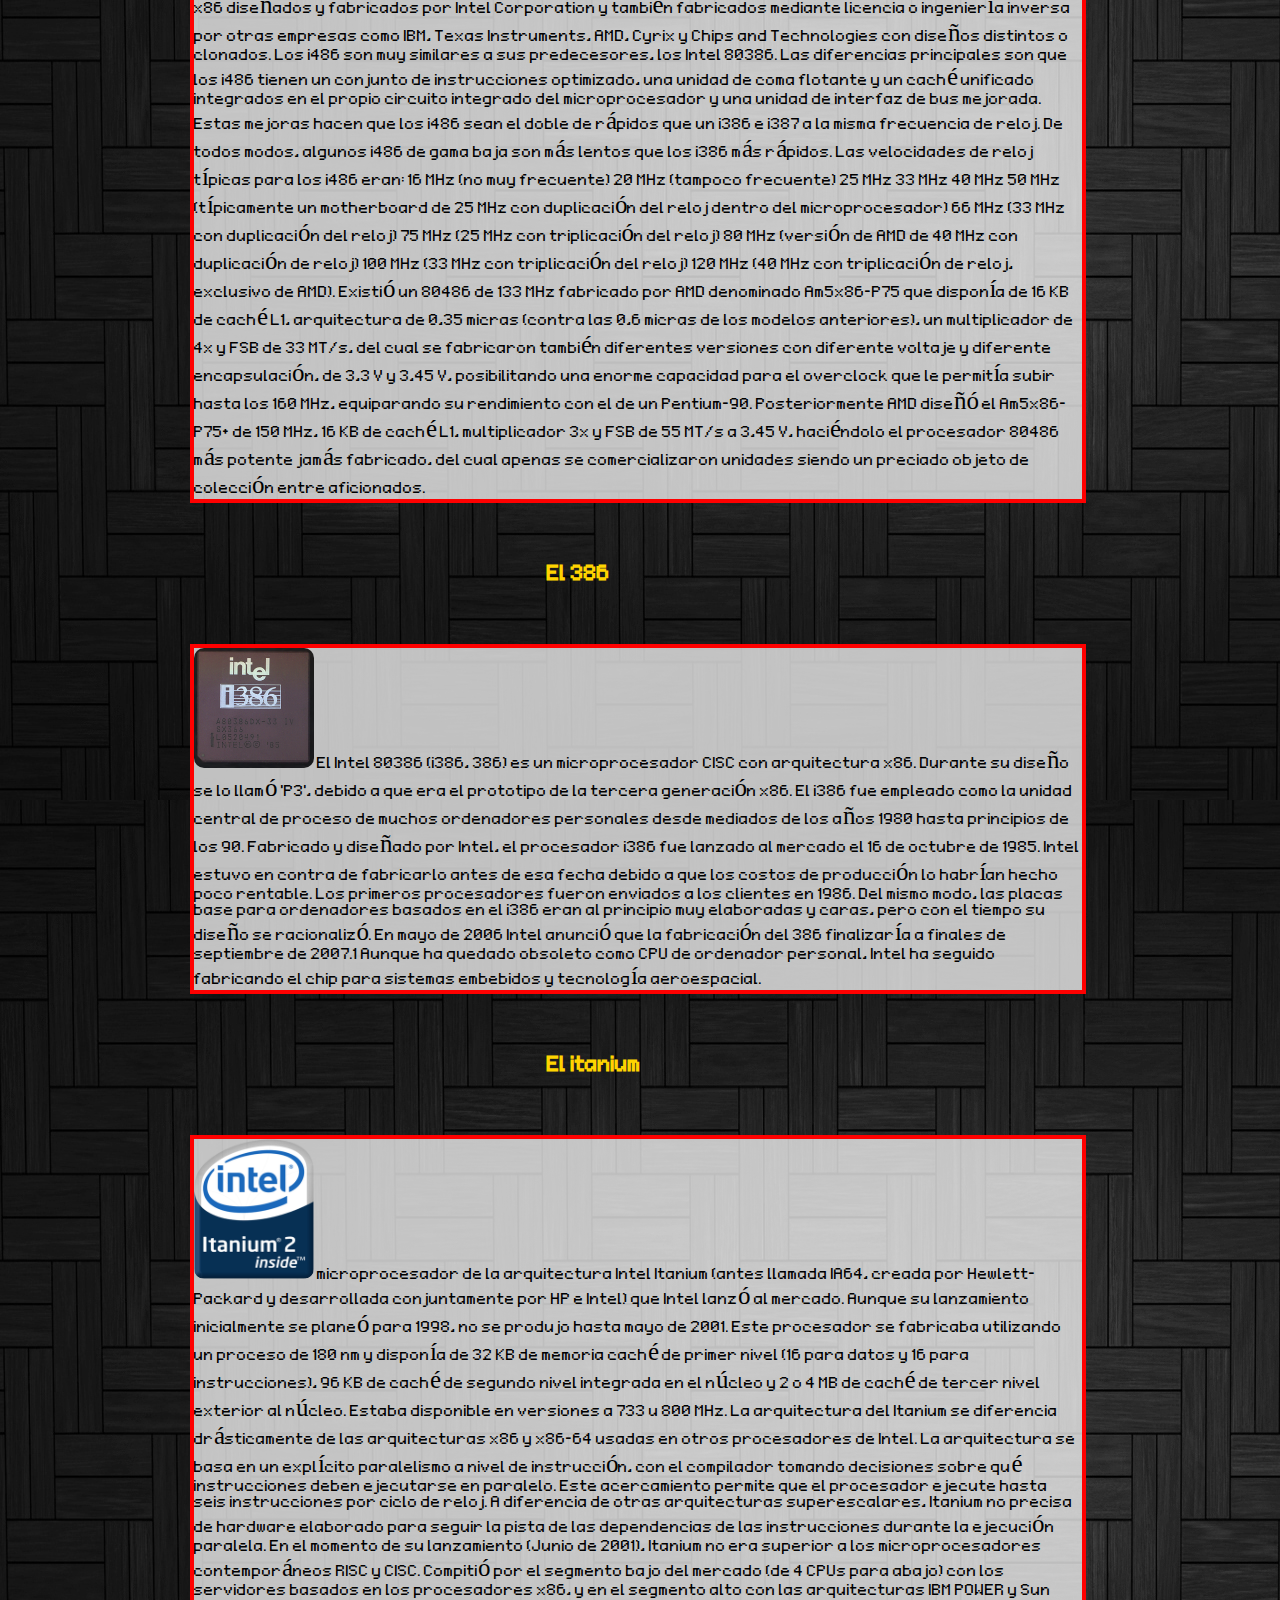
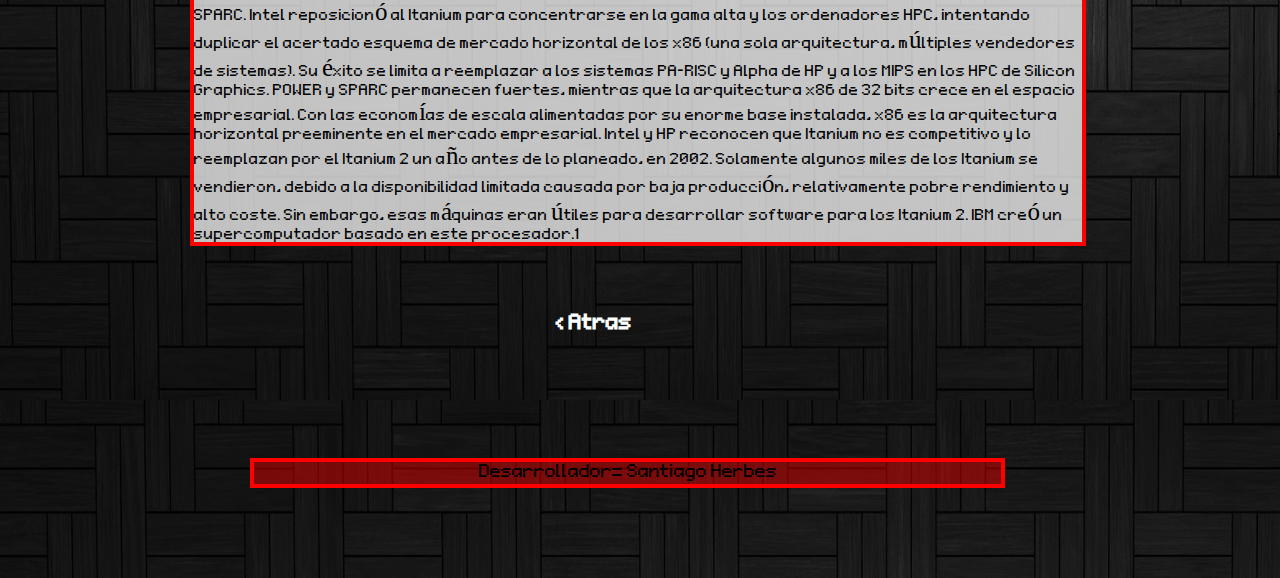
<file: intel3.html>
<!DOCTYPE html>
<html lang="en" dir="ltr">
<div class="logo">
      <h1>Retro</h1>
      <h1>Hardware</h1>
  </div>
  <head>
    <header>
      <div class="menu">
        <nav>
           <ul>
             <li><a href="index.html">Inico</a></li>

             <li>

           </ul>
         </nav>
    </header>
    <meta charset="utf-8">
    <title>Retro Hardware</title>
    <style>


    html{background:url(img/4.jpg); }
    body{font-family:"monaco-regular";}
    @font-face {
      font-family: monaco-regular;
      src:url(monaco-regular.ttf) format("truetype");}
    h1{text-align: center;
    font-family:"monaco-regular";
    text-decoration: underline;
    color: #fcfcfc;
    font-size: 50px;
    border-top: 34px;}
    .menu{
    margin:0px  500px;
    padding:0px ;
    }
    .logo{
    width: 30%;
    height: 70px;
    float: left;
    padding-top: 10px ;}
    h2{padding: 10px 10px;
      margin:50px  537px;
      background:;
      color: #ffd400;
      border-radius: 0px;
    font-size: 34px ;
    }
    img{
    border-radius: 10px}
    p{border-radius: 0px;
    margin: 30px 10px;
    color: rgb(0, 0, 0);}
    p{
      border: 4px solid rgb(255, 0, 0);
    background:rgba(255, 255, 255, 0.74);
    width: 70%;
    margin: 30px 190px;
    font-size: 25px
    }
    *{
      margin: auto 0px  0px;
      padding: 0px;
      box-sizing: border-box;
    }
    header{
      width: 1200px;
      margin: 30px;
    padding: 30px
    }
    header img{
      width: 200px;
    }
    /*header div{
      text-align: right;
    }*/
    header nav ul{
      list-style: none;
      text-align: center;
      border-radius: 0px;
    }
    header nav ul li{
      display: inline-block;
    }
    header nav ul li a{
      margin: auto;
      display: block;
      padding: 15px 45px;
      color: #fbfffe;
      font-size: 35px;
      font-weight:bolder;
        font-family:"monaco-regular";
      text-decoration:none;
    }
    header nav ul li a:hover{
      background:#0018b9;
      color: rgb(255, 0, 0);
      transition:0.5s all linear;
      border-radius:0px;
    }
    div {text-align: center;}
    h1{color:#fb0606;}
        h1{text-align: center;
          text-decoration: underline;
    }




    .subs{
     background: rgba(255, 0, 0, 0.43);
     width: 755px;
     height: 30px;
     text-align: center;
    font-size: 30px;
    border-radius: 0px;
    }
    .sigatr nav ul {
      list-style: none;
      text-align: center;
      border-radius: 0px;}
    .sigatr nav ul li {
      display: line block;
      margin: -60px;
      padding: 50px;
    }
    .sigatr nav ul li a:hover{
      background:rgba(255, 255, 255, 0);
      color: rgb(255, 0, 0);
      transition:0.5s all linear;
      border-radius:0px;
      padding: 15px 45px
    }


    </style>
<h2>El 9080</h2>
<p>
<img src="img/9080.jpg" alt="pc reto"width="220"height="120">
El Am9080 es un CPU fabricado por AMD. Originalmente fue producido sin licencia como un clon del Intel 8080, con ingeniería inversa hecha por Shawn y Kim Hailey fotografiando un temprano chip de Intel y desarrollando diagramas esquemáticos y lógicos de las imágenes.1​

En la producción inicial, los chips costaron alrededor de 50 centavos en hacerse, dando 100 chips por oblea, y fueron vendidos en el mercado militar por $700 cada uno. Las primeras versiones del Am9080 estuvieron disponibles en abril de 1974. Este CPU operaba a una velocidad de 2 MHz.

Posteriormente, un acuerdo fue realizado con Intel para convertirse en una fuente secundaria licenciada para el 8080, permitiendo a los chips de ambos fabricantes entrar en mercados que no aceptarían una parte de fuente única.
</p>
<h2>El 80826</h2>
<p>
<img src="img/80826.jpg" alt="pc retro"width="160"height="160">
Tras las versiones iniciales a 6 MHz y 8 MHz, Intel lanzó un modelo a 12,5 MHz. AMD y Harris ampliaron esa velocidad a 20 MHz y 25 MHz, respectivamente. En promedio, el 80286 tenía una velocidad de unas 0,21 instrucciones por ciclo de reloj.3​ El modelo de 6 MHz operaba a 0,9 MIPS, el de 10 MHz a 1,5 MIPS, y el de 12 MHz a 1,8 MIPS.
El rendimiento del 80286 por ciclo de reloj es más del doble que el de sus predecesores, el Intel 8086 y el Intel 8088. De hecho, el aumento del rendimiento por ciclo de reloj puede ser el mayor entre las diferentes generaciones de procesadores x86. El cálculo de los modos de direccionamiento más complejos (como base + índice) utilizaba menos ciclos de reloj porque era realizado por un circuito especial en el 286; el 8086 tenía que realizar el cálculo de la dirección efectiva en la ALU general, lo cual tomaba muchos ciclos. Además, las operaciones matemáticas complejas (como MUL/DIV) tomaban menos ciclos que en el 8086.

Al tener un bus de direcciones de 24 bits, es capaz de direccionar hasta 16 MiB de memoria RAM, mientras que el 8086 solo puede direccionar 1 MiB. Aunque el MS-DOS puede utilizar la RAM adicional (memoria extendida) mediante una llamada a la BIOS INT 15h, AH=87h, o como disco RAM o mediante emulación de memoria expandida habiendo habilitado previamente mediante software la memoria extendida, el costo de la memoria y la rareza de software que utilizara la memoria extendida y que pocos ordenadores basados en el i286 tuvieron más de 1 MiB de memoria. Adicionalmente, había una reducción de rendimiento involucrada al acceder la memoria extendida desde el modo real, como se indica a abajo.

El i286 fue diseñado para correr aplicaciones multitarea, incluyendo comunicaciones (como PBX automatizadas), control de procesos en tiempo real y sistemas multiusuario.

El último nivel E-stepping del 80286 fue un muy limpio CPU, libre de varios errores significativos que causaron problemas para los programadores y los escritores de sistemas operativos en los primeros CPU B-step y C-step (comunes en los AT y los clones AT).
</p>
<h2>El 486</h2>
<p>
<img src="img/486.jpg" alt="pc retro"width="130"height="130">
Los Intel 80486 (i486, 486) son una familia de microprocesadores de 32 bits con arquitectura x86 diseñados y fabricados por Intel Corporation y también fabricados mediante licencia o ingeniería inversa por otras empresas como IBM, Texas Instruments, AMD, Cyrix y Chips and Technologies con diseños distintos o clonados.

Los i486 son muy similares a sus predecesores, los Intel 80386. Las diferencias principales son que los i486 tienen un conjunto de instrucciones optimizado, una unidad de coma flotante y un caché unificado integrados en el propio circuito integrado del microprocesador y una unidad de interfaz de bus mejorada. Estas mejoras hacen que los i486 sean el doble de rápidos que un i386 e i387 a la misma frecuencia de reloj. De todos modos, algunos i486 de gama baja son más lentos que los i386 más rápidos.

Las velocidades de reloj típicas para los i486 eran:

16 MHz (no muy frecuente)
20 MHz (tampoco frecuente)
25 MHz
33 MHz
40 MHz
50 MHz (típicamente un motherboard de 25 MHz con duplicación del reloj dentro del microprocesador)
66 MHz (33 MHz con duplicación del reloj)
75 MHz (25 MHz con triplicación del reloj)
80 MHz (versión de AMD de 40 MHz con duplicación de reloj)
100 MHz (33 MHz con triplicación del reloj)
120 MHz (40 MHz con triplicación de reloj, exclusivo de AMD).
Existió un 80486 de 133 MHz fabricado por AMD denominado Am5x86-P75 que disponía de 16 KB de caché L1, arquitectura de 0,35 micras (contra las 0,6 micras de los modelos anteriores), un multiplicador de 4x y FSB de 33 MT/s, del cual se fabricaron también diferentes versiones con diferente voltaje y diferente encapsulación, de 3,3 V y 3,45 V, posibilitando una enorme capacidad para el overclock que le permitía subir hasta los 160 MHz, equiparando su rendimiento con el de un Pentium-90. Posteriormente AMD diseñó el Am5x86-P75+ de 150 MHz, 16 KB de caché L1, multiplicador 3x y FSB de 55 MT/s a 3,45 V, haciéndolo el procesador 80486 más potente jamás fabricado, del cual apenas se comercializaron unidades siendo un preciado objeto de colección entre aficionados.
</p>
<h2>El 386</h2>
<p>
<img src="img/386.png" alt="pc retro"width="120"height="120">
El Intel 80386 (i386, 386) es un microprocesador CISC con arquitectura x86. Durante su diseño se lo llamó 'P3', debido a que era el prototipo de la tercera generación x86. El i386 fue empleado como la unidad central de proceso de muchos ordenadores personales desde mediados de los años 1980 hasta principios de los 90.

Fabricado y diseñado por Intel, el procesador i386 fue lanzado al mercado el 16 de octubre de 1985. Intel estuvo en contra de fabricarlo antes de esa fecha debido a que los costos de producción lo habrían hecho poco rentable. Los primeros procesadores fueron enviados a los clientes en 1986. Del mismo modo, las placas base para ordenadores basados en el i386 eran al principio muy elaboradas y caras, pero con el tiempo su diseño se racionalizó.

En mayo de 2006 Intel anunció que la fabricación del 386 finalizaría a finales de septiembre de 2007.1​ Aunque ha quedado obsoleto como CPU de ordenador personal, Intel ha seguido fabricando el chip para sistemas embebidos y tecnología aeroespacial.
</p>
<h2>El itanium</h2>
<p>
<img src="img/000.png" alt="pc retro"width="120"height="140">
microprocesador de la arquitectura Intel Itanium (antes llamada IA64, creada por Hewlett-Packard y desarrollada conjuntamente por HP e Intel) que Intel lanzó al mercado. Aunque su lanzamiento inicialmente se planeó para 1998, no se produjo hasta mayo de 2001.

Este procesador se fabricaba utilizando un proceso de 180 nm y disponía de 32 KB de memoria caché de primer nivel (16 para datos y 16 para instrucciones), 96 KB de caché de segundo nivel integrada en el núcleo y 2 o 4 MB de caché de tercer nivel exterior al núcleo. Estaba disponible en versiones a 733 u 800 MHz.

La arquitectura del Itanium se diferencia drásticamente de las arquitecturas x86 y x86-64 usadas en otros procesadores de Intel. La arquitectura se basa en un explícito paralelismo a nivel de instrucción, con el compilador tomando decisiones sobre qué instrucciones deben ejecutarse en paralelo. Este acercamiento permite que el procesador ejecute hasta seis instrucciones por ciclo de reloj. A diferencia de otras arquitecturas superescalares, Itanium no precisa de hardware elaborado para seguir la pista de las dependencias de las instrucciones durante la ejecución paralela.

En el momento de su lanzamiento (Junio de 2001), Itanium no era superior a los microprocesadores contemporáneos RISC y CISC. Compitió por el segmento bajo del mercado (de 4 CPUs para abajo) con los servidores basados en los procesadores x86, y en el segmento alto con las arquitecturas IBM POWER y Sun SPARC.

Intel reposicionó al Itanium para concentrarse en la gama alta y los ordenadores HPC, intentando duplicar el acertado esquema de mercado horizontal de los x86 (una sola arquitectura, múltiples vendedores de sistemas). Su éxito se limita a reemplazar a los sistemas PA-RISC y Alpha de HP y a los MIPS en los HPC de Silicon Graphics. POWER y SPARC permanecen fuertes, mientras que la arquitectura x86 de 32 bits crece en el espacio empresarial. Con las economías de escala alimentadas por su enorme base instalada, x86 es la arquitectura horizontal preeminente en el mercado empresarial. Intel y HP reconocen que Itanium no es competitivo y lo reemplazan por el Itanium 2 un año antes de lo planeado, en 2002. Solamente algunos miles de los Itanium se vendieron, debido a la disponibilidad limitada causada por baja producción, relativamente pobre rendimiento y alto coste. Sin embargo, esas máquinas eran útiles para desarrollar software para los Itanium 2. IBM creó un supercomputador basado en este procesador.1
</p>
<body>
</div>

<header class="sigatr">
<div>
  <nav>
    <ul>
      <li> <a href="intel2.html">< Atras</a> </li>
      <li><a href="intel3.html"></a> </li>
    </ul>
  </nav>
</div>
</header>
<div class="final">
<header>
  <p class="subs">Desarrollador= Santiago Herbes</p>

</header>
</div>

</header>


</div>
</div>
</head>

</body>
</html>
</file>
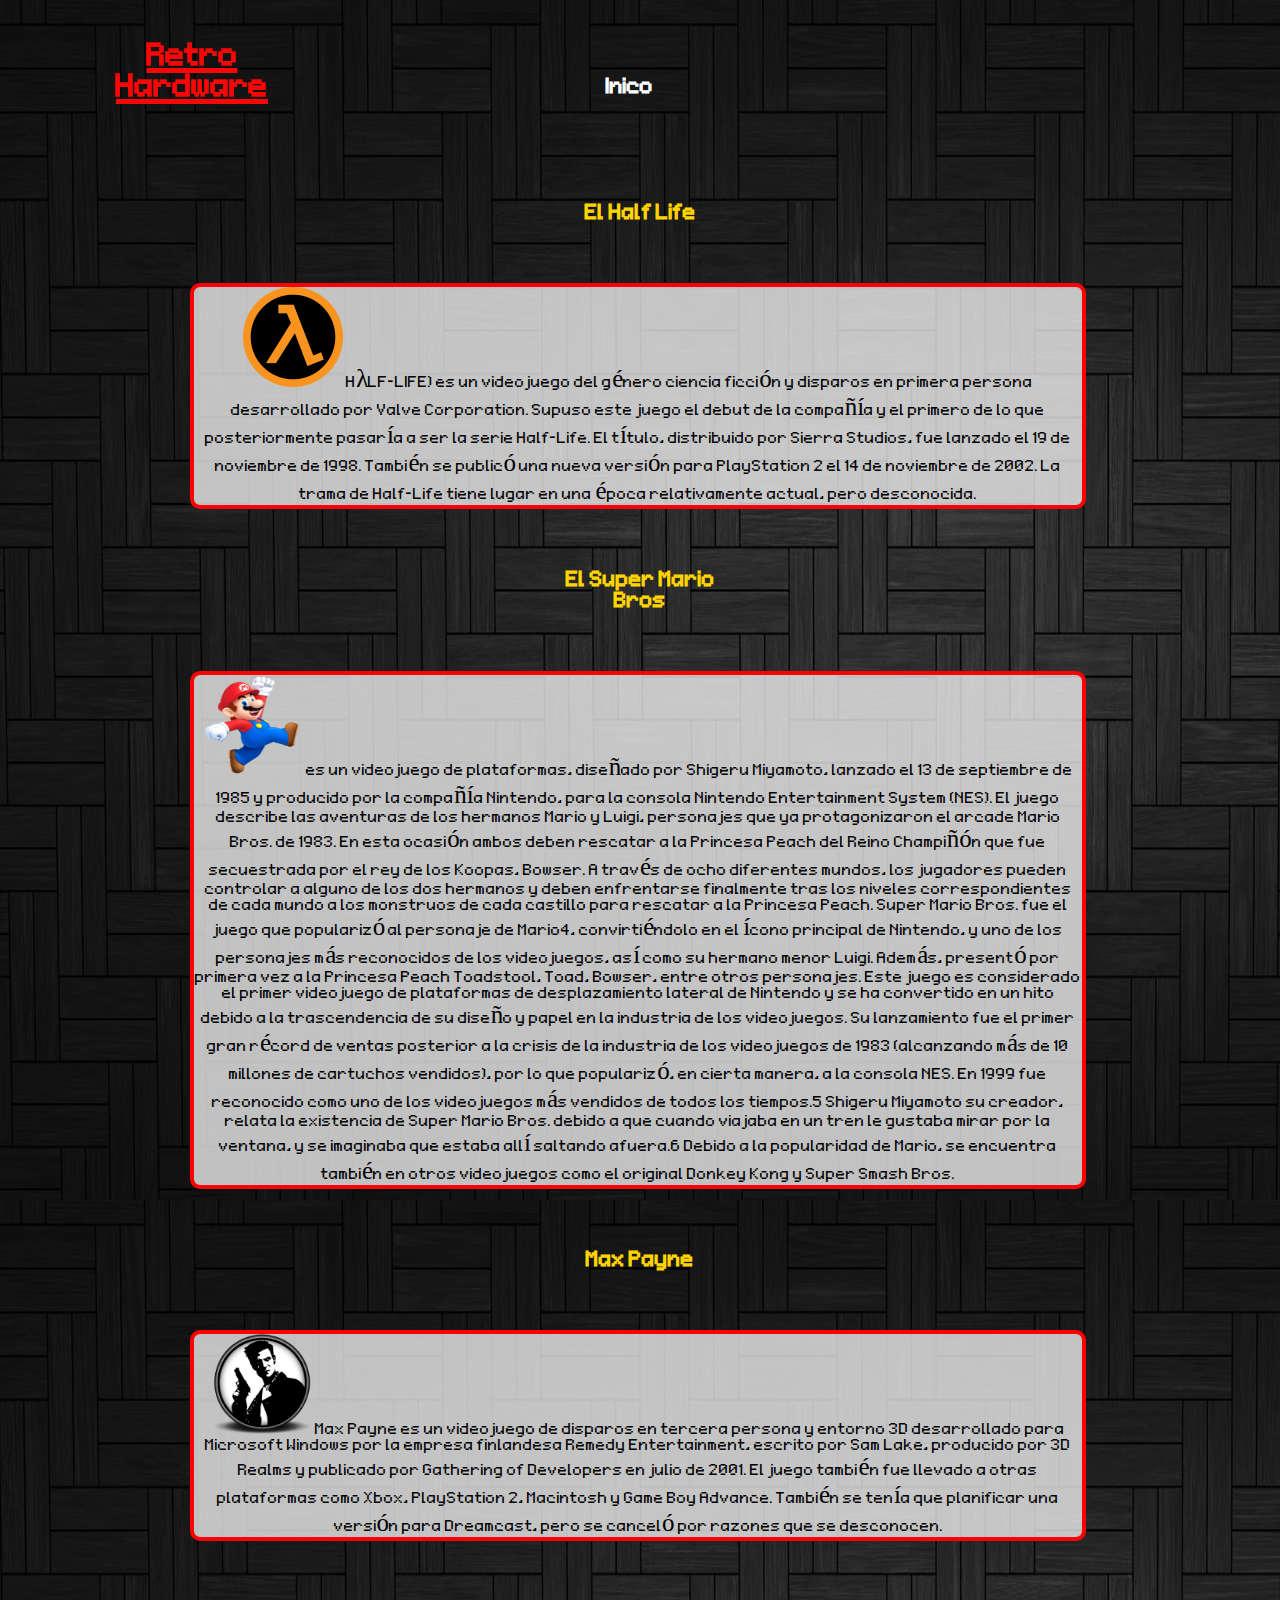
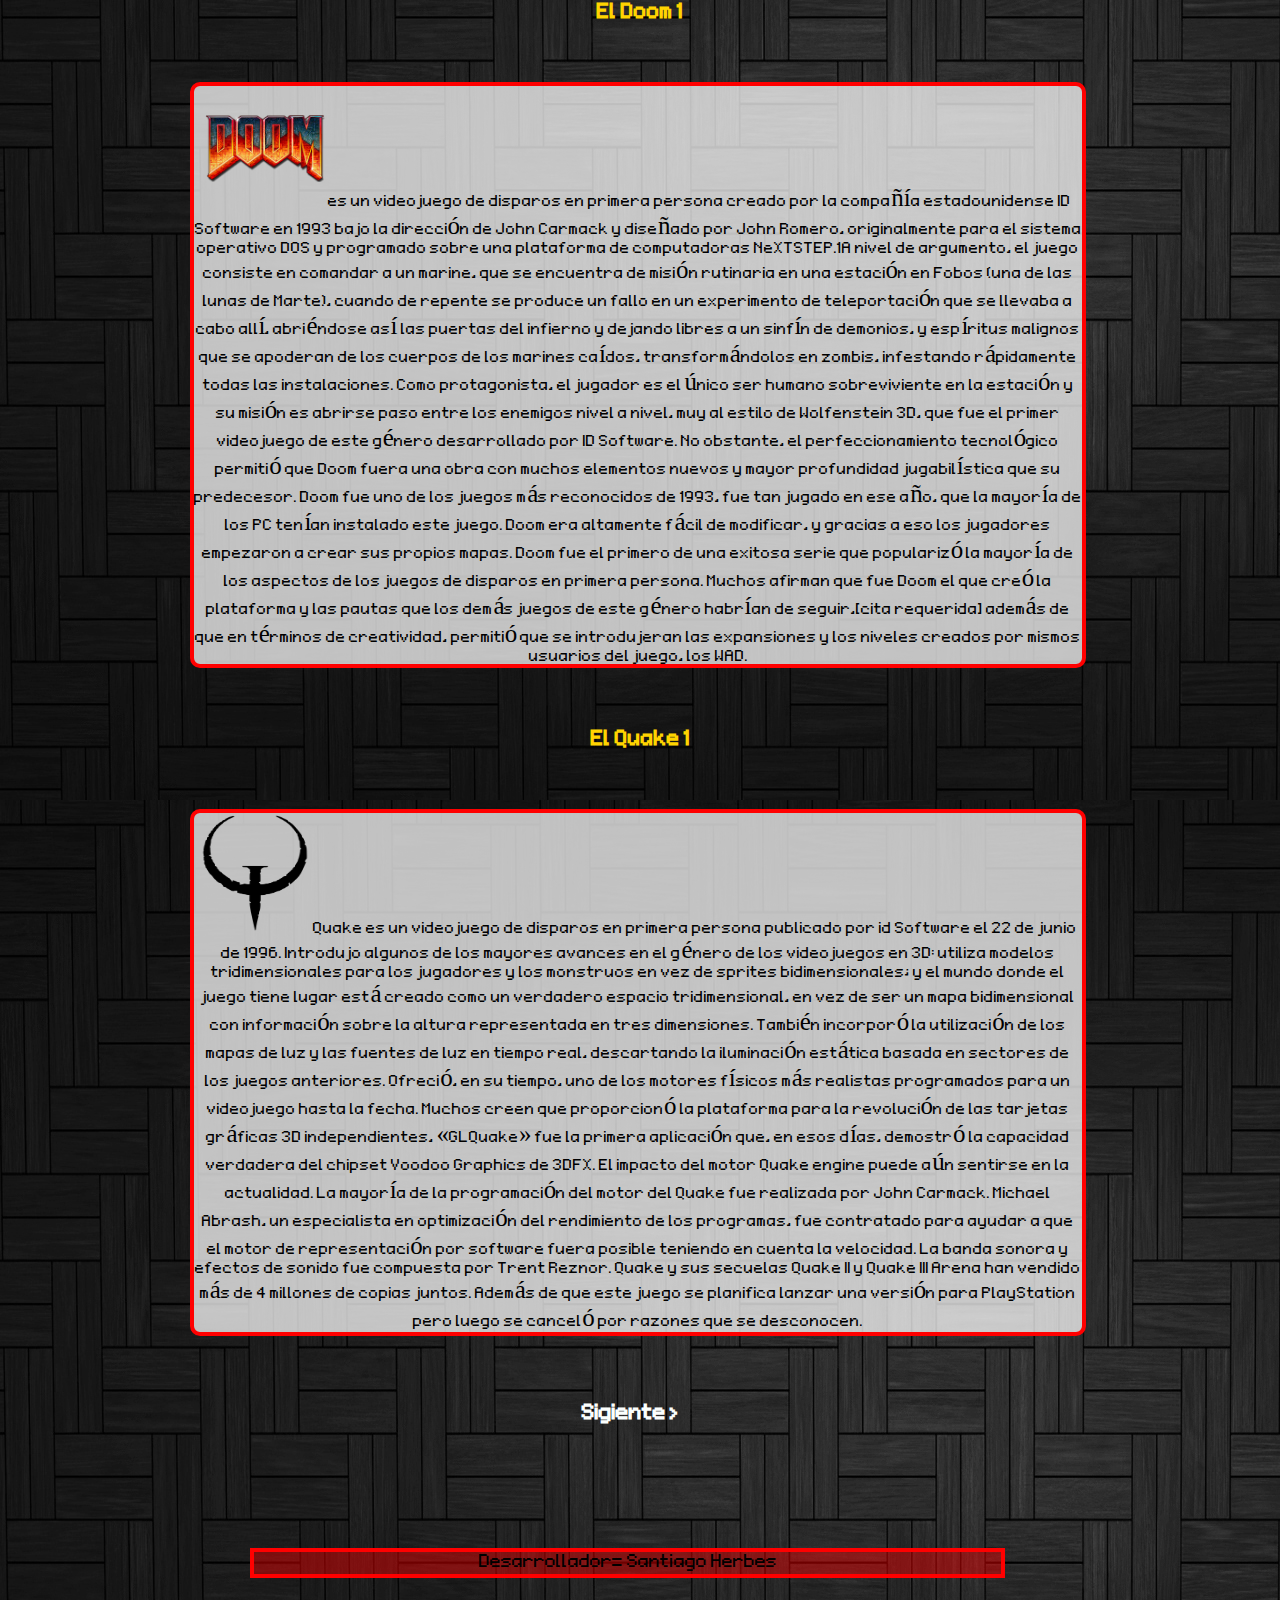
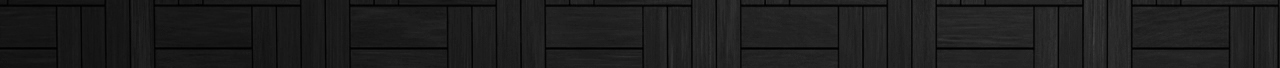
<file: juego.html>
<!DOCTYPE html>
<html lang="en" dir="ltr">
<div class="logo">
  <h1>Retro</h1>
  <h1>Hardware</h1>
</div>
  <head>
    <header>


<div class="menu" >
  <nav>
     <ul>
       <li><a href="index.html">Inico</a></li>

       <li>

     </ul>
   </nav>
  </header>
    <meta charset="utf-8">
    <title>Retro Hardware</title>
    <style>

    #lotus{
    position: fixed;
    bottom: 20px;
    right: 10px;
    width: 40px;
    }

    html{background:url(img/4.jpg); }
    body{font-family:"monaco-regular";}
    @font-face {
      font-family: monaco-regular;
      src:url(monaco-regular.ttf) format("truetype");}
    h1{text-align: center;
    font-family:"monaco-regular";
    text-decoration: underline;
    color: #fcfcfc;
    font-size: 50px;
    border-top: 34px;}
    .menu{
  margin:0px  500px;
    padding:0px ;
    }
    .logo{
    width: 30%;
    height: 70px;
    float: left;
    padding-top: 10px ;}
    h2{padding: 10px 10px;
      margin:50px  537px;
      color: #ffd400;
      border-radius: 0px;
    font-size: 34px ;
    }
    img{
    border-radius: 10px}
    p{border-radius: 10px;
    margin: 30px 10px;
    color: rgb(0, 0, 0);}
    p{
      border: 4px solid rgb(255, 0, 0);
    background:rgba(255, 255, 255, 0.74);
    width: 70%;
    margin: 30px 190px;
    font-size: 25px
    }
    *{
      margin: auto 0px  0px;
      padding: 0px;
      box-sizing: border-box;
    }
    header{
      width: 1200px;
      margin: 30px;
    padding: 30px
    }
    header img{
      width: 200px;
    }
    /*header div{
      text-align: right;
    }*/
    header nav ul{
      list-style: none;
      text-align: center;
      border-radius: 0px;
    }
    header nav ul li{
      display: inline-block;
    }
    header nav ul li a{
      margin: auto;
      display: block;
      padding: 15px 45px;
      color: #fbfffe;
      font-size: 35px;
      font-weight:bolder;
        font-family:"monaco-regular";
      text-decoration:none;
    }
    header nav ul li a:hover{
      color: rgb(255, 0, 0);
      transition:0.2s all linear;
      border-radius:0px;
    }
    div {text-align: center;}
    h1{color:#fb0606;}
        h1{text-align: center;
          text-decoration: underline;
    }




    .subs{
     background: rgba(255, 0, 0, 0.43);
     width: 755px;
     height: 30px;
     text-align: center;
    font-size: 30px;
    border-radius: 0px;
    }
    .sigatr nav ul {
      list-style: none;
      text-align: center;
      border-radius: 0px;}
    .sigatr nav ul li {
      display: line block;
      margin: -60px;
      padding: 50px;
    }
    .sigatr nav ul li a:hover{
      background:rgba(255, 255, 255, 0);
      color: rgb(255, 0, 0);
      transition:0.5s all linear;
      border-radius:0px;
      padding: 15px 45px
    }


    </style>

<div >
<h2>El Half Life</h2>

<p>
<img src="img/hl.png" alt="placa v"height="100"width="100">
HλLF-LIFE) es un videojuego del género ciencia ficción y disparos en primera persona desarrollado por Valve Corporation. Supuso este juego el debut de la compañía y el primero de lo que posteriormente pasaría a ser la serie Half-Life. El título, distribuido por Sierra Studios, fue lanzado el 19 de noviembre de 1998. También se publicó una nueva versión para PlayStation 2 el 14 de noviembre de 2002. La trama de Half-Life tiene lugar en una época relativamente actual, pero desconocida.
</p>
<h2>El Super Mario Bros</h2>
<p>
<img src="img/spm.png" alt="aas"width="100"height="100">
es un videojuego de plataformas, diseñado por Shigeru Miyamoto, lanzado el 13 de septiembre de 1985 y producido por la compañía Nintendo, para la consola Nintendo Entertainment System (NES). El juego describe las aventuras de los hermanos Mario y Luigi, personajes que ya protagonizaron el arcade Mario Bros. de 1983. En esta ocasión ambos deben rescatar a la Princesa Peach del Reino Champiñón que fue secuestrada por el rey de los Koopas, Bowser. A través de ocho diferentes mundos, los jugadores pueden controlar a alguno de los dos hermanos y deben enfrentarse finalmente tras los niveles correspondientes de cada mundo a los monstruos de cada castillo para rescatar a la Princesa Peach.

Super Mario Bros. fue el juego que popularizó al personaje de Mario4​, convirtiéndolo en el ícono principal de Nintendo, y uno de los personajes más reconocidos de los videojuegos, así como su hermano menor Luigi. Además, presentó por primera vez a la Princesa Peach Toadstool, Toad, Bowser, entre otros personajes. Este juego es considerado el primer videojuego de plataformas de desplazamiento lateral de Nintendo y se ha convertido en un hito debido a la trascendencia de su diseño y papel en la industria de los videojuegos. Su lanzamiento fue el primer gran récord de ventas posterior a la crisis de la industria de los videojuegos de 1983 (alcanzando más de 10 millones de cartuchos vendidos), por lo que popularizó, en cierta manera, a la consola NES. En 1999 fue reconocido como uno de los videojuegos más vendidos de todos los tiempos.5​ Shigeru Miyamoto su creador, relata la existencia de Super Mario Bros. debido a que cuando viajaba en un tren le gustaba mirar por la ventana, y se imaginaba que estaba allí saltando afuera.6​ Debido a la popularidad de Mario, se encuentra también en otros videojuegos como el original Donkey Kong y Super Smash Bros.
</p>
<h2>Max Payne</h2>
<p>
<img src="img/max.png" alt="aqw"width="100"height="100">
Max Payne es un videojuego de disparos en tercera persona y entorno 3D desarrollado para Microsoft Windows por la empresa finlandesa Remedy Entertainment, escrito por Sam Lake, producido por 3D Realms y publicado por Gathering of Developers en julio de 2001. El juego también fue llevado a otras plataformas como Xbox, PlayStation 2, Macintosh y Game Boy Advance. También se tenía que planificar una versión para Dreamcast, pero se canceló por razones que se desconocen.
</p>
<h2>El Doom 1</h2>
<p>
<img src="img/doom.png" alt="papa"width="120"height="120">
es un videojuego de disparos en primera persona creado por la compañía estadounidense ID Software en 1993 bajo la dirección de John Carmack y diseñado por John Romero, originalmente para el sistema operativo DOS y programado sobre una plataforma de computadoras NeXTSTEP.1​

A nivel de argumento, el juego consiste en comandar a un marine, que se encuentra de misión rutinaria en una estación en Fobos (una de las lunas de Marte), cuando de repente se produce un fallo en un experimento de teleportación que se llevaba a cabo allí, abriéndose así las puertas del infierno y dejando libres a un sinfín de demonios, y espíritus malignos que se apoderan de los cuerpos de los marines caídos, transformándolos en zombis, infestando rápidamente todas las instalaciones. Como protagonista, el jugador es el único ser humano sobreviviente en la estación y su misión es abrirse paso entre los enemigos nivel a nivel, muy al estilo de Wolfenstein 3D, que fue el primer videojuego de este género desarrollado por ID Software. No obstante, el perfeccionamiento tecnológico permitió que Doom fuera una obra con muchos elementos nuevos y mayor profundidad jugabilística que su predecesor.

Doom fue uno de los juegos más reconocidos de 1993, fue tan jugado en ese año, que la mayoría de los PC tenían instalado este juego. Doom era altamente fácil de modificar, y gracias a eso los jugadores empezaron a crear sus propios mapas. Doom fue el primero de una exitosa serie que popularizó la mayoría de los aspectos de los juegos de disparos en primera persona. Muchos afirman que fue Doom el que creó la plataforma y las pautas que los demás juegos de este género habrían de seguir,[cita requerida] además de que en términos de creatividad, permitió que se introdujeran las expansiones y los niveles creados por mismos usuarios del juego, los WAD.
</p>
<h2>El Quake 1</h2>
<p>
<img src="img/cua.png" alt="sasa"width="110"height="120">
Quake es un videojuego de disparos en primera persona publicado por id Software el 22 de junio de 1996. Introdujo algunos de los mayores avances en el género de los videojuegos en 3D: utiliza modelos tridimensionales para los jugadores y los monstruos en vez de sprites bidimensionales; y el mundo donde el juego tiene lugar está creado como un verdadero espacio tridimensional, en vez de ser un mapa bidimensional con información sobre la altura representada en tres dimensiones. También incorporó la utilización de los mapas de luz y las fuentes de luz en tiempo real, descartando la iluminación estática basada en sectores de los juegos anteriores. Ofreció, en su tiempo, uno de los motores físicos más realistas programados para un videojuego hasta la fecha. Muchos creen que proporcionó la plataforma para la revolución de las tarjetas gráficas 3D independientes, «GLQuake» fue la primera aplicación que, en esos días, demostró la capacidad verdadera del chipset Voodoo Graphics de 3DFX. El impacto del motor Quake engine puede aún sentirse en la actualidad.

La mayoría de la programación del motor del Quake fue realizada por John Carmack. Michael Abrash, un especialista en optimización del rendimiento de los programas, fue contratado para ayudar a que el motor de representación por software fuera posible teniendo en cuenta la velocidad. La banda sonora y efectos de sonido fue compuesta por Trent Reznor.

Quake y sus secuelas Quake II y Quake III Arena han vendido más de 4 millones de copias juntos.

Además de que este juego se planifica lanzar una versión para PlayStation pero luego se canceló por razones que se desconocen.
</p>
</div>
<body>
</div>

<header class="sigatr">
<div>
  <nav>
    <ul>

      <li><a href="juego2.html">Sigiente ></a> </li>
    </ul>
  </nav>
</div>
</header>







<div class="final">
<header>
  <p class="subs">Desarrollador= Santiago Herbes</p>

</header>
</div>


</header>


</div>
</div>
</head>

</body>
</html>
</file>
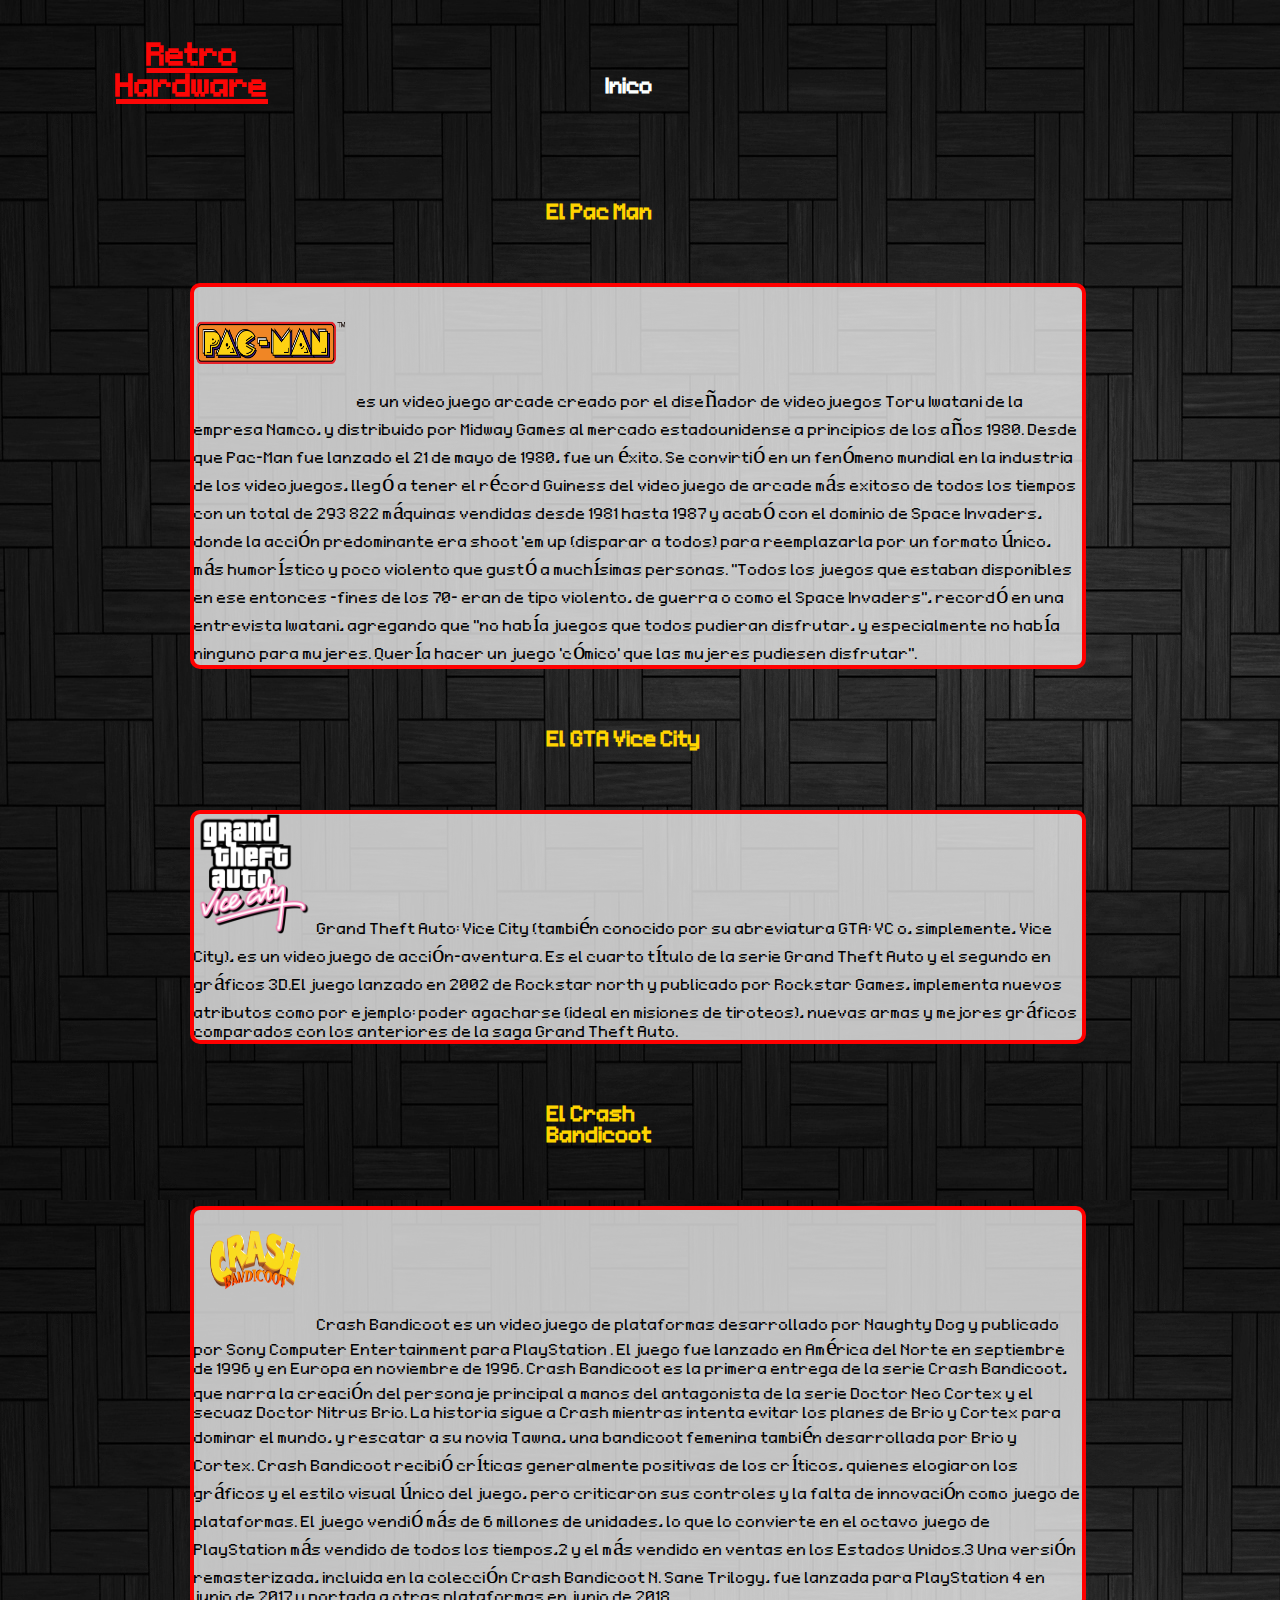
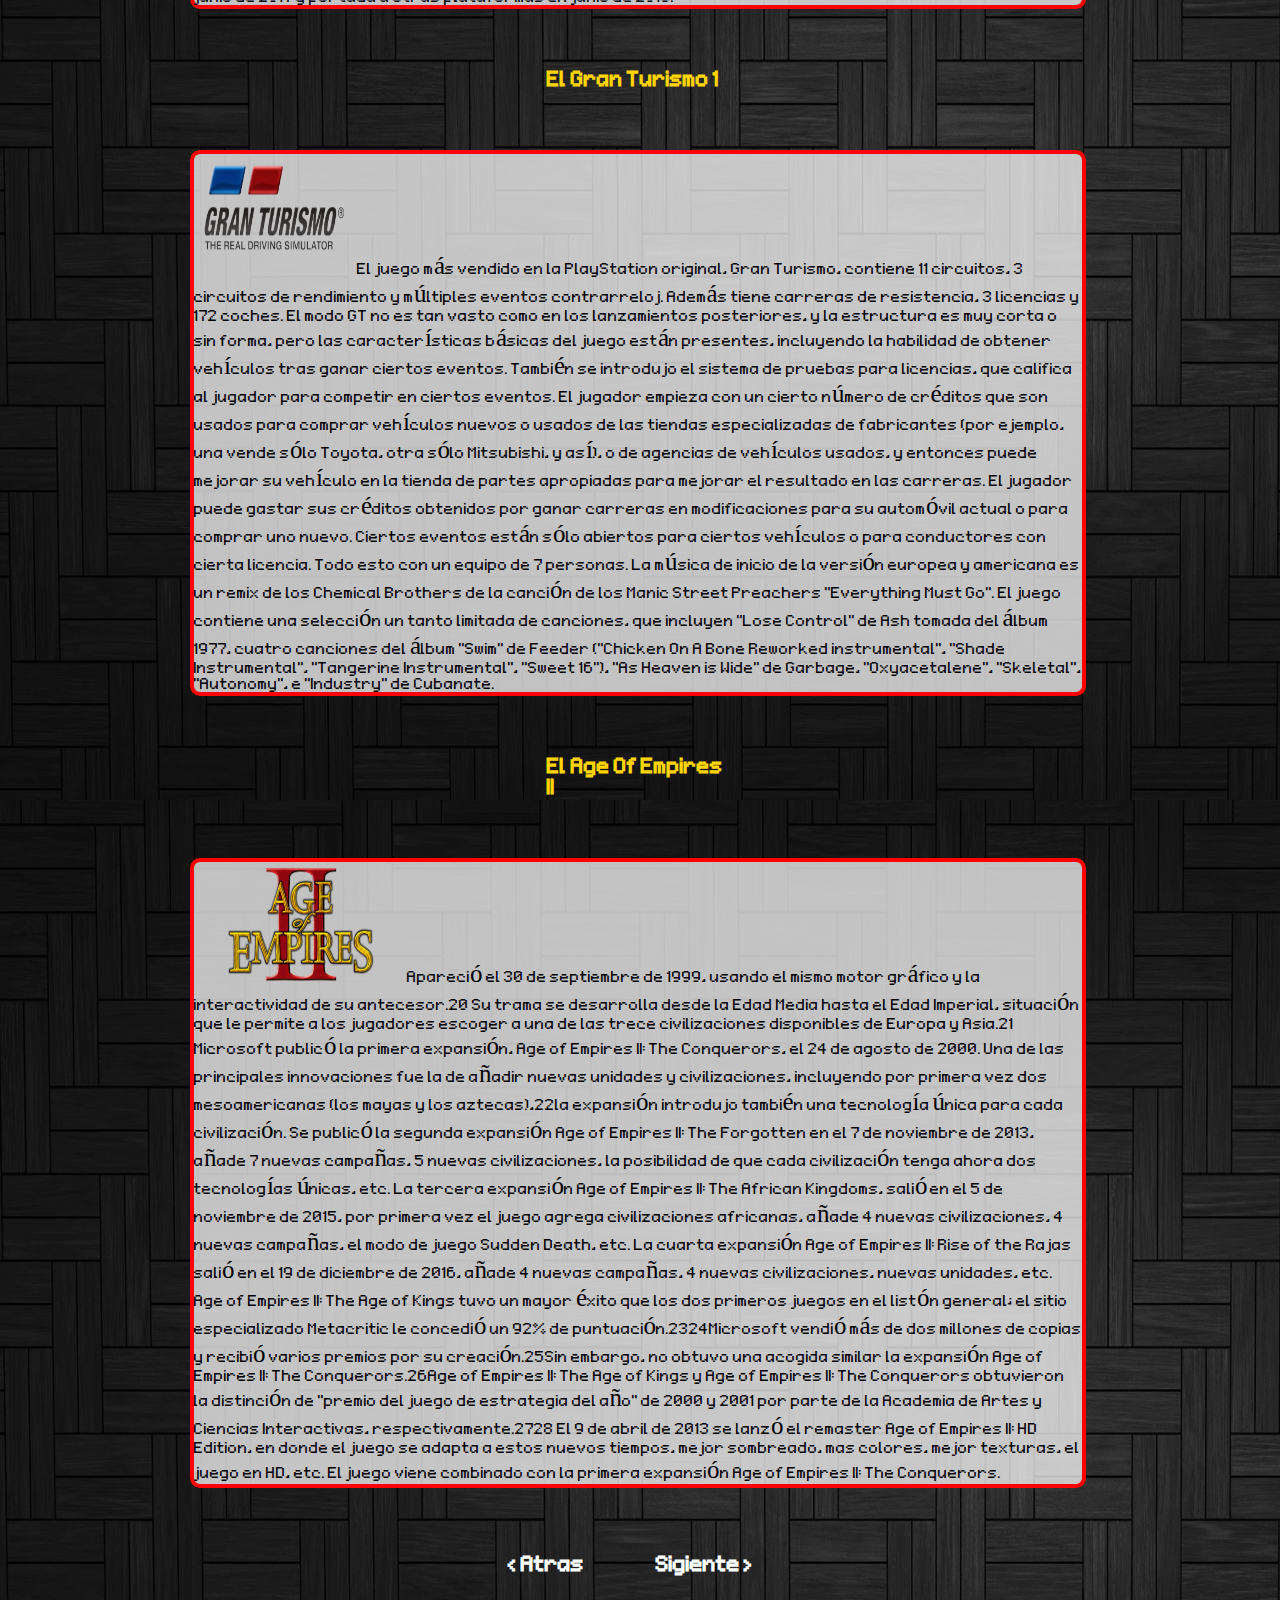
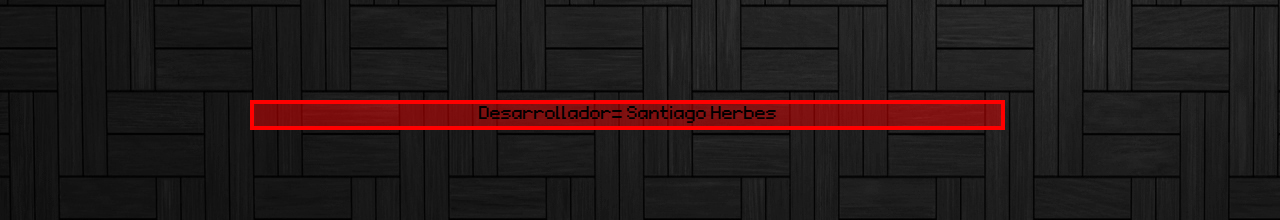
<file: juego2.html>
<!DOCTYPE html>
<html lang="en" dir="ltr">
<div class="logo">
  <h1>Retro</h1>
  <h1>Hardware</h1>
</div>
  <head>
    <header>


<div class="menu" >
  <nav>
     <ul>
       <li><a href="index.html">Inico</a></li>

       <li>

     </ul>
   </nav>
  </header>
    <meta charset="utf-8">
    <title>Retro Hardware</title>
    <style>

    #lotus{
    position: fixed;
    bottom: 20px;
    right: 10px;
    width: 40px;
    }

    html{background:url(img/4.jpg); }
    body{font-family:"monaco-regular";}
    @font-face {
      font-family: monaco-regular;
      src:url(monaco-regular.ttf) format("truetype");}
    h1{text-align: center;
    font-family:"monaco-regular";
    text-decoration: underline;
    color: #fcfcfc;
    font-size: 50px;
    border-top: 34px;}
    .menu{
  margin:0px  500px;
    padding:0px ;
    }
    .logo{
    width: 30%;
    height: 70px;
    float: left;
    padding-top: 10px ;}
    h2{padding: 10px 10px;
      margin:50px  537px;
      color: #ffd400;
      border-radius: 0px;
    font-size: 34px ;
    }
    img{
    border-radius: 10px}
    p{border-radius: 10px;
    margin: 30px 10px;
    color: rgb(0, 0, 0);}
    p{
      border: 4px solid rgb(255, 0, 0);
    background:rgba(255, 255, 255, 0.74);
    width: 70%;
    margin: 30px 190px;
    font-size: 25px
    }
    *{
      margin: auto 0px  0px;
      padding: 0px;
      box-sizing: border-box;
    }
    header{
      width: 1200px;
      margin: 30px;
    padding: 30px
    }
    header img{
      width: 200px;
    }
    /*header div{
      text-align: right;
    }*/
    header nav ul{
      list-style: none;
      text-align: center;
      border-radius: 0px;
    }
    header nav ul li{
      display: inline-block;
    }
    header nav ul li a{
      margin: auto;
      display: block;
      padding: 15px 45px;
      color: #fbfffe;
      font-size: 35px;
      font-weight:bolder;
        font-family:"monaco-regular";
      text-decoration:none;
    }
    header nav ul li a:hover{
      color: rgb(255, 0, 0);
      transition:0.2s all linear;
      border-radius:0px;
    }
    div {text-align: center;}
    h1{color:#fb0606;}
        h1{text-align: center;
          text-decoration: underline;
    }




    .subs{
     background: rgba(255, 0, 0, 0.43);
     width: 755px;
     height: 30px;
     text-align: center;
    font-size: 30px;
    border-radius: 0px;
    }
    .sigatr nav ul {
      list-style: none;
      text-align: center;
      border-radius: 0px;}
    .sigatr nav ul li {
      display: line block;
      margin: -60px;
      padding: 50px;
    }
    .sigatr nav ul li a:hover{
      background:rgba(255, 255, 255, 0);
      color: rgb(255, 0, 0);
      transition:0.5s all linear;
      border-radius:0px;
      padding: 15px 45px
    }


    </style>
<h2>El Pac Man</h2>
<p>
<img src="img/pman.png" alt="ssaas"width="160"height="120">
es un videojuego arcade creado por el diseñador de videojuegos Toru Iwatani de la empresa Namco, y distribuido por Midway Games al mercado estadounidense a principios de los años 1980.

Desde que Pac-Man fue lanzado el 21 de mayo de 1980, fue un éxito. Se convirtió en un fenómeno mundial en la industria de los videojuegos, llegó a tener el récord Guiness del videojuego de arcade más exitoso de todos los tiempos con un total de 293 822 máquinas vendidas desde 1981 hasta 1987 y acabó con el dominio de Space Invaders, donde la acción predominante era shoot 'em up (disparar a todos) para reemplazarla por un formato único, más humorístico y poco violento que gustó a muchísimas personas. "Todos los juegos que estaban disponibles en ese entonces -fines de los 70- eran de tipo violento, de guerra o como el Space Invaders", recordó en una entrevista Iwatani, agregando que "no había juegos que todos pudieran disfrutar, y especialmente no había ninguno para mujeres. Quería hacer un juego 'cómico' que las mujeres pudiesen disfrutar".
</p>
<h2>El GTA Vice City</h2>
<p>
<img src="img/gta1.png" alt="12"width="120"height="120">
Grand Theft Auto: Vice City (también conocido por su abreviatura GTA: VC o, simplemente, Vice City), es un videojuego de acción-aventura. Es el cuarto título de la serie Grand Theft Auto y el segundo en gráficos 3D.El juego lanzado en 2002 de Rockstar north y publicado por Rockstar Games, implementa nuevos atributos como por ejemplo: poder agacharse (ideal en misiones de tiroteos), nuevas armas y mejores gráficos comparados con los anteriores de la saga Grand Theft Auto.
</p>
<h2>El Crash Bandicoot</h2>
<p>
<img src="img/cra1.png" alt="21"width="120"height="120">
Crash Bandicoot es un videojuego de plataformas desarrollado por Naughty Dog y publicado por Sony Computer Entertainment para PlayStation . El juego fue lanzado en América del Norte en septiembre de 1996 y en Europa en noviembre de 1996.

Crash Bandicoot es la primera entrega de la serie Crash Bandicoot, que narra la creación del personaje principal a manos del antagonista de la serie Doctor Neo Cortex y el secuaz Doctor Nitrus Brio. La historia sigue a Crash mientras intenta evitar los planes de Brio y Cortex para dominar el mundo, y rescatar a su novia Tawna, una bandicoot femenina también desarrollada por Brio y Cortex.

Crash Bandicoot recibió críticas generalmente positivas de los críticos, quienes elogiaron los gráficos y el estilo visual único del juego, pero criticaron sus controles y la falta de innovación como juego de plataformas. El juego vendió más de 6 millones de unidades, lo que lo convierte en el octavo juego de PlayStation más vendido de todos los tiempos,2​ y el más vendido en ventas en los Estados Unidos.3​ Una versión remasterizada, incluida en la colección Crash Bandicoot N. Sane Trilogy, fue lanzada para PlayStation 4 en junio de 2017 y portada a otras plataformas en junio de 2018.
</p>
<h2>El Gran Turismo 1</h2>
<p>
<img src="img/gt1.png" alt="32"width="160"height="120">
El juego más vendido en la PlayStation original, Gran Turismo, contiene 11 circuitos, 3 circuitos de rendimiento y múltiples eventos contrarreloj. Además tiene carreras de resistencia, 3 licencias y 172 coches. El modo GT no es tan vasto como en los lanzamientos posteriores, y la estructura es muy corta o sin forma, pero las características básicas del juego están presentes, incluyendo la habilidad de obtener vehículos tras ganar ciertos eventos. También se introdujo el sistema de pruebas para licencias, que califica al jugador para competir en ciertos eventos. El jugador empieza con un cierto número de créditos que son usados para comprar vehículos nuevos o usados de las tiendas especializadas de fabricantes (por ejemplo, una vende sólo Toyota, otra sólo Mitsubishi, y así), o de agencias de vehículos usados, y entonces puede mejorar su vehículo en la tienda de partes apropiadas para mejorar el resultado en las carreras. El jugador puede gastar sus créditos obtenidos por ganar carreras en modificaciones para su automóvil actual o para comprar uno nuevo. Ciertos eventos están sólo abiertos para ciertos vehículos o para conductores con cierta licencia. Todo esto con un equipo de 7 personas.

La música de inicio de la versión europea y americana es un remix de los Chemical Brothers de la canción de los Manic Street Preachers "Everything Must Go". El juego contiene una selección un tanto limitada de canciones, que incluyen "Lose Control" de Ash tomada del álbum 1977, cuatro canciones del álbum "Swim" de Feeder ("Chicken On A Bone Reworked instrumental", "Shade Instrumental", "Tangerine Instrumental", "Sweet 16"), "As Heaven is Wide" de Garbage, "Oxyacetalene", "Skeletal", "Autonomy", e "Industry" de Cubanate.
</p>
<h2>El Age Of Empires II</h2>
<p>
<img src="img/hfe1.png" alt="31"width="210"height="120">
Apareció el 30 de septiembre de 1999, usando el mismo motor gráfico y la interactividad de su antecesor.20​ Su trama se desarrolla desde la Edad Media hasta el Edad Imperial, situación que le permite a los jugadores escoger a una de las trece civilizaciones disponibles de Europa y Asia.21​Microsoft publicó la primera expansión, Age of Empires II: The Conquerors, el 24 de agosto de 2000. Una de las principales innovaciones fue la de añadir nuevas unidades y civilizaciones, incluyendo por primera vez dos mesoamericanas (los mayas y los aztecas),22​la expansión introdujo también una tecnología única para cada civilización. Se publicó la segunda expansión Age of Empires II: The Forgotten en el 7 de noviembre de 2013, añade 7 nuevas campañas, 5 nuevas civilizaciones, la posibilidad de que cada civilización tenga ahora dos tecnologías únicas, etc. La tercera expansión Age of Empires II: The African Kingdoms, salió en el 5 de noviembre de 2015, por primera vez el juego agrega civilizaciones africanas, añade 4 nuevas civilizaciones, 4 nuevas campañas, el modo de juego Sudden Death, etc. La cuarta expansión Age of Empires II: Rise of the Rajas salió en el 19 de diciembre de 2016, añade 4 nuevas campañas, 4 nuevas civilizaciones, nuevas unidades, etc. Age of Empires II: The Age of Kings tuvo un mayor éxito que los dos primeros juegos en el listón general; el sitio especializado Metacritic le concedió un 92% de puntuación.23​24​Microsoft vendió más de dos millones de copias y recibió varios premios por su creación.25​Sin embargo, no obtuvo una acogida similar la expansión Age of Empires II: The Conquerors.26​Age of Empires II: The Age of Kings y Age of Empires II: The Conquerors obtuvieron la distinción de "premio del juego de estrategia del año" de 2000 y 2001 por parte de la Academia de Artes y Ciencias Interactivas, respectivamente.27​28​ El 9 de abril de 2013 se lanzó el remaster Age of Empires II: HD Edition, en donde el juego se adapta a estos nuevos tiempos, mejor sombreado, mas colores, mejor texturas, el juego en HD, etc. El juego viene combinado con la primera expansión Age of Empires II: The Conquerors.
</p>






    <body>
  </div>

  <header class="sigatr">
    <div>
      <nav>
        <ul>
          <li> <a href="juego.html">< Atras</a> </li>
          <li><a href="juego3.html">Sigiente ></a> </li>
        </ul>
      </nav>
    </div>
  </header>







  <div class="final">
    <header>
      <p class="subs">Desarrollador= Santiago Herbes</p>

    </header>
  </div>


  </header>


  </div>
  </div>
    </head>

    </body>
  </html>
</file>
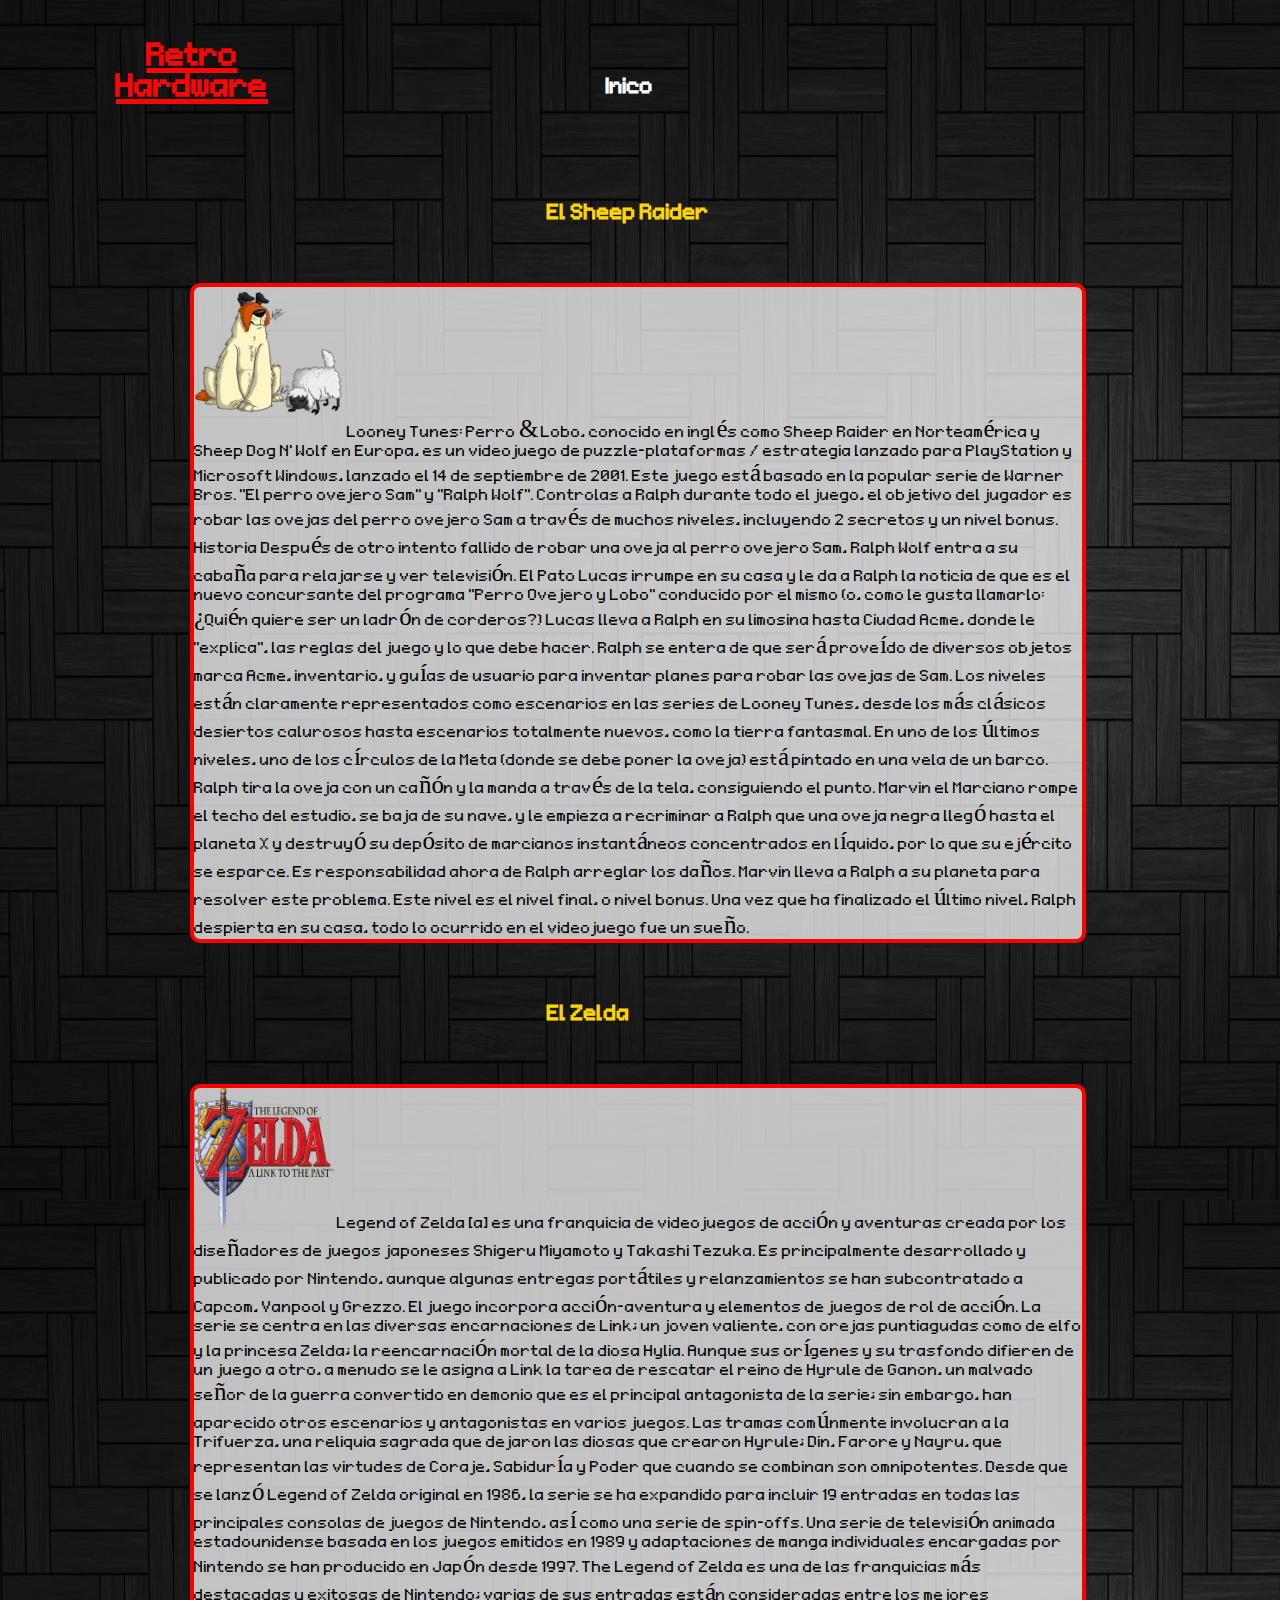
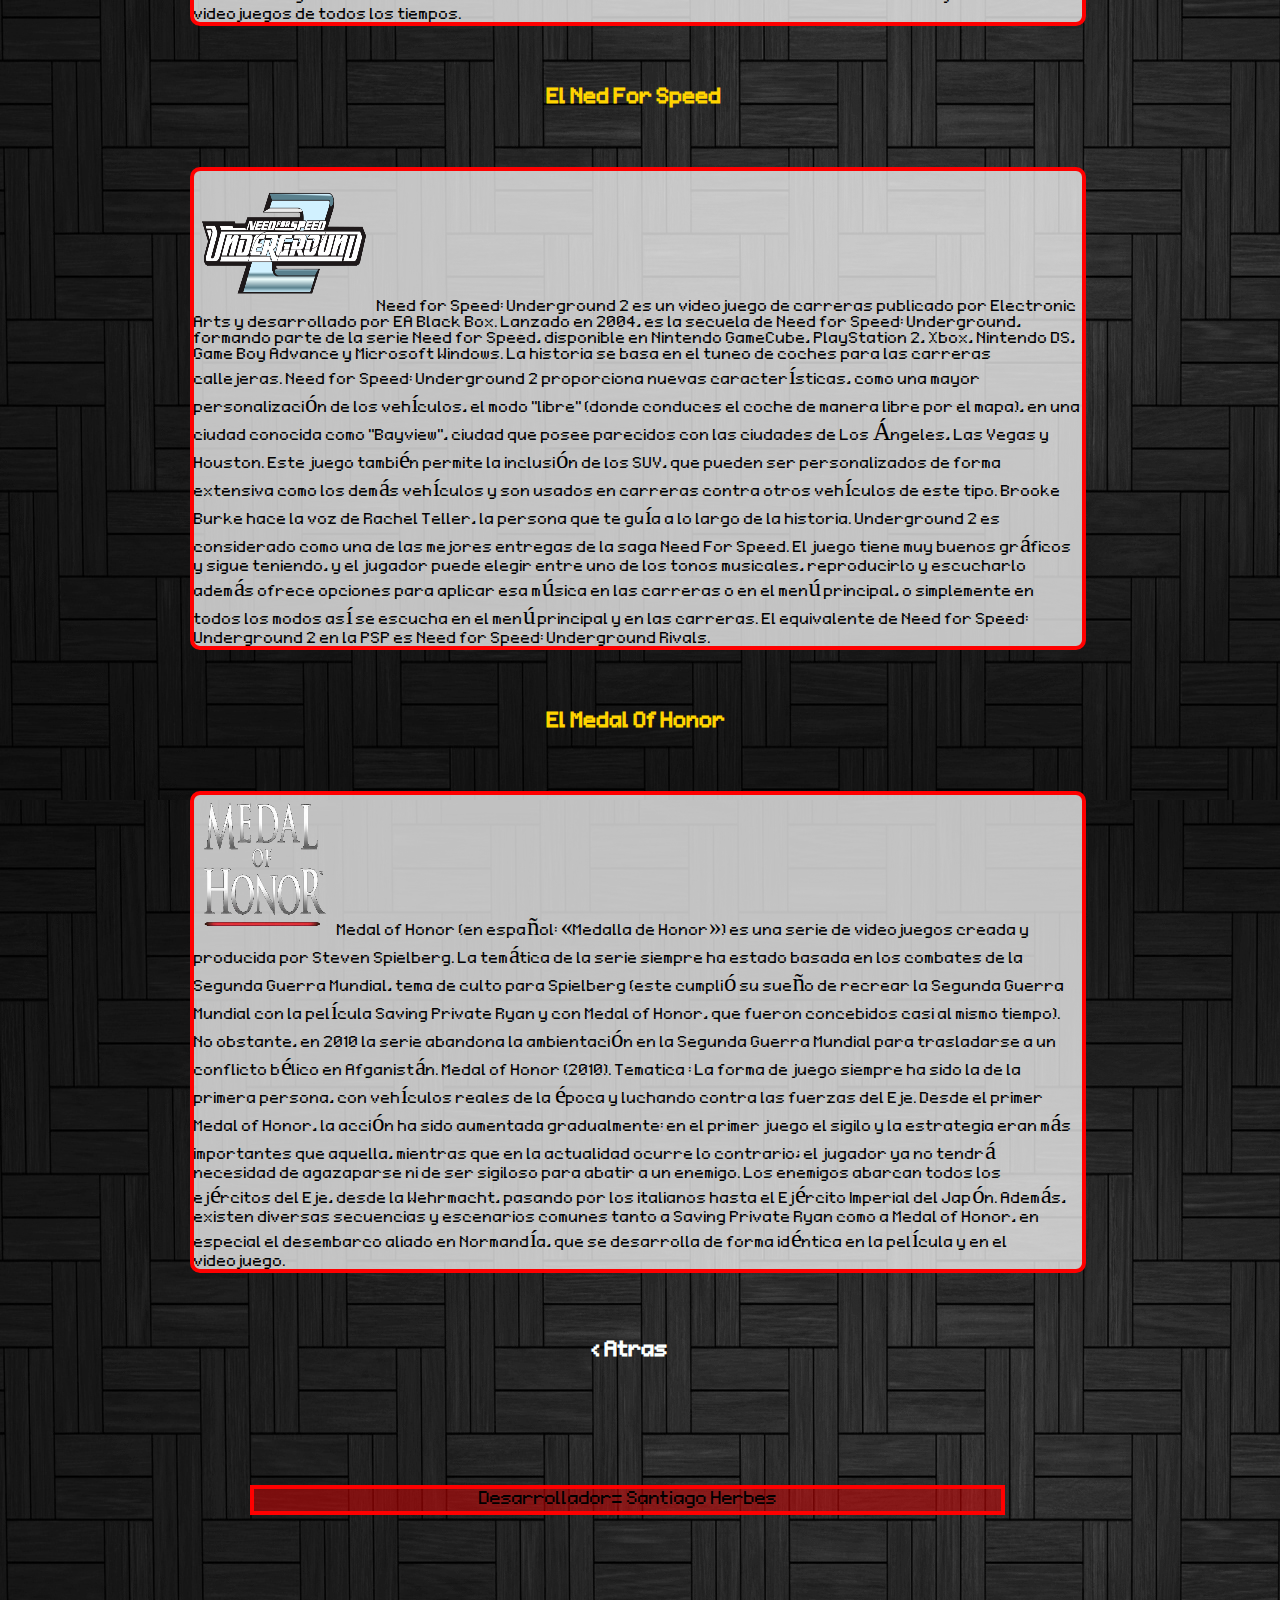
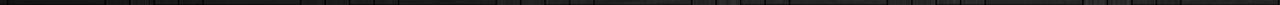
<file: juego3.html>
<!DOCTYPE html>
<html lang="en" dir="ltr">
<div class="logo">
  <h1>Retro</h1>
  <h1>Hardware</h1>
</div>
  <head>
    <header>


<div class="menu" >
  <nav>
     <ul>
       <li><a href="index.html">Inico</a></li>

       <li>

     </ul>
   </nav>
  </header>
    <meta charset="utf-8">
    <title>Retro Hardware</title>
    <style>

    #lotus{
    position: fixed;
    bottom: 20px;
    right: 10px;
    width: 40px;
    }

    html{background:url(img/4.jpg); }
    body{font-family:"monaco-regular";}
    @font-face {
      font-family: monaco-regular;
      src:url(monaco-regular.ttf) format("truetype");}
    h1{text-align: center;
    font-family:"monaco-regular";
    text-decoration: underline;
    color: #fcfcfc;
    font-size: 50px;
    border-top: 34px;}
    .menu{
  margin:0px  500px;
    padding:0px ;
    }
    .logo{
    width: 30%;
    height: 70px;
    float: left;
    padding-top: 10px ;}
    h2{padding: 10px 10px;
      margin:50px  537px;
      color: #ffd400;
      border-radius: 0px;
    font-size: 34px ;
    }
    img{
    border-radius: 10px}
    p{border-radius: 10px;
    margin: 30px 10px;
    color: rgb(0, 0, 0);}
    p{
      border: 4px solid rgb(255, 0, 0);
    background:rgba(255, 255, 255, 0.74);
    width: 70%;
    margin: 30px 190px;
    font-size: 25px
    }
    *{
      margin: auto 0px  0px;
      padding: 0px;
      box-sizing: border-box;
    }
    header{
      width: 1200px;
      margin: 30px;
    padding: 30px
    }
    header img{
      width: 200px;
    }
    /*header div{
      text-align: right;
    }*/
    header nav ul{
      list-style: none;
      text-align: center;
      border-radius: 0px;
    }
    header nav ul li{
      display: inline-block;
    }
    header nav ul li a{
      margin: auto;
      display: block;
      padding: 15px 45px;
      color: #fbfffe;
      font-size: 35px;
      font-weight:bolder;
        font-family:"monaco-regular";
      text-decoration:none;
    }
    header nav ul li a:hover{
      color: rgb(255, 0, 0);
      transition:0.2s all linear;
      border-radius:0px;
    }
    div {text-align: center;}
    h1{color:#fb0606;}
        h1{text-align: center;
          text-decoration: underline;
    }




    .subs{
     background: rgba(255, 0, 0, 0.43);
     width: 755px;
     height: 30px;
     text-align: center;
    font-size: 30px;
    border-radius: 0px;
    }
    .sigatr nav ul {
      list-style: none;
      text-align: center;
      border-radius: 0px;}
    .sigatr nav ul li {
      display: line block;
      margin: -60px;
      padding: 50px;
    }
    .sigatr nav ul li a:hover{
      background:rgba(255, 255, 255, 0);
      color: rgb(255, 0, 0);
      transition:0.5s all linear;
      border-radius:0px;
      padding: 15px 45px
    }


    </style>
<h2>El Sheep Raider</h2>
<p>
<img src="img/esr.png" alt="231" width="150"height="150" >
Looney Tunes: Perro & Lobo, conocido en inglés como Sheep Raider en Norteamérica y Sheep Dog N' Wolf en Europa, es un videojuego de puzzle-plataformas / estrategia lanzado para PlayStation y Microsoft Windows, lanzado el 14 de septiembre de 2001.

Este juego está basado en la popular serie de Warner Bros. "El perro ovejero Sam" y "Ralph Wolf". Controlas a Ralph durante todo el juego, el objetivo del jugador es robar las ovejas del perro ovejero Sam a través de muchos niveles, incluyendo 2 secretos y un nivel bonus.
Historia
Después de otro intento fallido de robar una oveja al perro ovejero Sam, Ralph Wolf entra a su cabaña para relajarse y ver televisión. El Pato Lucas irrumpe en su casa y le da a Ralph la noticia de que es el nuevo concursante del programa "Perro Ovejero y Lobo" conducido por el mismo (o, como le gusta llamarlo: ¿Quién quiere ser un ladrón de corderos?) Lucas lleva a Ralph en su limosina hasta Ciudad Acme, donde le "explica", las reglas del juego y lo que debe hacer. Ralph se entera de que será proveído de diversos objetos marca Acme, inventario, y guías de usuario para inventar planes para robar las ovejas de Sam. Los niveles están claramente representados como escenarios en las series de Looney Tunes, desde los más clásicos desiertos calurosos hasta escenarios totalmente nuevos, como la tierra fantasmal. En uno de los últimos niveles, uno de los círculos de la Meta (donde se debe poner la oveja) está pintado en una vela de un barco. Ralph tira la oveja con un cañón y la manda a través de la tela, consiguiendo el punto.

Marvin el Marciano rompe el techo del estudio, se baja de su nave, y le empieza a recriminar a Ralph que una oveja negra llegó hasta el planeta X y destruyó su depósito de marcianos instantáneos concentrados en líquido, por lo que su ejército se esparce. Es responsabilidad ahora de Ralph arreglar los daños. Marvin lleva a Ralph a su planeta para resolver este problema. Este nivel es el nivel final, o nivel bonus. Una vez que ha finalizado el último nivel, Ralph despierta en su casa, todo lo ocurrido en el videojuego fue un sueño.
</p>
<h2>El Zelda</h2>
<p>
<img src="img/lhz.png" alt="311"width="140"height="140">
Legend of Zelda [a] es una franquicia de videojuegos de acción y aventuras creada por los diseñadores de juegos japoneses Shigeru Miyamoto y Takashi Tezuka. Es principalmente desarrollado y publicado por Nintendo, aunque algunas entregas portátiles y relanzamientos se han subcontratado a Capcom, Vanpool y Grezzo. El juego incorpora acción-aventura y elementos de juegos de rol de acción.

La serie se centra en las diversas encarnaciones de Link; un joven valiente, con orejas puntiagudas como de elfo y la princesa Zelda; la reencarnación mortal de la diosa Hylia. Aunque sus orígenes y su trasfondo difieren de un juego a otro, a menudo se le asigna a Link la tarea de rescatar el reino de Hyrule de Ganon, un malvado señor de la guerra convertido en demonio que es el principal antagonista de la serie; sin embargo, han aparecido otros escenarios y antagonistas en varios juegos. Las tramas comúnmente involucran a la Trifuerza, una reliquia sagrada que dejaron las diosas que crearon Hyrule; Din, Farore y Nayru, que representan las virtudes de Coraje, Sabiduría y Poder que cuando se combinan son omnipotentes.

Desde que se lanzó Legend of Zelda original en 1986, la serie se ha expandido para incluir 19 entradas en todas las principales consolas de juegos de Nintendo, así como una serie de spin-offs. Una serie de televisión animada estadounidense basada en los juegos emitidos en 1989 y adaptaciones de manga individuales encargadas por Nintendo se han producido en Japón desde 1997. The Legend of Zelda es una de las franquicias más destacadas y exitosas de Nintendo; varias de sus entradas están consideradas entre los mejores videojuegos de todos los tiempos.
</p>
<h2>El Ned For Speed</h2>
<p>
  <img src="img/nfs.png" alt="555"width="180"height="140">
  Need for Speed: Underground 2 es un videojuego de carreras publicado por Electronic Arts y desarrollado por EA Black Box. Lanzado en 2004, es la secuela de Need for Speed: Underground, formando parte de la serie Need for Speed, disponible en Nintendo GameCube, PlayStation 2, Xbox, Nintendo DS, Game Boy Advance y Microsoft Windows.

La historia se basa en el tuneo de coches para las carreras callejeras. Need for Speed: Underground 2 proporciona nuevas características, como una mayor personalización de los vehículos, el modo "libre" (donde conduces el coche de manera libre por el mapa), en una ciudad conocida como "Bayview", ciudad que posee parecidos con las ciudades de Los Ángeles, Las Vegas y Houston. Este juego también permite la inclusión de los SUV, que pueden ser personalizados de forma extensiva como los demás vehículos y son usados en carreras contra otros vehículos de este tipo. Brooke Burke hace la voz de Rachel Teller, la persona que te guía a lo largo de la historia. Underground 2 es considerado como una de las mejores entregas de la saga Need For Speed.

El juego tiene muy buenos gráficos y sigue teniendo, y el jugador puede elegir entre uno de los tonos musicales, reproducirlo y escucharlo además ofrece opciones para aplicar esa música en las carreras o en el menú principal, o simplemente en todos los modos así se escucha en el menú principal y en las carreras.

El equivalente de Need for Speed: Underground 2 en la PSP es Need for Speed: Underground Rivals.

</p>
<h2>El Medal Of Honor</h2>
<p>
<img src="img/moh.png" alt="444"width="140"height="140">
Medal of Honor (en español: «Medalla de Honor») es una serie de videojuegos creada y producida por Steven Spielberg. La temática de la serie siempre ha estado basada en los combates de la Segunda Guerra Mundial, tema de culto para Spielberg (este cumplió su sueño de recrear la Segunda Guerra Mundial con la película Saving Private Ryan y con Medal of Honor, que fueron concebidos casi al mismo tiempo). No obstante, en 2010 la serie abandona la ambientación en la Segunda Guerra Mundial para trasladarse a un conflicto bélico en Afganistán. Medal of Honor (2010). Tematica : La forma de juego siempre ha sido la de la primera persona, con vehículos reales de la época y luchando contra las fuerzas del Eje. Desde el primer Medal of Honor, la acción ha sido aumentada gradualmente: en el primer juego el sigilo y la estrategia eran más importantes que aquella, mientras que en la actualidad ocurre lo contrario; el jugador ya no tendrá necesidad de agazaparse ni de ser sigiloso para abatir a un enemigo. Los enemigos abarcan todos los ejércitos del Eje, desde la Wehrmacht, pasando por los italianos hasta el Ejército Imperial del Japón.

Además, existen diversas secuencias y escenarios comunes tanto a Saving Private Ryan como a Medal of Honor, en especial el desembarco aliado en Normandía, que se desarrolla de forma idéntica en la película y en el videojuego.

</p>








    <body>
  </div>

  <header class="sigatr">
    <div>
      <nav>
        <ul>
          <li> <a href="juego2.html">< Atras</a> </li>
        </ul>
      </nav>
    </div>
  </header>







  <div class="final">
    <header>
      <p class="subs">Desarrollador= Santiago Herbes</p>

    </header>
  </div>


  </header>


  </div>
  </div>
    </head>

    </body>
  </html>
</file>
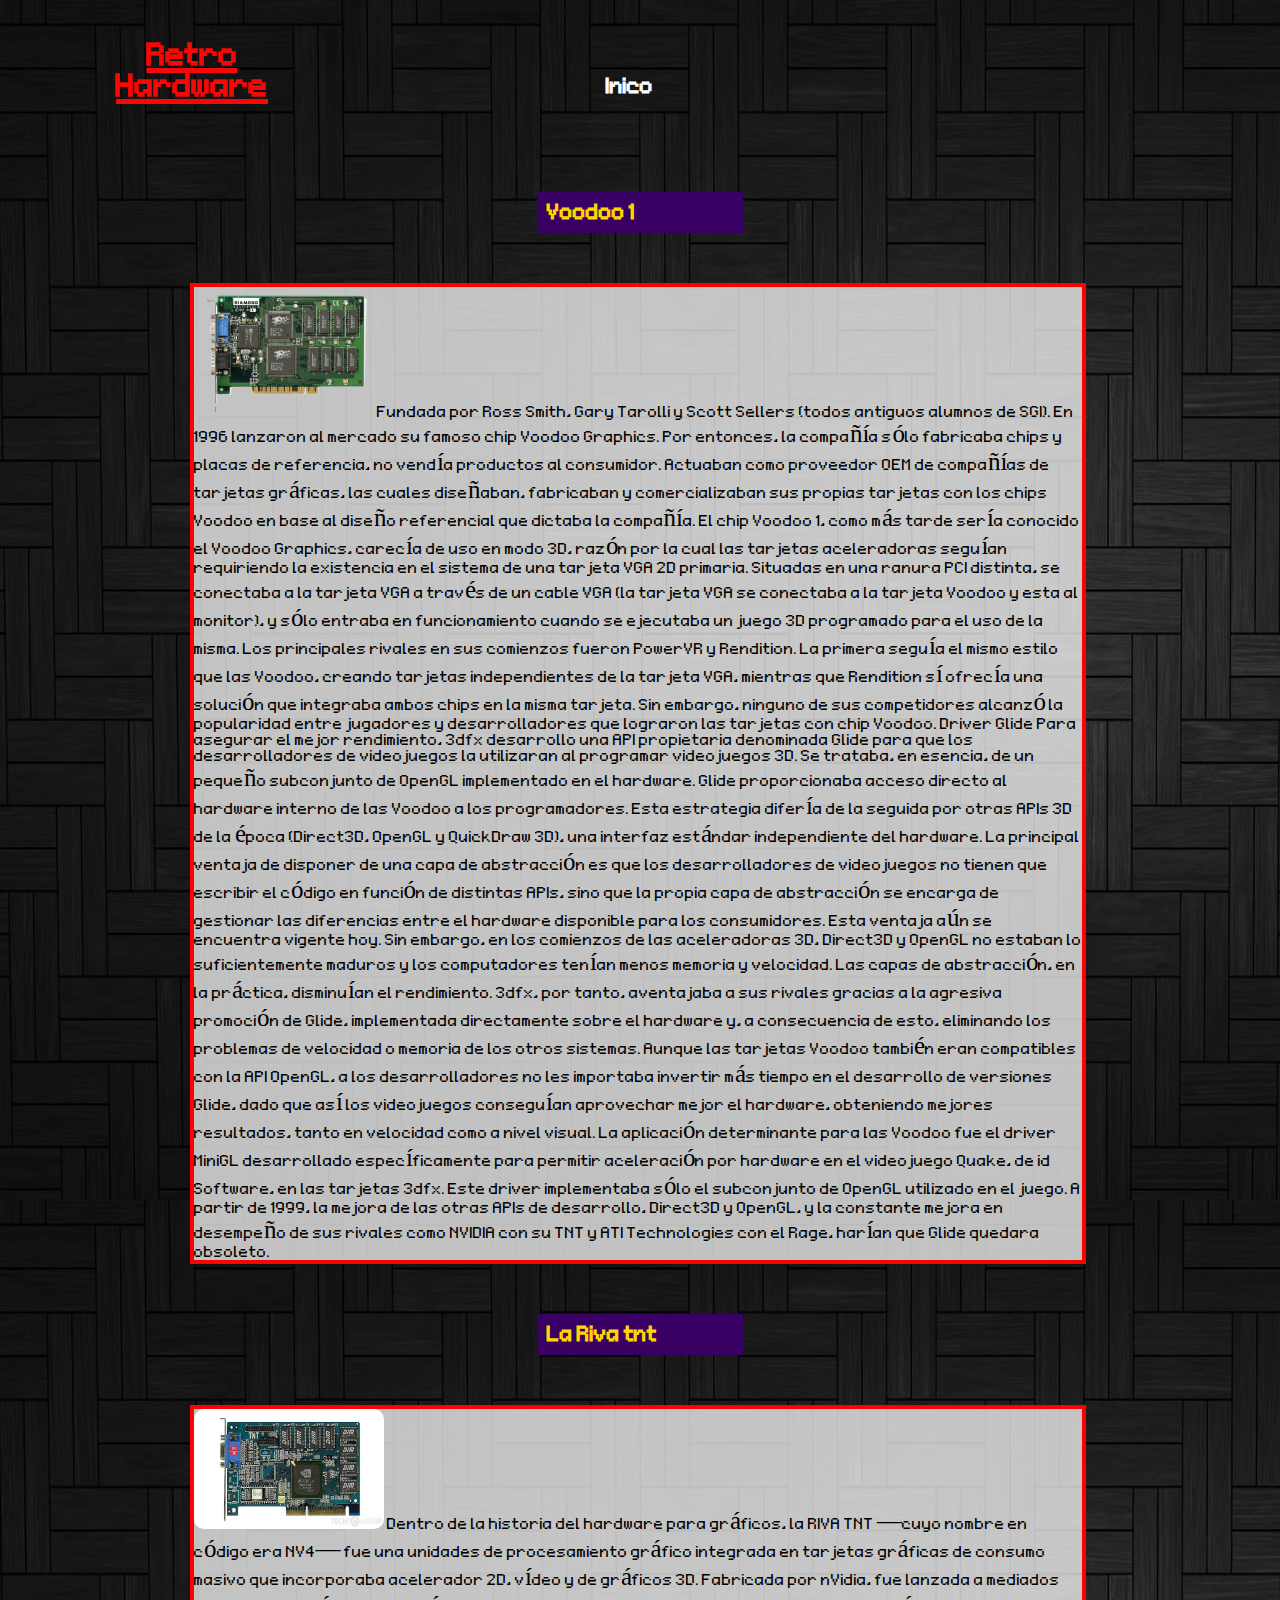
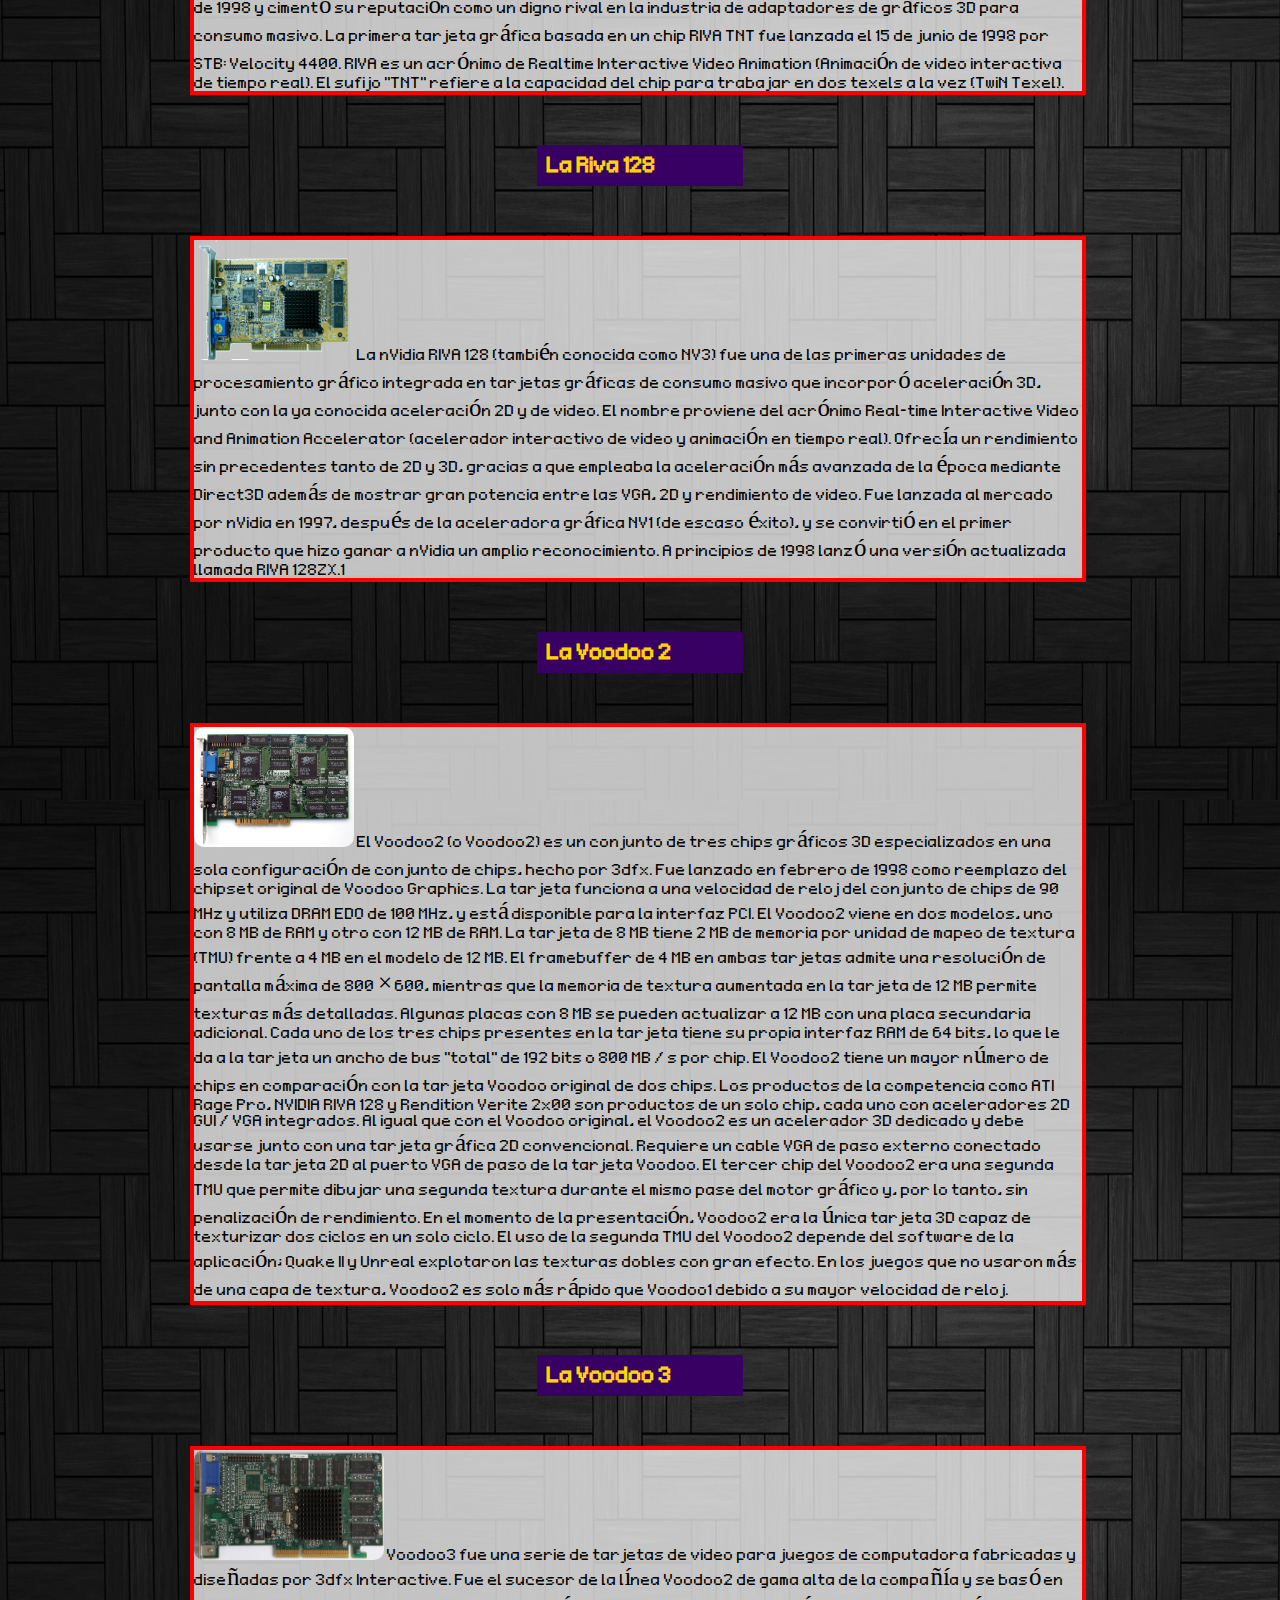
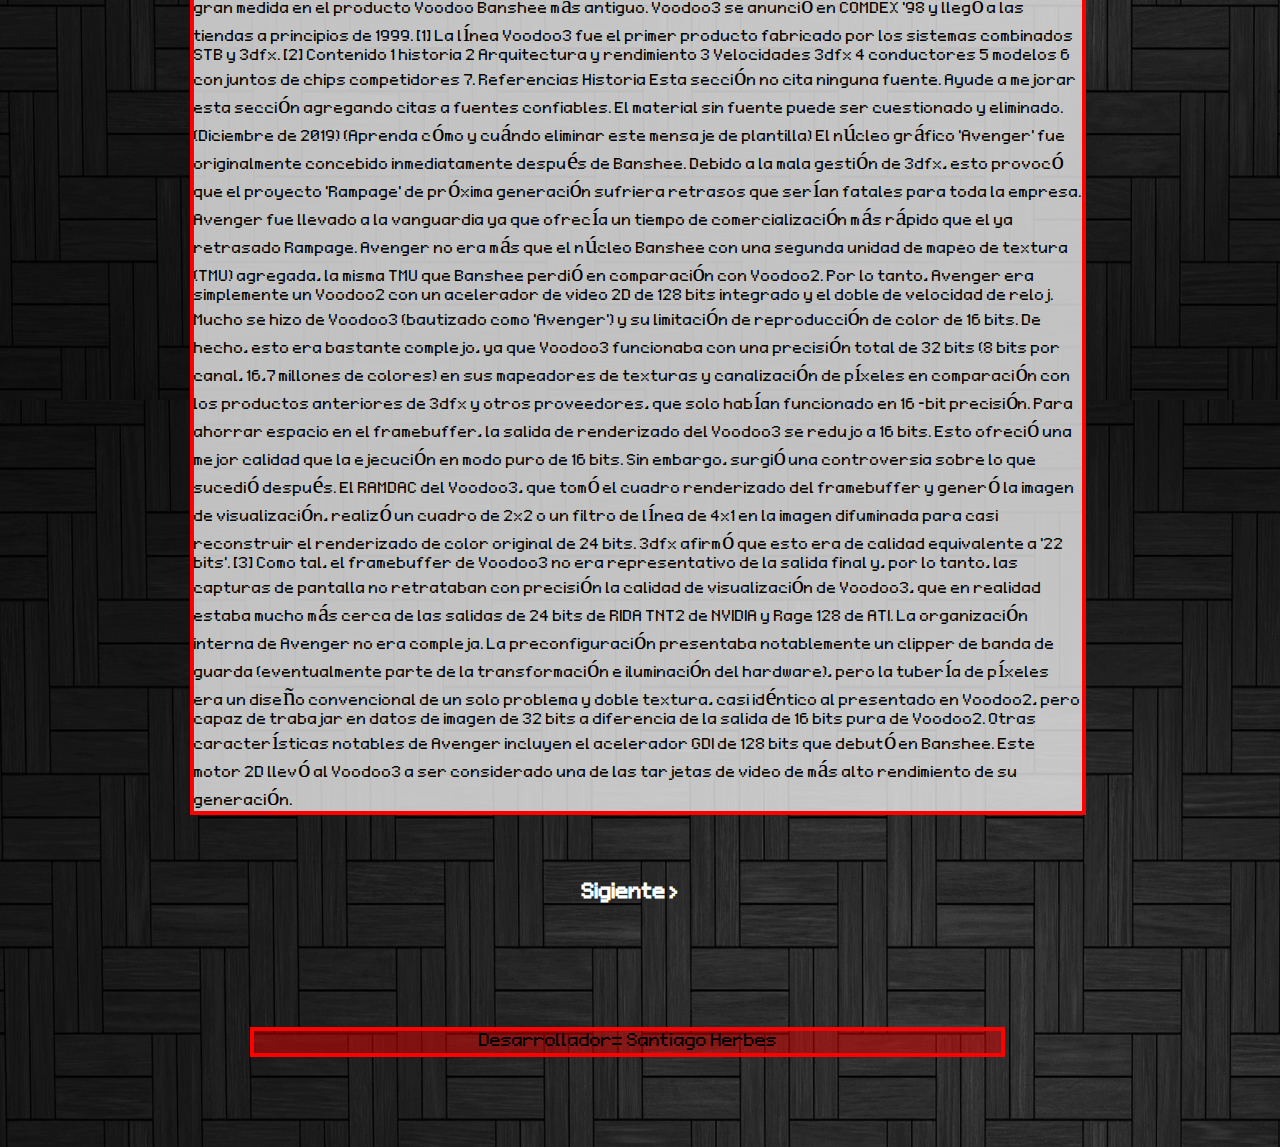
<file: tarjetas.html>
<!DOCTYPE html>
<html lang="en" dir="ltr">
<div class="logo">
  <h1>Retro</h1>
  <h1>Hardware</h1>
</div>
  <head>
    <header>


<div class="menu" >
  <nav>
     <ul>
       <li><a href="index.html">Inico</a></li>

       <li>

     </ul>
   </nav>
  </header>
    <meta charset="utf-8">
    <title>Retro Hardware</title>
    <style>



    html{background:url(img/4.jpg); }
    body{font-family:"monaco-regular";}
    @font-face {
      font-family: monaco-regular;
      src:url(monaco-regular.ttf) format("truetype");}
    h1{text-align: center;
    font-family:"monaco-regular";
    text-decoration: underline;
    color: #fcfcfc;
    font-size: 50px;
    border-top: 34px;}
    .menu{
    margin:0px  500px;
    padding:0px ;
    }
    .logo{
    width: 30%;
    height: 70px;
    float: left;
    padding-top: 10px ;}
    h2{padding: 10px 10px;
      margin:50px  537px;
      background:#380063 ;
      color: #ffd400;
      border-radius: 0px;
    font-size: 34px ;
    }
    img{
    border-radius: 10px}
    p{border-radius: 10px;
    margin: 30px 10px;
    color: rgb(0, 0, 0);}
    p{border-radius: 0px;
      border: 4px solid rgb(255, 0, 0);
    background:rgba(255, 255, 255, 0.74);
    width: 70%;
    margin: 30px 190px;
    font-size: 25px
    }
    *{
      margin: auto 0px  0px;
      padding: 0px;
      box-sizing: border-box;
    }
    header{
      width: 1200px;
      margin: 30px;
    padding: 30px
    }
    header img{
      width: 200px;
    }
    /*header div{
      text-align: right;
    }*/
    header nav ul{
      list-style: none;
      text-align: center;
      border-radius: 0px;
    }
    header nav ul li{
      display: inline-block;
    }
    header nav ul li a{
      margin: auto;
      display: block;
      padding: 15px 45px;
      color: #fbfffe;
      font-size: 35px;
      font-weight:bolder;
        font-family:"monaco-regular";
      text-decoration:none;
    }
    header nav ul li a:hover{
      background:#0018b9;
      color: rgb(255, 0, 0);
      transition:0.5s all linear;
      border-radius:0px;
    }
    div {text-align: center;}
    h1{color:#fb0606;}
        h1{text-align: center;
          text-decoration: underline;
    }




    .subs{
     background: rgba(255, 0, 0, 0.43);
     width: 755px;
     height: 30px;
     text-align: center;
    font-size: 30px;
    border-radius: 0px;
    }
    .sigatr nav ul {
      list-style: none;
      text-align: center;
      border-radius: 0px;}
    .sigatr nav ul li {
      display: line block;
      margin: -60px;
      padding: 50px;
    }
    .sigatr nav ul li a:hover{
      background:rgba(255, 255, 255, 0);
      color: rgb(255, 0, 0);
      transition:0.5s all linear;
      border-radius:0px;
      padding: 15px 45px
    }


    </style>
<h2>Voodoo 1</h2>


<p>
  <img src="img/voodoo1.png" alt="vodo1"height="130"width="180">
  Fundada por Ross Smith, Gary Tarolli y Scott Sellers (todos antiguos alumnos de SGI). En 1996 lanzaron al mercado su famoso chip Voodoo Graphics. Por entonces, la compañía sólo fabricaba chips y placas de referencia, no vendía productos al consumidor. Actuaban como proveedor OEM de compañías de tarjetas gráficas, las cuales diseñaban, fabricaban y comercializaban sus propias tarjetas con los chips Voodoo en base al diseño referencial que dictaba la compañía.

  El chip Voodoo 1, como más tarde sería conocido el Voodoo Graphics, carecía de uso en modo 3D, razón por la cual las tarjetas aceleradoras seguían requiriendo la existencia en el sistema de una tarjeta VGA 2D primaria. Situadas en una ranura PCI distinta, se conectaba a la tarjeta VGA a través de un cable VGA (la tarjeta VGA se conectaba a la tarjeta Voodoo y esta al monitor), y sólo entraba en funcionamiento cuando se ejecutaba un juego 3D programado para el uso de la misma.

  Los principales rivales en sus comienzos fueron PowerVR y Rendition. La primera seguía el mismo estilo que las Voodoo, creando tarjetas independientes de la tarjeta VGA, mientras que Rendition sí ofrecía una solución que integraba ambos chips en la misma tarjeta. Sin embargo, ninguno de sus competidores alcanzó la popularidad entre jugadores y desarrolladores que lograron las tarjetas con chip Voodoo.

  Driver Glide
  Para asegurar el mejor rendimiento, 3dfx desarrollo una API propietaria denominada Glide para que los desarrolladores de videojuegos la utilizaran al programar videojuegos 3D. Se trataba, en esencia, de un pequeño subconjunto de OpenGL implementado en el hardware. Glide proporcionaba acceso directo al hardware interno de las Voodoo a los programadores. Esta estrategia difería de la seguida por otras APIs 3D de la época (Direct3D, OpenGL y QuickDraw 3D), una interfaz estándar independiente del hardware.

  La principal ventaja de disponer de una capa de abstracción es que los desarrolladores de videojuegos no tienen que escribir el código en función de distintas APIs, sino que la propia capa de abstracción se encarga de gestionar las diferencias entre el hardware disponible para los consumidores. Esta ventaja aún se encuentra vigente hoy. Sin embargo, en los comienzos de las aceleradoras 3D, Direct3D y OpenGL no estaban lo suficientemente maduros y los computadores tenían menos memoria y velocidad. Las capas de abstracción, en la práctica, disminuían el rendimiento. 3dfx, por tanto, aventajaba a sus rivales gracias a la agresiva promoción de Glide, implementada directamente sobre el hardware y, a consecuencia de esto, eliminando los problemas de velocidad o memoria de los otros sistemas. Aunque las tarjetas Voodoo también eran compatibles con la API OpenGL, a los desarrolladores no les importaba invertir más tiempo en el desarrollo de versiones Glide, dado que así los videojuegos conseguían aprovechar mejor el hardware, obteniendo mejores resultados, tanto en velocidad como a nivel visual.

  La aplicación determinante para las Voodoo fue el driver MiniGL desarrollado específicamente para permitir aceleración por hardware en el videojuego Quake, de id Software, en las tarjetas 3dfx. Este driver implementaba sólo el subconjunto de OpenGL utilizado en el juego.

  A partir de 1999, la mejora de las otras APIs de desarrollo, Direct3D y OpenGL, y la constante mejora en desempeño de sus rivales como NVIDIA con su TNT y ATI Technologies con el Rage, harían que Glide quedara obsoleto.
</p>
<h2>La Riva tnt </h2>
<p>
<img src="img/tnt.jpg" alt="tarjeta"width="190"height="120">
Dentro de la historia del hardware para gráficos, la RIVA TNT —cuyo nombre en código era NV4— fue una unidades de procesamiento gráfico integrada en tarjetas gráficas de consumo masivo que incorporaba acelerador 2D, vídeo y de gráficos 3D. Fabricada por nVidia, fue lanzada a mediados de 1998 y cimentó su reputación como un digno rival en la industria de adaptadores de gráficos 3D para consumo masivo. La primera tarjeta gráfica basada en un chip RIVA TNT fue lanzada el 15 de junio de 1998 por STB: Velocity 4400. RIVA es un acrónimo de Realtime Interactive Video Animation (Animación de video interactiva de tiempo real). El sufijo "TNT" refiere a la capacidad del chip para trabajar en dos texels a la vez (TwiN Texel).

</p>
<h2>La Riva 128</h2>
<p>
<img src="img/riva 3.gif" alt=""width="160"height="120">
La nVidia RIVA 128 (también conocida como NV3) fue una de las primeras unidades de procesamiento gráfico integrada en tarjetas gráficas de consumo masivo que incorporó aceleración 3D, junto con la ya conocida aceleración 2D y de video.

El nombre proviene del acrónimo Real-time Interactive Video and Animation Accelerator (acelerador interactivo de video y animación en tiempo real). Ofrecía un rendimiento sin precedentes tanto de 2D y 3D, gracias a que empleaba la aceleración más avanzada de la época mediante Direct3D además de mostrar gran potencia entre las VGA, 2D y rendimiento de video.

Fue lanzada al mercado por nVidia en 1997, después de la aceleradora gráfica NV1 (de escaso éxito), y se convirtió en el primer producto que hizo ganar a nVidia un amplio reconocimiento. A principios de 1998 lanzó una versión actualizada llamada RIVA 128ZX.1​

</p>
<h2>La Voodoo 2</h2>
<p>
<img src="img/vodo2.jpg" alt="sas"width="160"height="120">

El Voodoo2 (o Voodoo2) es un conjunto de tres chips gráficos 3D especializados en una sola configuración de conjunto de chips, hecho por 3dfx. Fue lanzado en febrero de 1998 como reemplazo del chipset original de Voodoo Graphics. La tarjeta funciona a una velocidad de reloj del conjunto de chips de 90 MHz y utiliza DRAM EDO de 100 MHz, y está disponible para la interfaz PCI. El Voodoo2 viene en dos modelos, uno con 8 MB de RAM y otro con 12 MB de RAM. La tarjeta de 8 MB tiene 2 MB de memoria por unidad de mapeo de textura (TMU) frente a 4 MB en el modelo de 12 MB. El framebuffer de 4 MB en ambas tarjetas admite una resolución de pantalla máxima de 800 × 600, mientras que la memoria de textura aumentada en la tarjeta de 12 MB permite texturas más detalladas. Algunas placas con 8 MB se pueden actualizar a 12 MB con una placa secundaria adicional.

Cada uno de los tres chips presentes en la tarjeta tiene su propia interfaz RAM de 64 bits, lo que le da a la tarjeta un ancho de bus "total" de 192 bits o 800 MB / s por chip. El Voodoo2 tiene un mayor número de chips en comparación con la tarjeta Voodoo original de dos chips. Los productos de la competencia como ATI Rage Pro, NVIDIA RIVA 128 y Rendition Verite 2x00 son productos de un solo chip, cada uno con aceleradores 2D GUI / VGA integrados. Al igual que con el Voodoo original, el Voodoo2 es un acelerador 3D dedicado y debe usarse junto con una tarjeta gráfica 2D convencional. Requiere un cable VGA de paso externo conectado desde la tarjeta 2D al puerto VGA de paso de la tarjeta Voodoo.

El tercer chip del Voodoo2 era una segunda TMU que permite dibujar una segunda textura durante el mismo pase del motor gráfico y, por lo tanto, sin penalización de rendimiento. En el momento de la presentación, Voodoo2 era la única tarjeta 3D capaz de texturizar dos ciclos en un solo ciclo. El uso de la segunda TMU del Voodoo2 depende del software de la aplicación; Quake II y Unreal explotaron las texturas dobles con gran efecto. En los juegos que no usaron más de una capa de textura, Voodoo2 es solo más rápido que Voodoo1 debido a su mayor velocidad de reloj.
</p>
<h2>La Voodoo 3</h2>
<p>
<img src="img/vodo3.jpg" alt="sss"width="190"height="110">

Voodoo3 fue una serie de tarjetas de video para juegos de computadora fabricadas y diseñadas por 3dfx Interactive. Fue el sucesor de la línea Voodoo2 de gama alta de la compañía y se basó en gran medida en el producto Voodoo Banshee más antiguo. Voodoo3 se anunció en COMDEX '98 y llegó a las tiendas a principios de 1999. [1] La línea Voodoo3 fue el primer producto fabricado por los sistemas combinados STB y 3dfx. [2]


Contenido
1 historia
2 Arquitectura y rendimiento
3 Velocidades 3dfx
4 conductores
5 modelos
6 conjuntos de chips competidores
7. Referencias
Historia

Esta sección no cita ninguna fuente. Ayude a mejorar esta sección agregando citas a fuentes confiables. El material sin fuente puede ser cuestionado y eliminado. (Diciembre de 2019) (Aprenda cómo y cuándo eliminar este mensaje de plantilla)
El núcleo gráfico 'Avenger' fue originalmente concebido inmediatamente después de Banshee. Debido a la mala gestión de 3dfx, esto provocó que el proyecto 'Rampage' de próxima generación sufriera retrasos que serían fatales para toda la empresa.

Avenger fue llevado a la vanguardia ya que ofrecía un tiempo de comercialización más rápido que el ya retrasado Rampage. Avenger no era más que el núcleo Banshee con una segunda unidad de mapeo de textura (TMU) agregada, la misma TMU que Banshee perdió en comparación con Voodoo2. Por lo tanto, Avenger era simplemente un Voodoo2 con un acelerador de video 2D de 128 bits integrado y el doble de velocidad de reloj.

Mucho se hizo de Voodoo3 (bautizado como 'Avenger') y su limitación de reproducción de color de 16 bits. De hecho, esto era bastante complejo, ya que Voodoo3 funcionaba con una precisión total de 32 bits (8 bits por canal, 16,7 millones de colores) en sus mapeadores de texturas y canalización de píxeles en comparación con los productos anteriores de 3dfx y otros proveedores, que solo habían funcionado en 16 -bit precisión.

Para ahorrar espacio en el framebuffer, la salida de renderizado del Voodoo3 se redujo a 16 bits. Esto ofreció una mejor calidad que la ejecución en modo puro de 16 bits. Sin embargo, surgió una controversia sobre lo que sucedió después.

El RAMDAC del Voodoo3, que tomó el cuadro renderizado del framebuffer y generó la imagen de visualización, realizó un cuadro de 2x2 o un filtro de línea de 4x1 en la imagen difuminada para casi reconstruir el renderizado de color original de 24 bits. 3dfx afirmó que esto era de calidad equivalente a '22 bits'. [3] Como tal, el framebuffer de Voodoo3 no era representativo de la salida final y, por lo tanto, las capturas de pantalla no retrataban con precisión la calidad de visualización de Voodoo3, que en realidad estaba mucho más cerca de las salidas de 24 bits de RIDA TNT2 de NVIDIA y Rage 128 de ATI.

La organización interna de Avenger no era compleja. La preconfiguración presentaba notablemente un clipper de banda de guarda (eventualmente parte de la transformación e iluminación del hardware), pero la tubería de píxeles era un diseño convencional de un solo problema y doble textura, casi idéntico al presentado en Voodoo2, pero capaz de trabajar en datos de imagen de 32 bits a diferencia de la salida de 16 bits pura de Voodoo2. Otras características notables de Avenger incluyen el acelerador GDI de 128 bits que debutó en Banshee. Este motor 2D llevó al Voodoo3 a ser considerado una de las tarjetas de video de más alto rendimiento de su generación.
</p>
<body>
</div>

<header class="sigatr">
<div>
  <nav>
    <ul>
      <li><a href="tarjetas2.html">Sigiente ></a> </li>
    </ul>
  </nav>
</div>
</header>







<div class="final">
<header>
  <p class="subs">Desarrollador= Santiago Herbes</p>

</header>
</div>


</header>


</div>
</div>
</head>

</body>
</html>
</file>
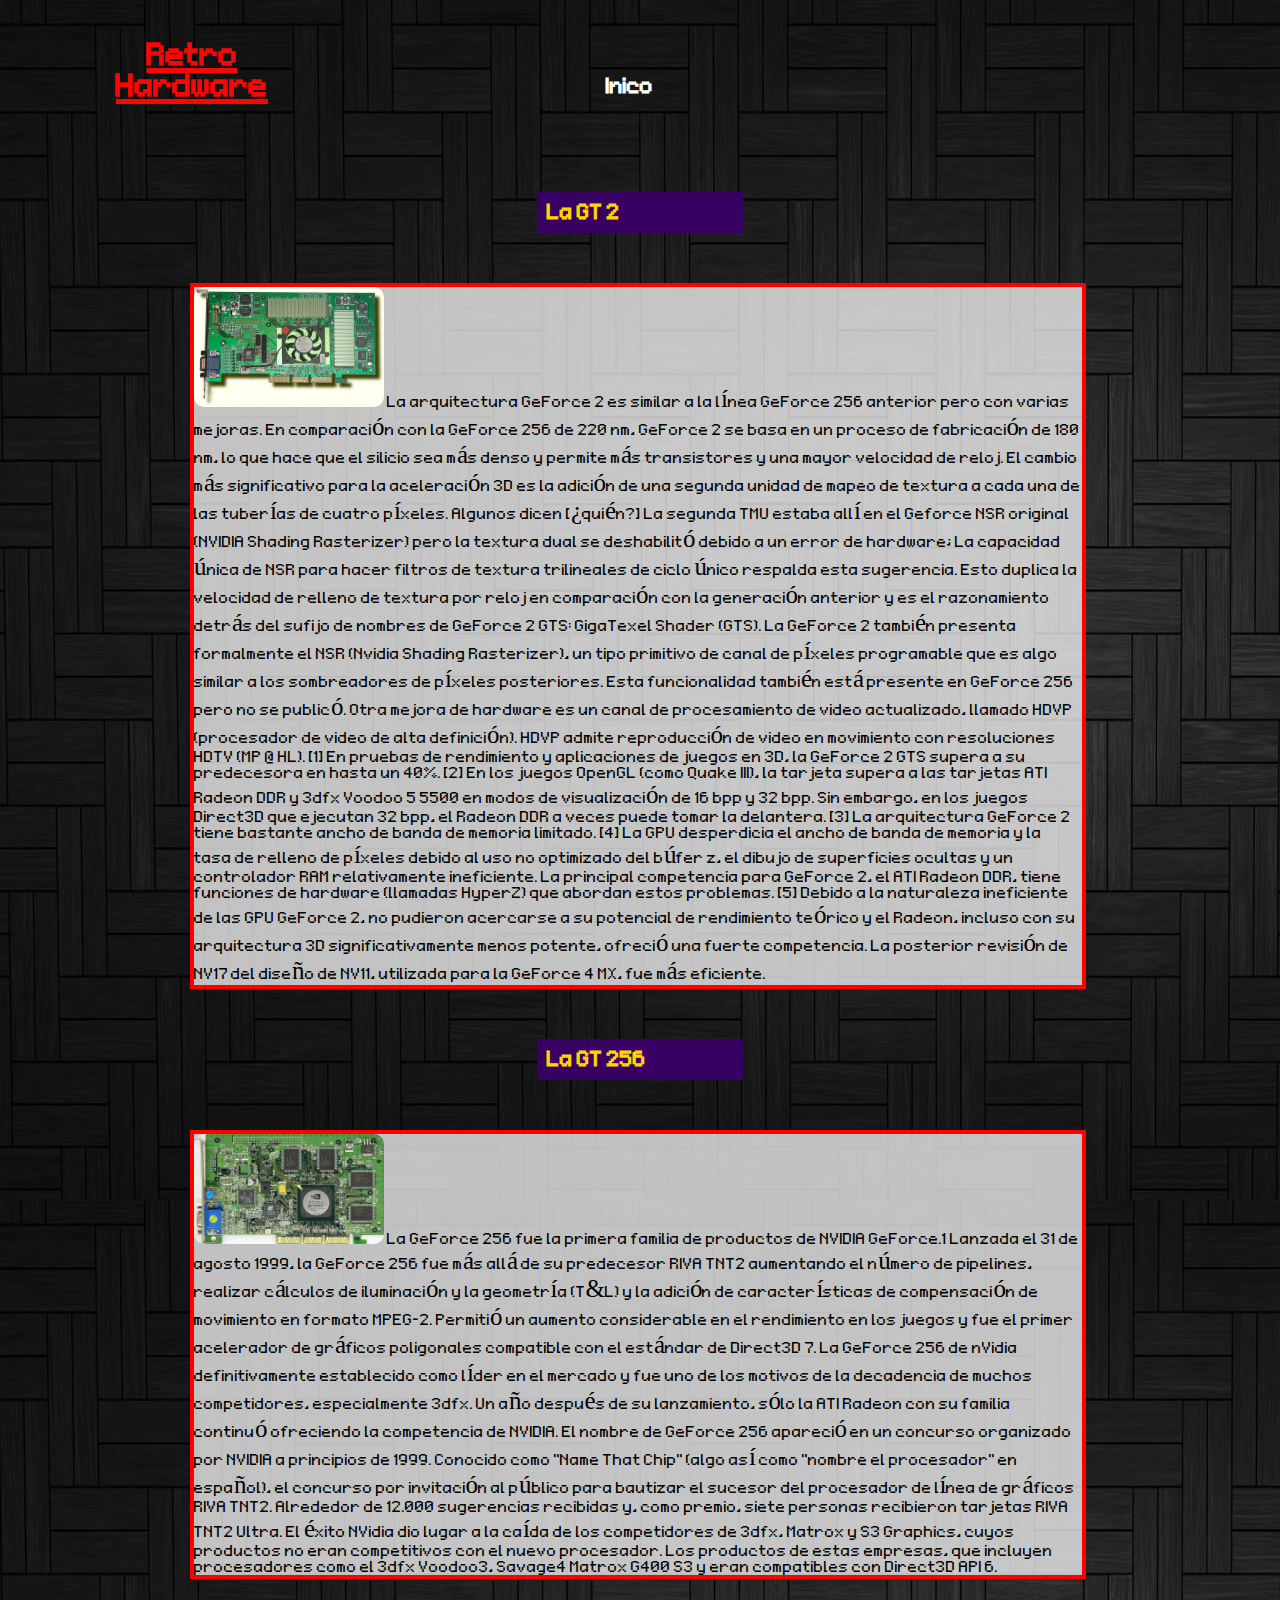
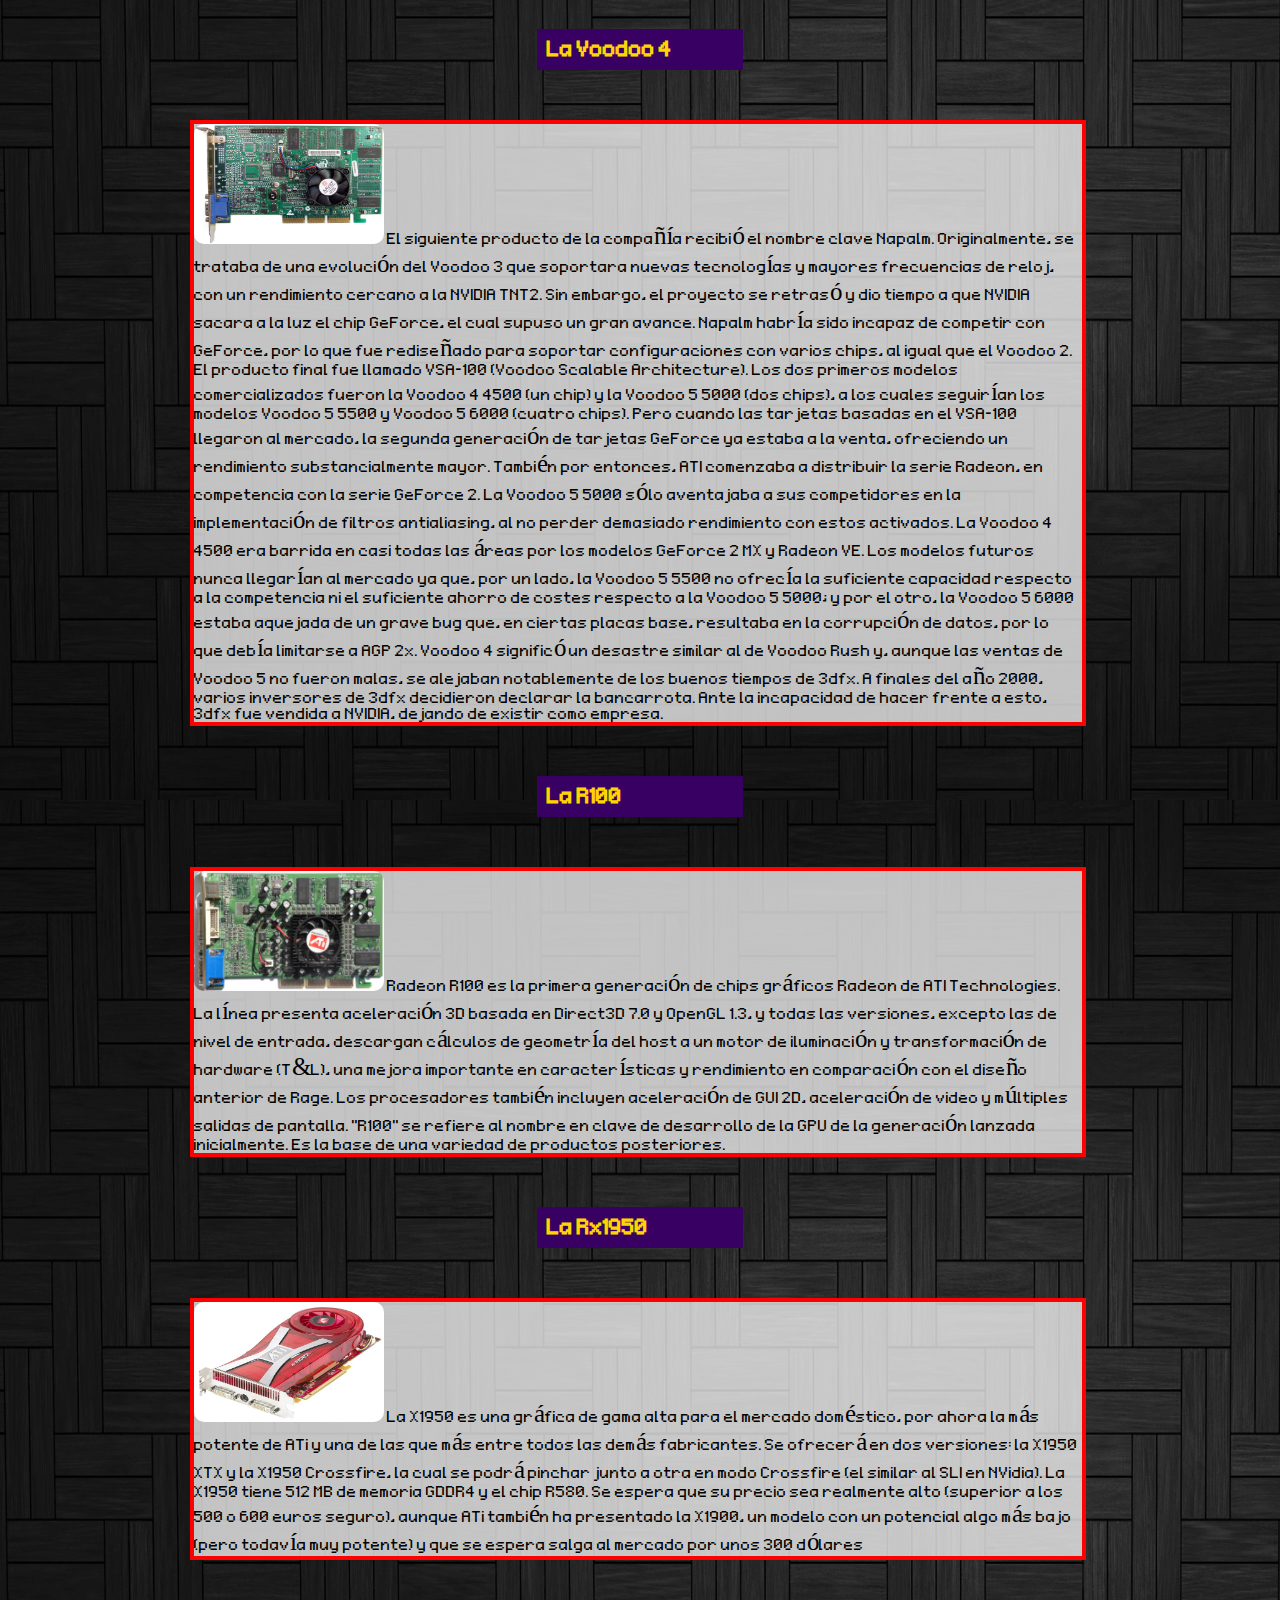
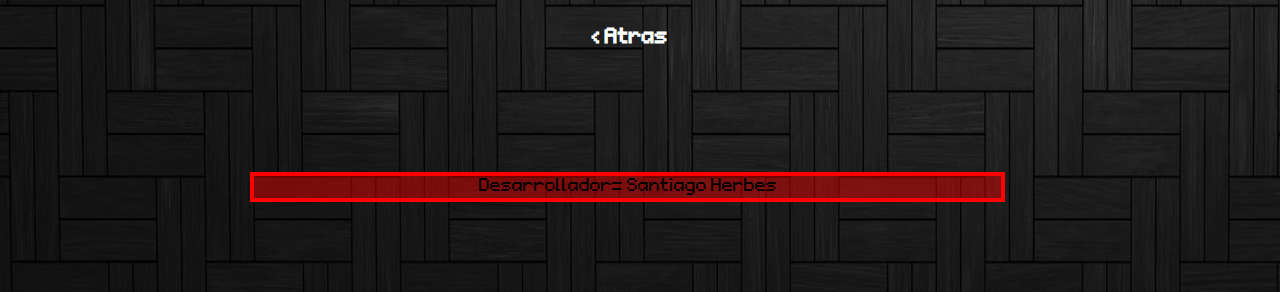
<file: tarjetas2.html>
<!DOCTYPE html>
<html lang="en" dir="ltr">
<div class="logo">
  <h1>Retro</h1>
  <h1>Hardware</h1>
</div>
  <head>
    <header>


<div class="menu" >
  <nav>
     <ul>
       <li><a href="index.html">Inico</a></li>

       <li>

     </ul>
   </nav>
  </header>
    <meta charset="utf-8">
    <title>Retro Hardware</title>
    <style>


    html{background:url(img/4.jpg); }
    body{font-family:"monaco-regular";}
    @font-face {
      font-family: monaco-regular;
      src:url(monaco-regular.ttf) format("truetype");}
    h1{text-align: center;
    font-family:"monaco-regular";
    text-decoration: underline;
    color: #fcfcfc;
    font-size: 50px;
    border-top: 34px;}
    .menu{
    margin:0px  500px;
    padding:0px ;
    }
    .logo{
    width: 30%;
    height: 70px;
    float: left;
    padding-top: 10px ;}
    h2{padding: 10px 10px;
      margin:50px  537px;
      background:#380063 ;
      color: #ffd400;
      border-radius: 0px;
    font-size: 34px ;
    }
    img{
    border-radius: 10px}
    p{border-radius: 10px;
    margin: 30px 10px;
    color: rgb(0, 0, 0);}
    p{
      border-radius: 0px;
      border: 4px solid rgb(255, 0, 0);
    background:rgba(255, 255, 255, 0.74);
    width: 70%;
    margin: 30px 190px;
    font-size: 25px
    }
    *{
      margin: auto 0px  0px;
      padding: 0px;
      box-sizing: border-box;
    }
    header{
      width: 1200px;
      margin: 30px;
    padding: 30px
    }
    header img{
      width: 200px;
    }
    /*header div{
      text-align: right;
    }*/
    header nav ul{
      list-style: none;
      text-align: center;
      border-radius: 0px;
    }
    header nav ul li{
      display: inline-block;
    }
    header nav ul li a{
      margin: auto;
      display: block;
      padding: 15px 45px;
      color: #fbfffe;
      font-size: 35px;
      font-weight:bolder;
        font-family:"monaco-regular";
      text-decoration:none;
    }
    header nav ul li a:hover{
      background:#0018b9;
      color: rgb(255, 0, 0);
      transition:0.5s all linear;
      border-radius:0px;
    }
    div {text-align: center;}
    h1{color:#fb0606;}
        h1{text-align: center;
          text-decoration: underline;
    }




    .subs{
     background: rgba(255, 0, 0, 0.43);
     width: 755px;
     height: 30px;
     text-align: center;
    font-size: 30px;
    border-radius: 0px;
    }
    .sigatr nav ul {
      list-style: none;
      text-align: center;
      border-radius: 0px;}
    .sigatr nav ul li {
      display: line block;
      margin: -60px;
      padding: 50px;
    }
    .sigatr nav ul li a:hover{
      background:rgba(255, 255, 255, 0);
      color: rgb(255, 0, 0);
      transition:0.5s all linear;
      border-radius:0px;
      padding: 15px 45px
    }


    </style>

<h2>La GT 2</h2>
<p>
<img src="img/gt2.jpg" alt="ssss"width="190"height="120">

La arquitectura GeForce 2 es similar a la línea GeForce 256 anterior pero con varias mejoras. En comparación con la GeForce 256 de 220 nm, GeForce 2 se basa en un proceso de fabricación de 180 nm, lo que hace que el silicio sea más denso y permite más transistores y una mayor velocidad de reloj. El cambio más significativo para la aceleración 3D es la adición de una segunda unidad de mapeo de textura a cada una de las tuberías de cuatro píxeles. Algunos dicen [¿quién?] La segunda TMU estaba allí en el Geforce NSR original (NVIDIA Shading Rasterizer) pero la textura dual se deshabilitó debido a un error de hardware; La capacidad única de NSR para hacer filtros de textura trilineales de ciclo único respalda esta sugerencia. Esto duplica la velocidad de relleno de textura por reloj en comparación con la generación anterior y es el razonamiento detrás del sufijo de nombres de GeForce 2 GTS: GigaTexel Shader (GTS). La GeForce 2 también presenta formalmente el NSR (Nvidia Shading Rasterizer), un tipo primitivo de canal de píxeles programable que es algo similar a los sombreadores de píxeles posteriores. Esta funcionalidad también está presente en GeForce 256 pero no se publicó. Otra mejora de hardware es un canal de procesamiento de video actualizado, llamado HDVP (procesador de video de alta definición). HDVP admite reproducción de video en movimiento con resoluciones HDTV (MP @ HL). [1]

En pruebas de rendimiento y aplicaciones de juegos en 3D, la GeForce 2 GTS supera a su predecesora en hasta un 40%. [2] En los juegos OpenGL (como Quake III), la tarjeta supera a las tarjetas ATI Radeon DDR y 3dfx Voodoo 5 5500 en modos de visualización de 16 bpp y 32 bpp. Sin embargo, en los juegos Direct3D que ejecutan 32 bpp, el Radeon DDR a veces puede tomar la delantera. [3]

La arquitectura GeForce 2 tiene bastante ancho de banda de memoria limitado. [4] La GPU desperdicia el ancho de banda de memoria y la tasa de relleno de píxeles debido al uso no optimizado del búfer z, el dibujo de superficies ocultas y un controlador RAM relativamente ineficiente. La principal competencia para GeForce 2, el ATI Radeon DDR, tiene funciones de hardware (llamadas HyperZ) que abordan estos problemas. [5] Debido a la naturaleza ineficiente de las GPU GeForce 2, no pudieron acercarse a su potencial de rendimiento teórico y el Radeon, incluso con su arquitectura 3D significativamente menos potente, ofreció una fuerte competencia. La posterior revisión de NV17 del diseño de NV11, utilizada para la GeForce 4 MX, fue más eficiente.

</p>
<h2>La GT 256</h2>
<p>
<img src="img/gt256.jpg" alt="aaa"height="110"width="190">
La GeForce 256 fue la primera familia de productos de NVIDIA GeForce.1​ Lanzada el 31 de agosto 1999, la GeForce 256 fue más allá de su predecesor RIVA TNT2 aumentando el número de pipelines, realizar cálculos de iluminación y la geometría (T&L) y la adición de características de compensación de movimiento en formato MPEG-2. Permitió un aumento considerable en el rendimiento en los juegos y fue el primer acelerador de gráficos poligonales compatible con el estándar de Direct3D 7. La GeForce 256 de nVidia definitivamente establecido como líder en el mercado y fue uno de los motivos de la decadencia de muchos competidores, especialmente 3dfx. Un año después de su lanzamiento, sólo la ATI Radeon con su familia continuó ofreciendo la competencia de NVIDIA.

El nombre de GeForce 256 apareció en un concurso organizado por NVIDIA a principios de 1999. Conocido como "Name That Chip" (algo así como "nombre el procesador" en español), el concurso por invitación al público para bautizar el sucesor del procesador de línea de gráficos RIVA TNT2. Alrededor de 12.000 sugerencias recibidas y, como premio, siete personas recibieron tarjetas RIVA TNT2 Ultra.

El éxito NVidia dio lugar a la caída de los competidores de 3dfx, Matrox y S3 Graphics, cuyos productos no eran competitivos con el nuevo procesador. Los productos de estas empresas, que incluyen procesadores como el 3dfx Voodoo3, Savage4 Matrox G400 S3 y eran compatibles con Direct3D API 6.

</p>
<h2>La Voodoo 4</h2>
<p>
<img src="img/vdo4.png" alt="pc retro"width="190"height="120">
El siguiente producto de la compañía recibió el nombre clave Napalm. Originalmente, se trataba de una evolución del Voodoo 3 que soportara nuevas tecnologías y mayores frecuencias de reloj, con un rendimiento cercano a la NVIDIA TNT2. Sin embargo, el proyecto se retrasó y dio tiempo a que NVIDIA sacara a la luz el chip GeForce, el cual supuso un gran avance. Napalm habría sido incapaz de competir con GeForce, por lo que fue rediseñado para soportar configuraciones con varios chips, al igual que el Voodoo 2. El producto final fue llamado VSA-100 (Voodoo Scalable Architecture).

Los dos primeros modelos comercializados fueron la Voodoo 4 4500 (un chip) y la Voodoo 5 5000 (dos chips), a los cuales seguirían los modelos Voodoo 5 5500 y Voodoo 5 6000 (cuatro chips). Pero cuando las tarjetas basadas en el VSA-100 llegaron al mercado, la segunda generación de tarjetas GeForce ya estaba a la venta, ofreciendo un rendimiento substancialmente mayor. También por entonces, ATI comenzaba a distribuir la serie Radeon, en competencia con la serie GeForce 2. La Voodoo 5 5000 sólo aventajaba a sus competidores en la implementación de filtros antialiasing, al no perder demasiado rendimiento con estos activados. La Voodoo 4 4500 era barrida en casi todas las áreas por los modelos GeForce 2 MX y Radeon VE.

Los modelos futuros nunca llegarían al mercado ya que, por un lado, la Voodoo 5 5500 no ofrecía la suficiente capacidad respecto a la competencia ni el suficiente ahorro de costes respecto a la Voodoo 5 5000; y por el otro, la Voodoo 5 6000 estaba aquejada de un grave bug que, en ciertas placas base, resultaba en la corrupción de datos, por lo que debía limitarse a AGP 2x.

Voodoo 4 significó un desastre similar al de Voodoo Rush y, aunque las ventas de Voodoo 5 no fueron malas, se alejaban notablemente de los buenos tiempos de 3dfx. A finales del año 2000, varios inversores de 3dfx decidieron declarar la bancarrota. Ante la incapacidad de hacer frente a esto, 3dfx fue vendida a NVIDIA, dejando de existir como empresa.
</p>
<h2>La R100</h2>
<p>
<img src="img/r100.jpg" alt="sasa"width="190"height="120">
Radeon R100 es la primera generación de chips gráficos Radeon de ATI Technologies. La línea presenta aceleración 3D basada en Direct3D 7.0 y OpenGL 1.3, y todas las versiones, excepto las de nivel de entrada, descargan cálculos de geometría del host a un motor de iluminación y transformación de hardware (T&L), una mejora importante en características y rendimiento en comparación con el diseño anterior de Rage. Los procesadores también incluyen aceleración de GUI 2D, aceleración de video y múltiples salidas de pantalla. "R100" se refiere al nombre en clave de desarrollo de la GPU de la generación lanzada inicialmente. Es la base de una variedad de productos posteriores.
</p>
<h2>La Rx1950</h2>
<p>
<img src="img/ati.jpg" alt="aaa"width="190"height="120">
La X1950 es una gráfica de gama alta para el mercado doméstico, por ahora la más potente de ATi y una de las que más entre todos las demás fabricantes. Se ofrecerá en dos versiones: la X1950 XTX y la X1950 Crossfire, la cual se podrá pinchar junto a otra en modo Crossfire (el similar al SLI en NVidia).

La X1950 tiene 512 MB de memoria GDDR4 y el chip R580. Se espera que su precio sea realmente alto (superior a los 500 o 600 euros seguro), aunque ATi también ha presentado la X1900, un modelo con un potencial algo más bajo (pero todavía muy potente) y que se espera salga al mercado por unos 300 dólares
</p>



<body>
</div>

<header class="sigatr">
<div>
  <nav>
    <ul>
      <li> <a href="tarjetas.html">< Atras</a> </li>
    </ul>
  </nav>
</div>
</header>

<div class="final">
<header>
  <p class="subs">Desarrollador= Santiago Herbes</p>

</header>
</div>


</header>


</div>
</div>
</head>

</body>
</html>
</file>
<file: pedrito.css>
@font-face {
  font-family: 'icomoon';
  src:  url('fonts/icomoon.eot?oney81');
  src:  url('fonts/icomoon.eot?oney81#iefix') format('embedded-opentype'),
    url('fonts/icomoon.ttf?oney81') format('truetype'),
    url('fonts/icomoon.woff?oney81') format('woff'),
    url('fonts/icomoon.svg?oney81#icomoon') format('svg');
  font-weight: normal;
  font-style: normal;
  font-display: block;
}

[class^="icon-"], [class*=" icon-"] {
  /* use !important to prevent issues with browser extensions that change fonts */
  font-family: 'icomoon' !important;
  speak: never;
  font-style: normal;
  font-weight: normal;
  font-variant: normal;
  text-transform: none;
  line-height: 1;

  /* Better Font Rendering =========== */
  -webkit-font-smoothing: antialiased;
  -moz-osx-font-smoothing: grayscale;
}

.icon-facebook2:before {
  content: "\ea91";
}
.icon-instagram:before {
  content: "\ea92";
}
</file>
